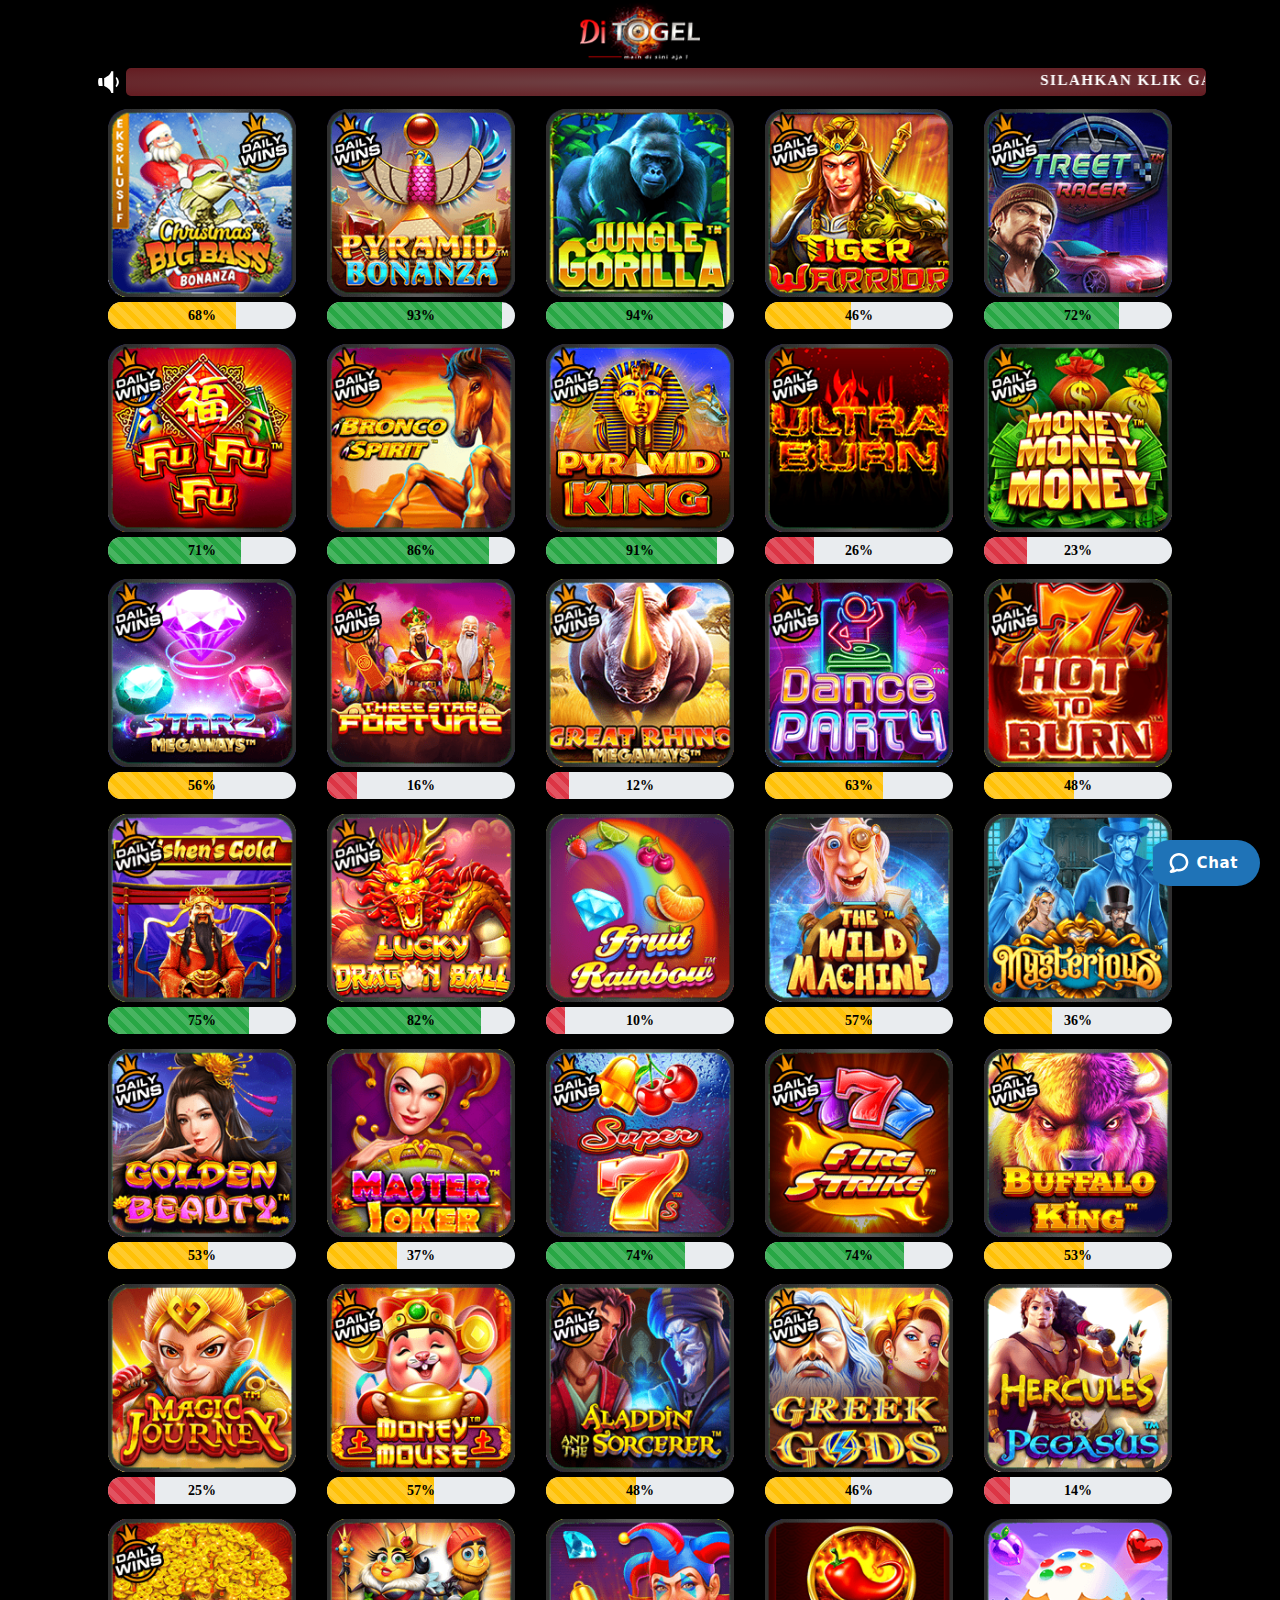
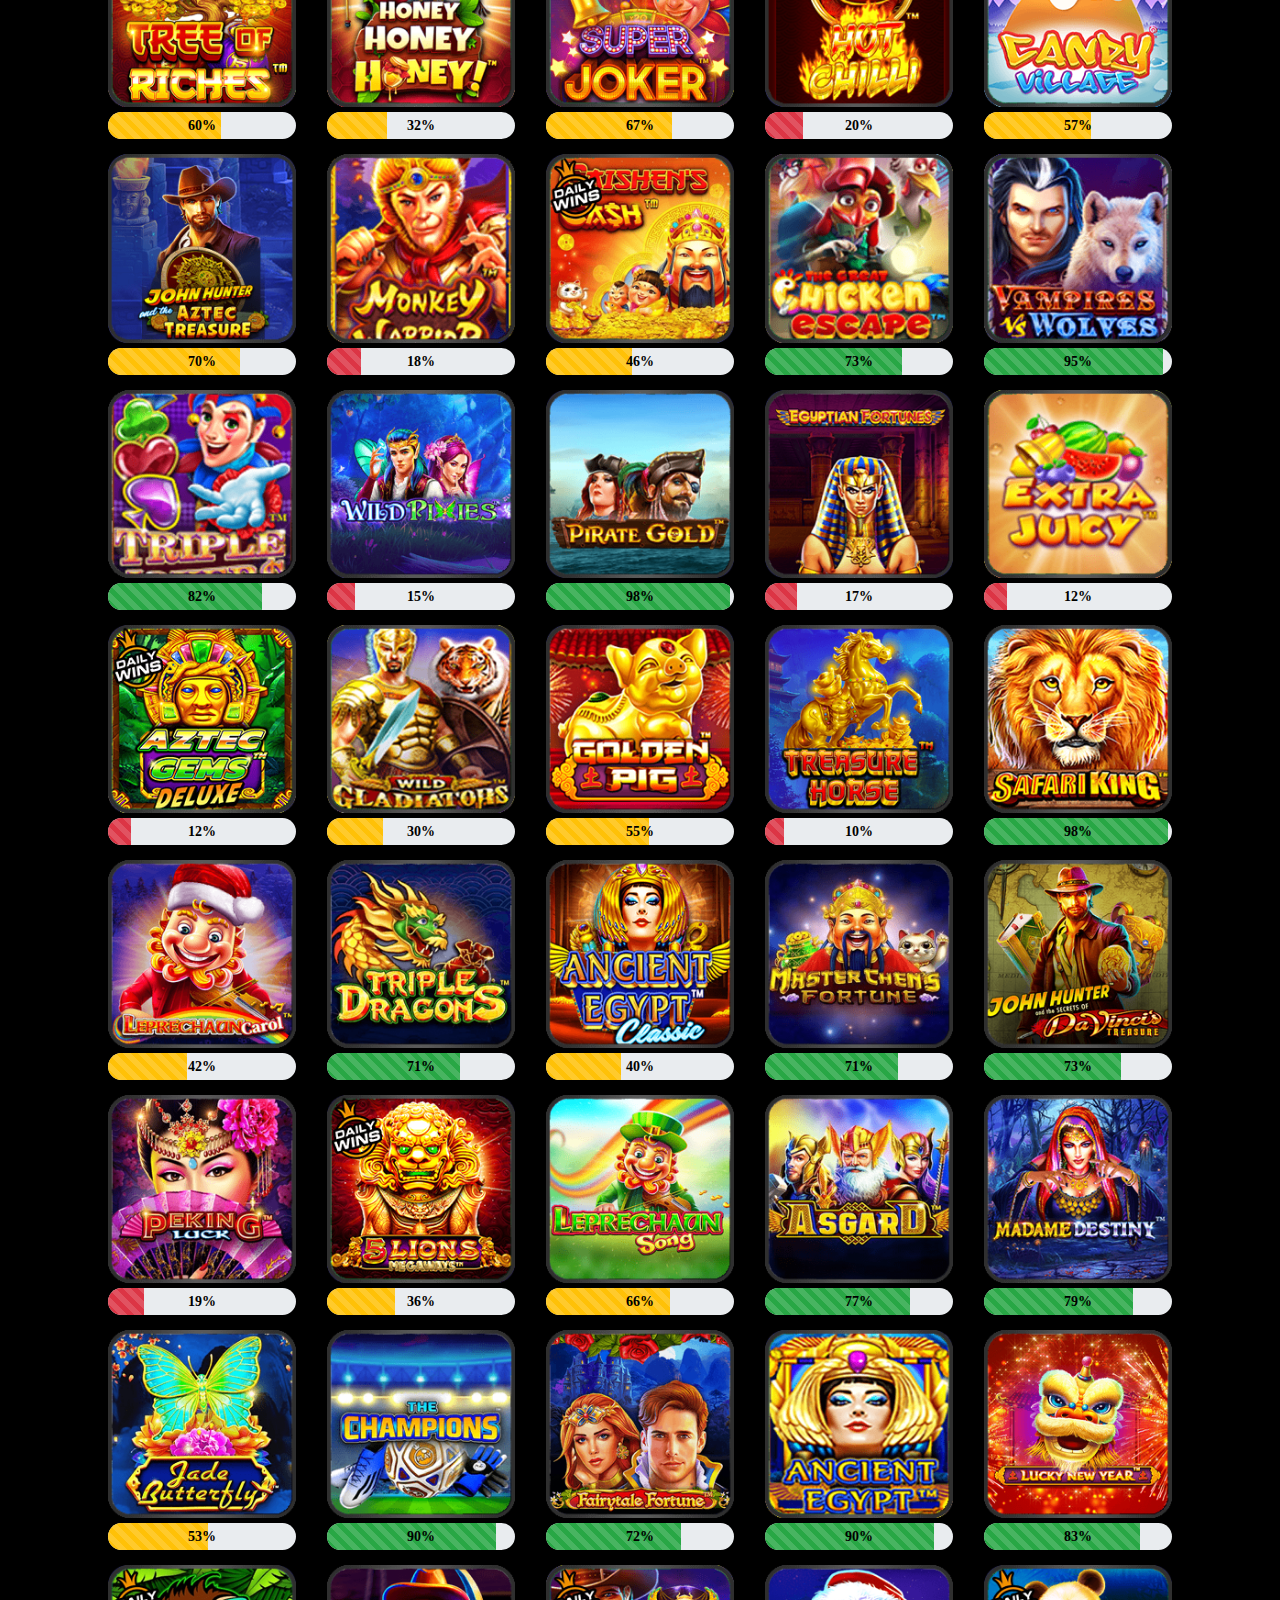
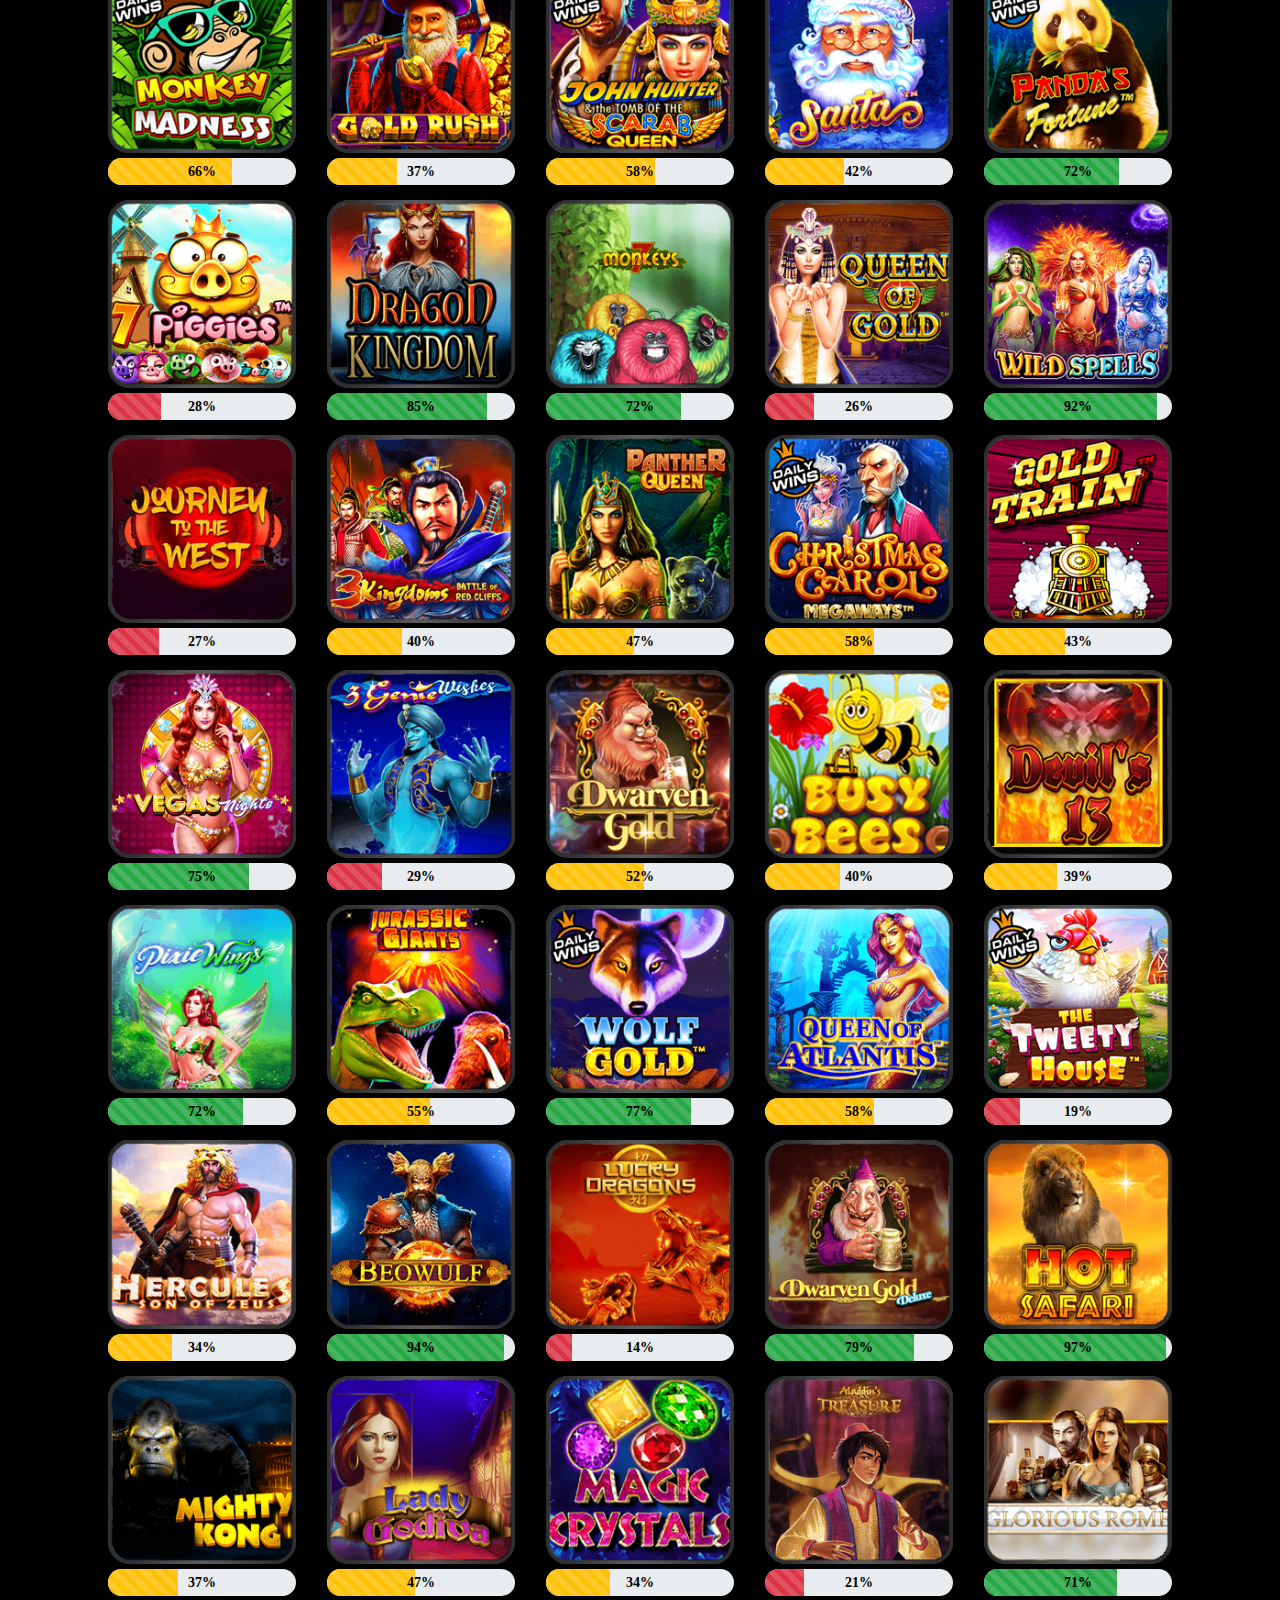
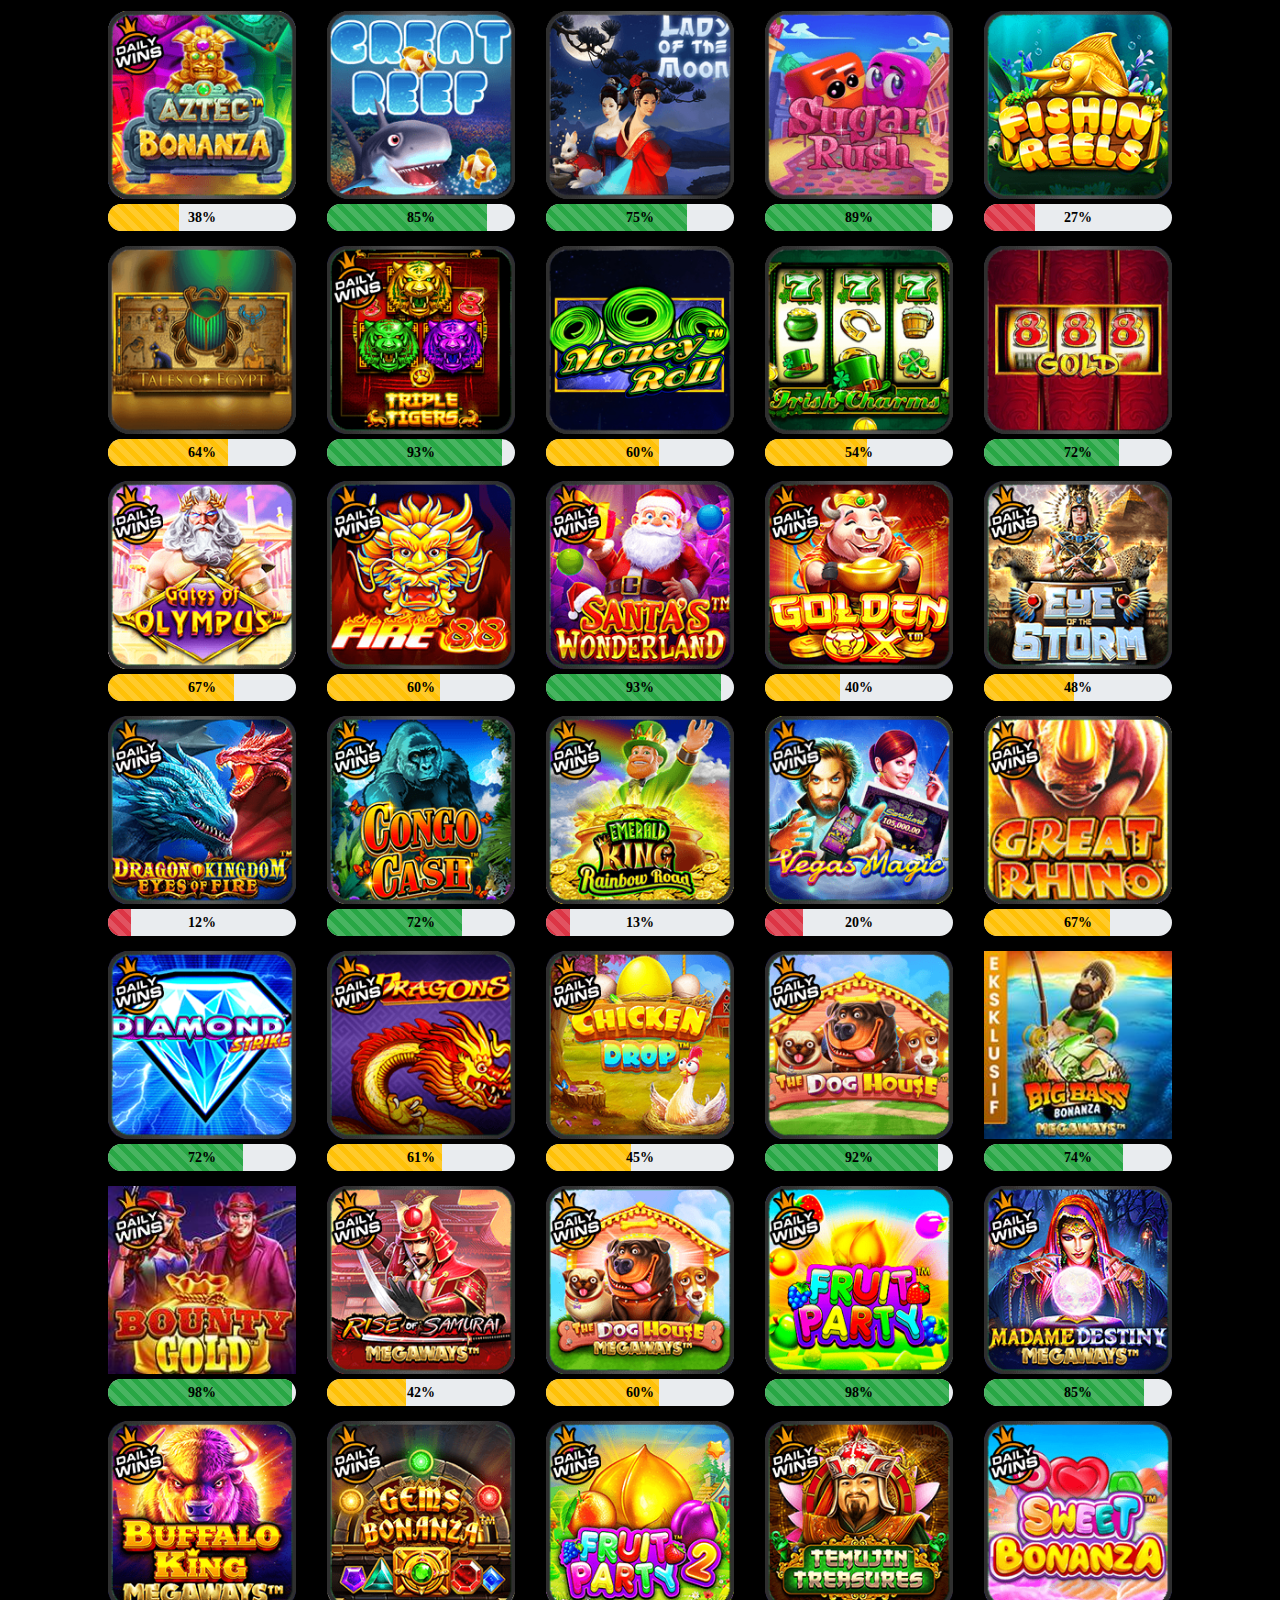
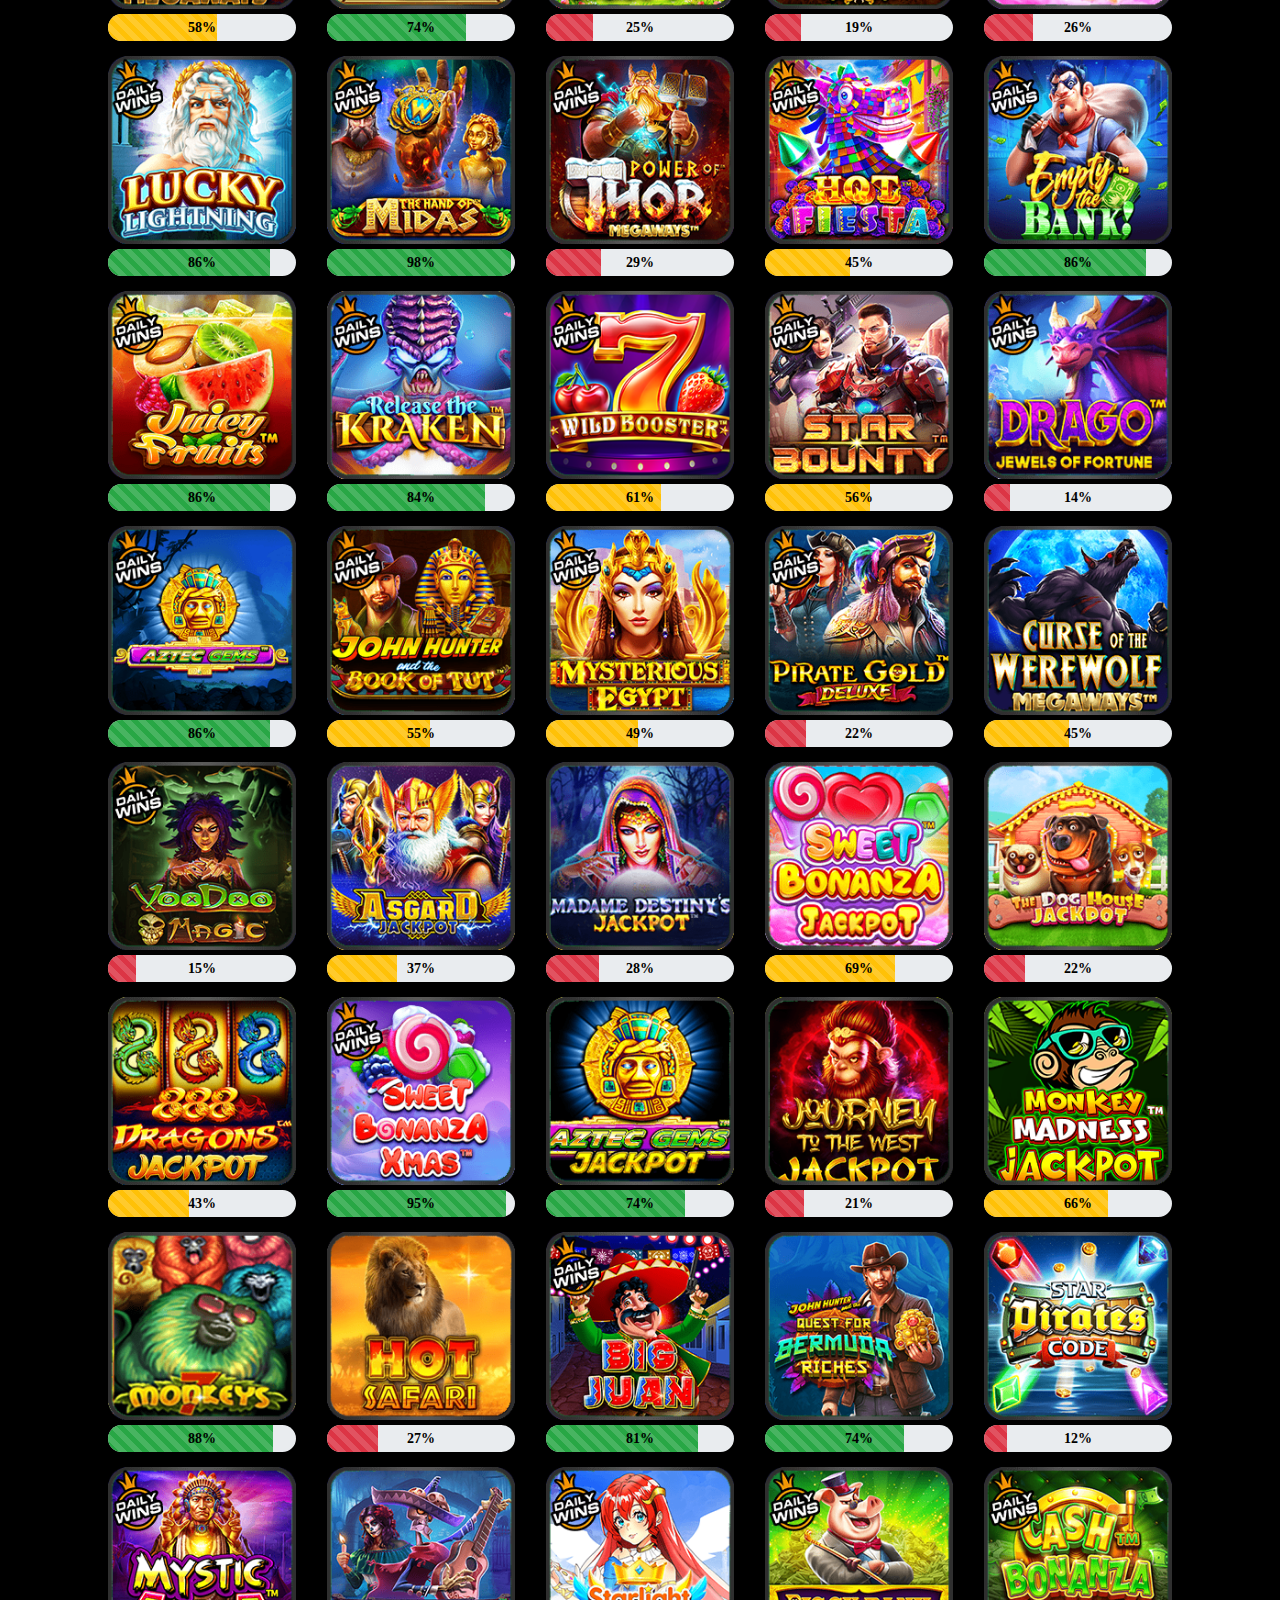
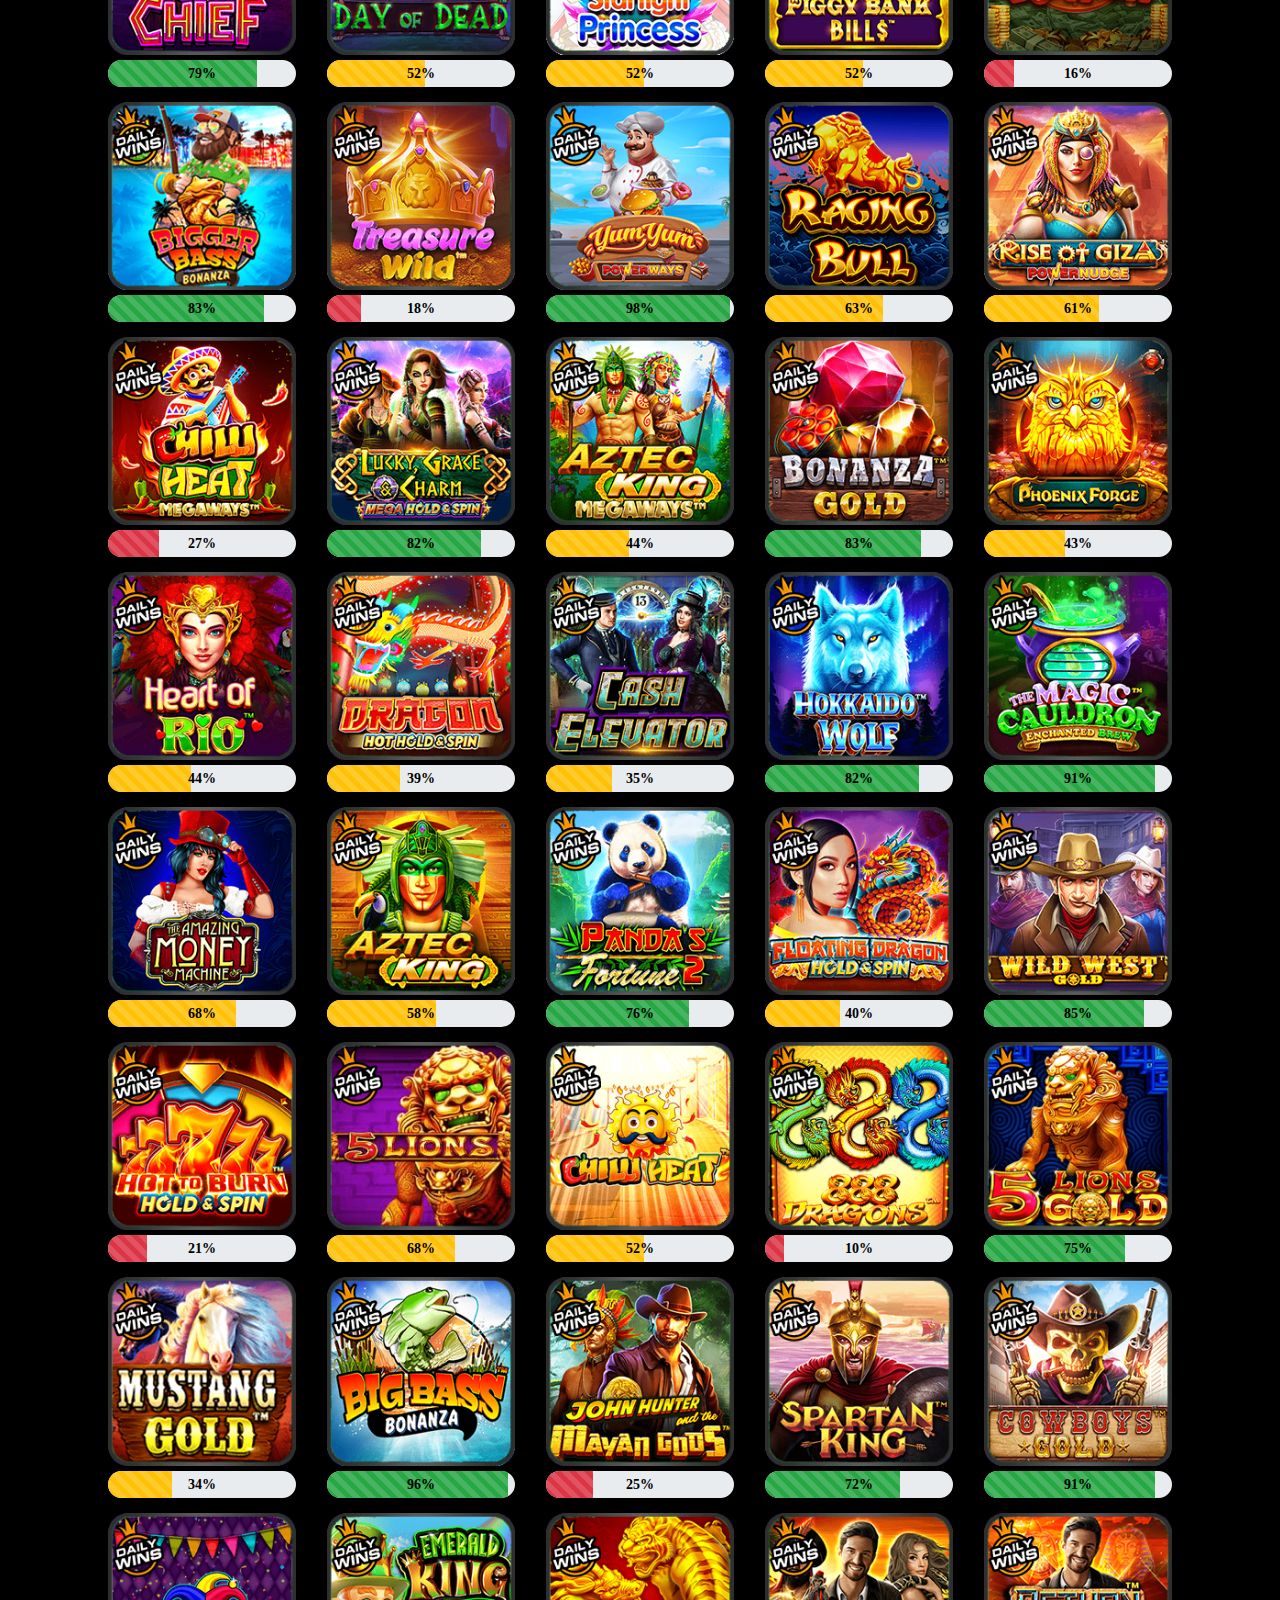
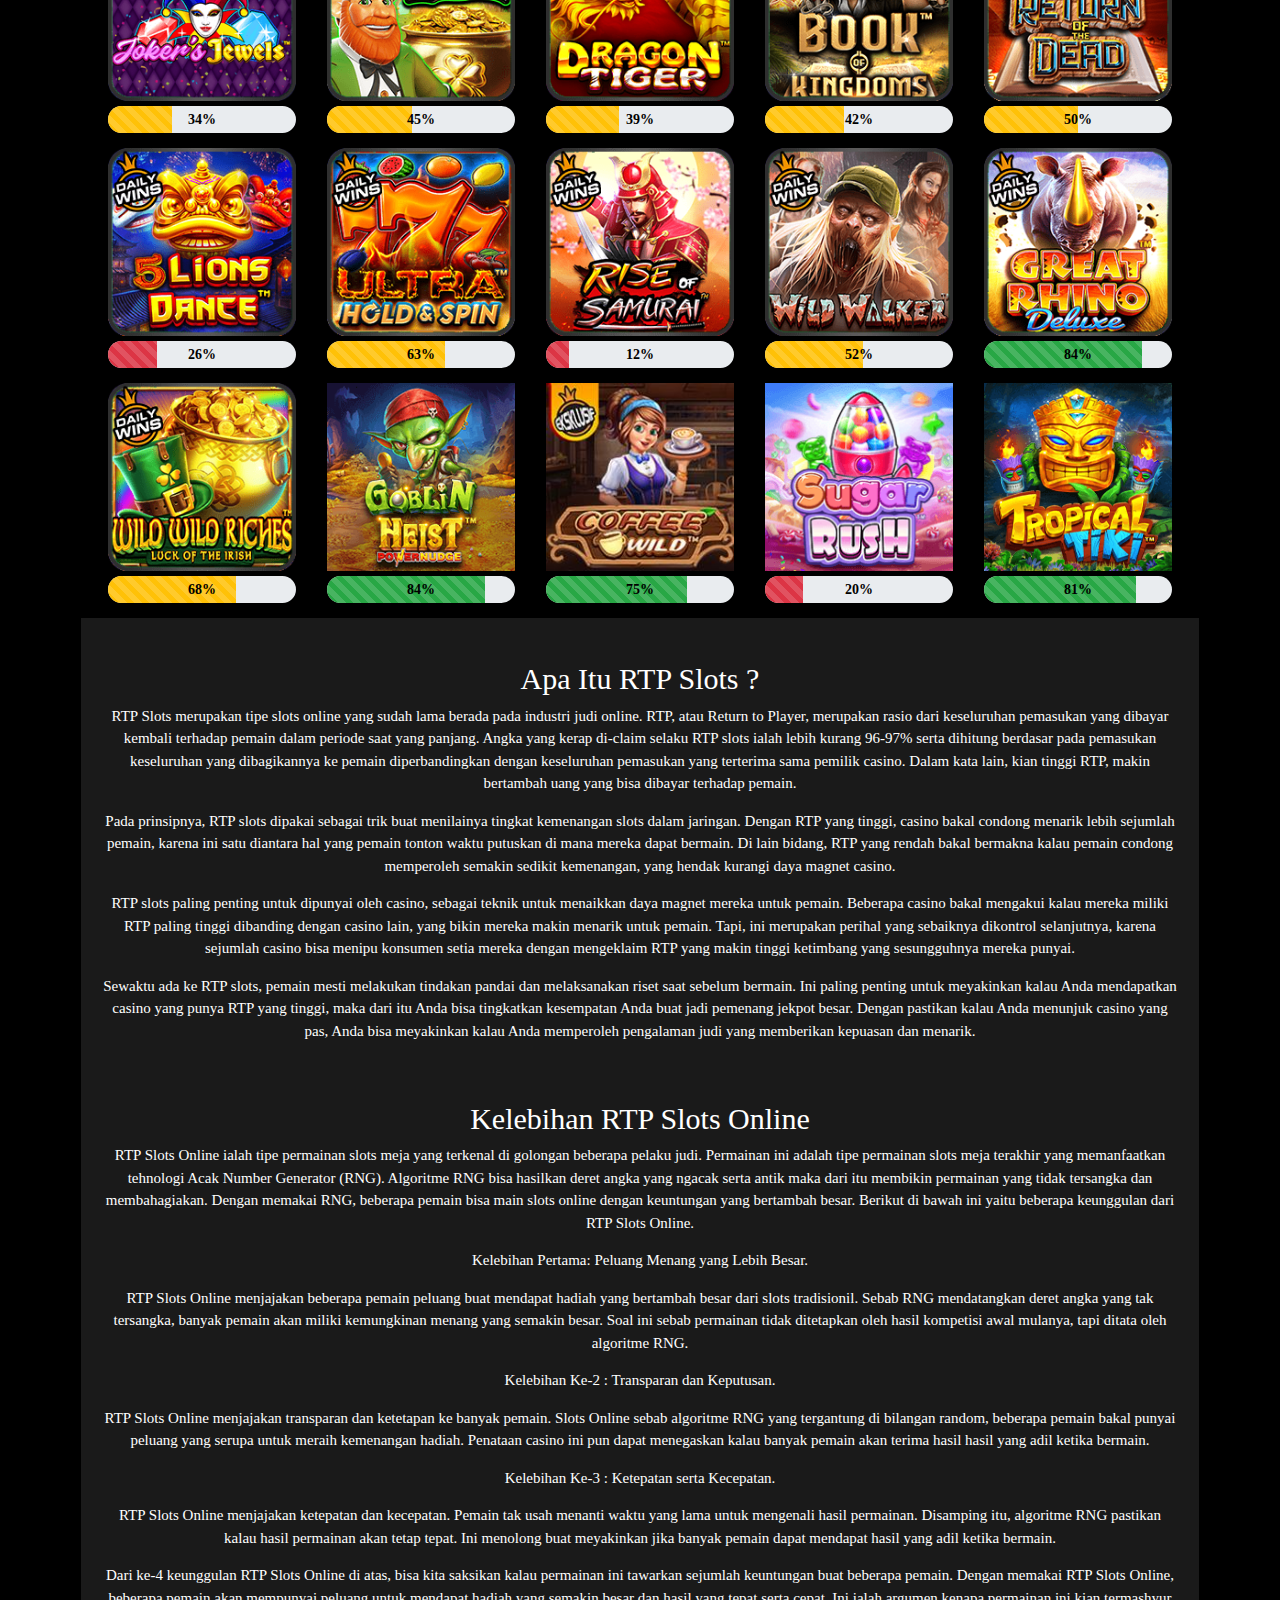
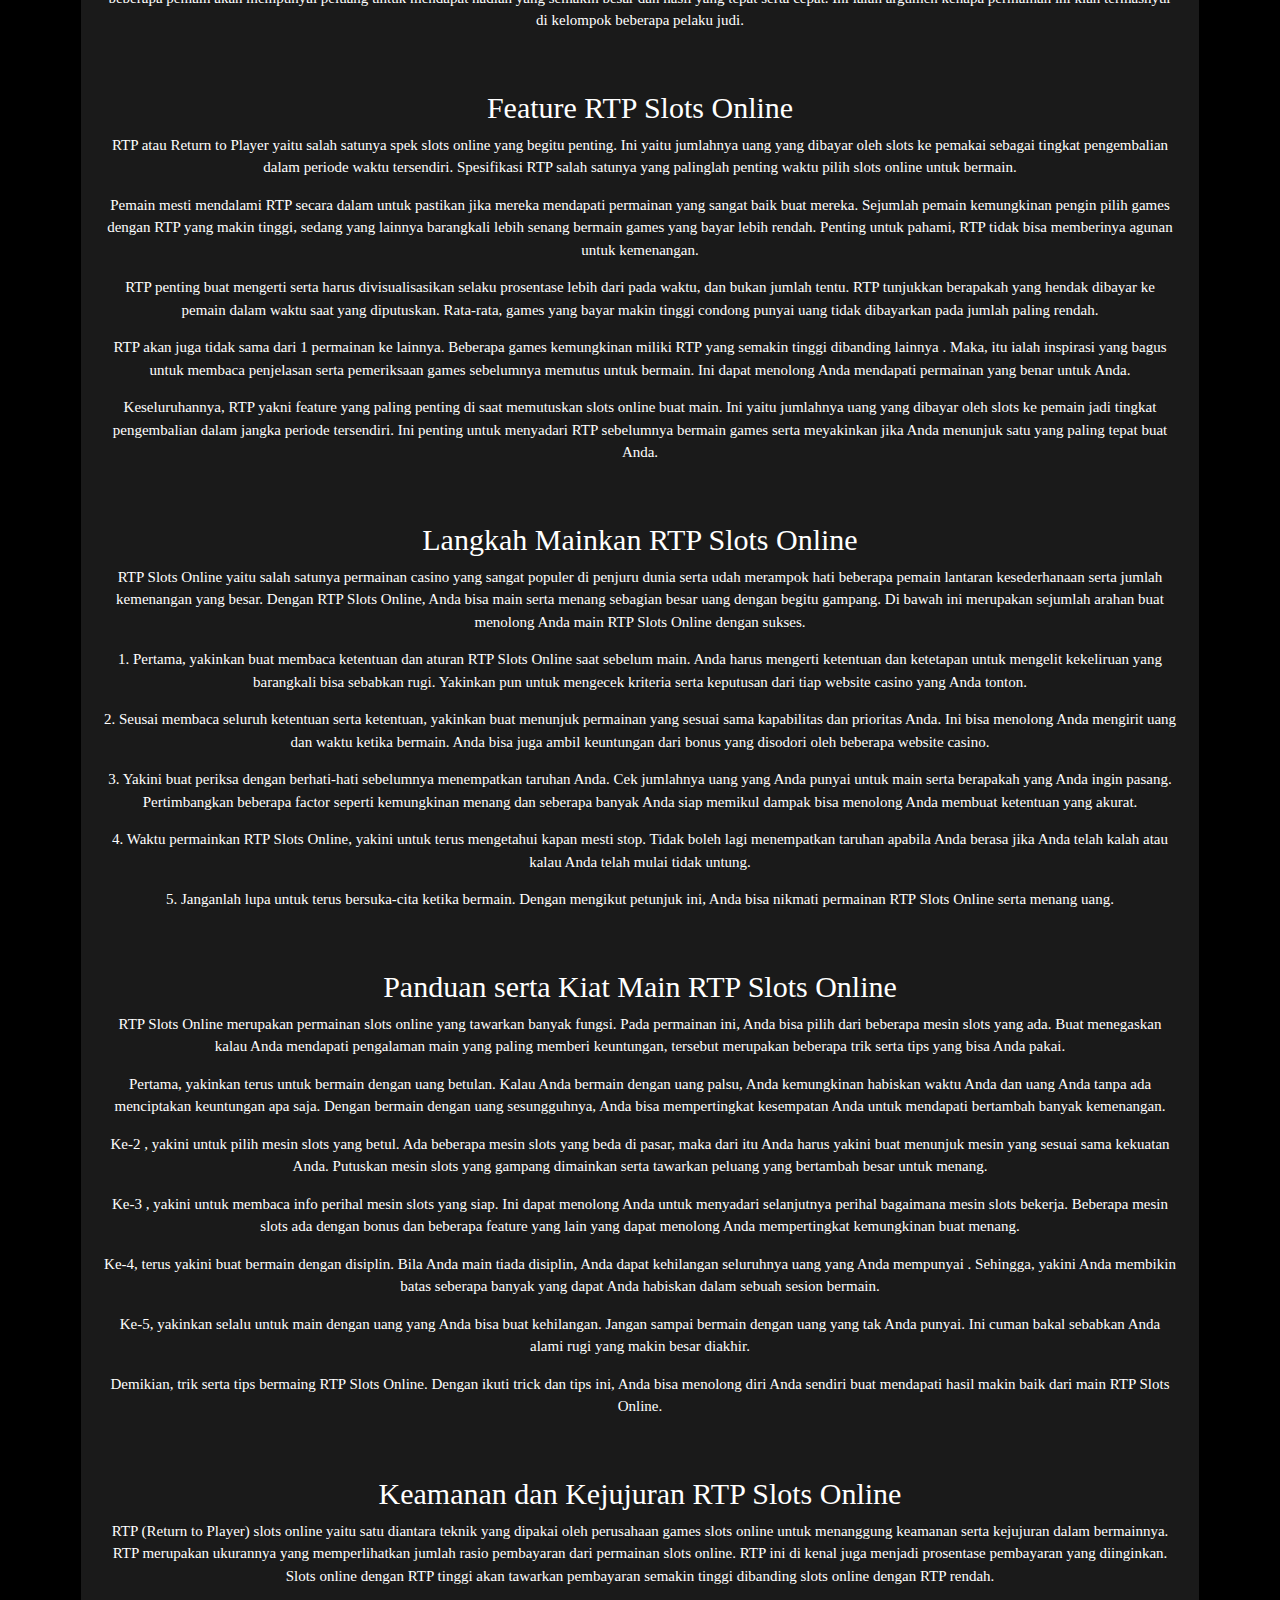
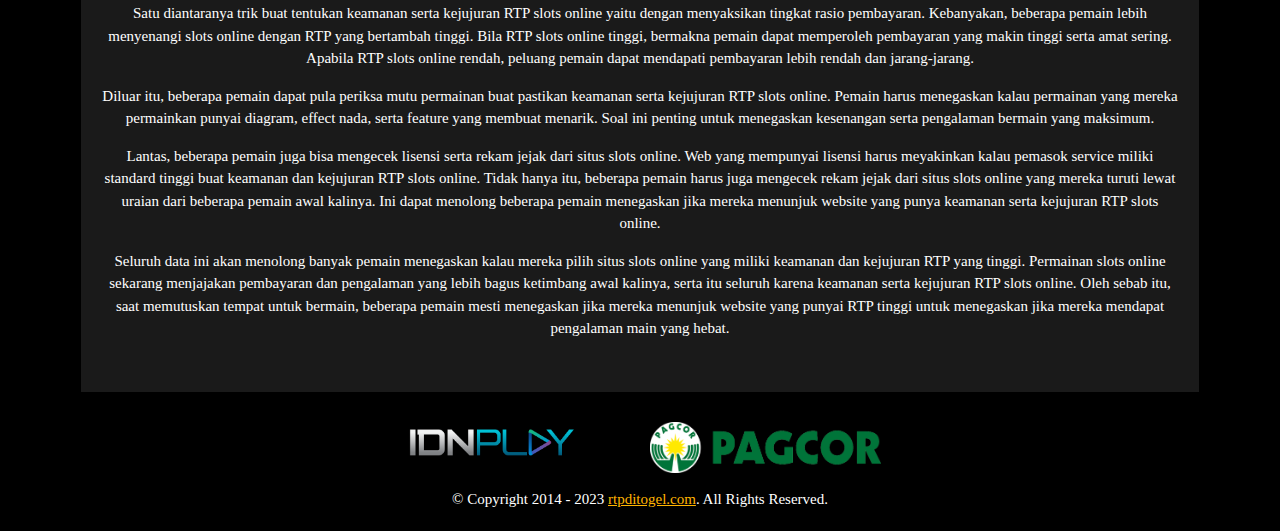
<file: index.html>
<!DOCTYPE html>
<!-- saved from url=(0032)https://rtpditogel.com/pragmatic -->
<html lang="id"><head><meta http-equiv="Content-Type" content="text/html; charset=UTF-8">
  
  <meta name="viewport" content="width=device-width, initial-scale=1">
  <title>RTP SLOT HARI INI</title>
	<link rel="icon" href="https://rtpditogel.com/assets/img/favicon.png" sizes="32x32">
	<link rel="icon" href="https://rtpditogel.com/assets/img/favicon.png" sizes="192x192">
	<link rel="apple-touch-icon" href="https://rtpditogel.com/assets/img/favicon.png">

  <link href="./asset/bootstrap.min.css" rel="stylesheet" integrity="sha384-gH2yIJqKdNHPEq0n4Mqa/HGKIhSkIHeL5AyhkYV8i59U5AR6csBvApHHNl/vI1Bx" crossorigin="anonymous">
  <!-- Option 1: Bootstrap Bundle with Popper -->
  <script src="./asset/popper.min.js.download" integrity="sha384-Xe+8cL9oJa6tN/veChSP7q+mnSPaj5Bcu9mPX5F5xIGE0DVittaqT5lorf0EI7Vk" crossorigin="anonymous"></script>
  <script src="./asset/bootstrap.min.js.download" integrity="sha384-ODmDIVzN+pFdexxHEHFBQH3/9/vQ9uori45z4JjnFsRydbmQbmL5t1tQ0culUzyK" crossorigin="anonymous"></script>
  <!-- <script async="" type="text/javascript" src="https://rtpditogel.com/assets/tracking.js"></script> -->
  <script src="./asset/jquery.min.js.download"></script>
  <link rel="stylesheet" href="./asset/style.css">

  <script type="text/javascript">
    var provider = "PP";
  </script>
</head>

<body>
  <div class="container">
    <div class="adv">
      <div class="header" style="margin-top: auto;">
        <div class=" container">
        <center>
    <a href="https://gatot.io/ditogel88"> <img src="./asset/logo2.png"> </a>
</center>
          <!-- Carousel -->
                   <!--End Carousel -->
            <!-- Marquee -->
            <div class="announcement">
              <style>
                .announcement span {
                  width: 100%;
                  text-align: center;
                  font-size: 1.5em;
                  font-weight: normal;
                  display: block;
                  color: #fff;
                  font-family: arial;
                  padding: 0 0 0;
                  text-shadow: #000
                }
              </style>
              <!--PENGUMUMAN -->
              <table>
                <tbody><tr>
                  <td>
                    <img src="./asset/volume.svg" class="btn btn-announce" style="background: black; width:30px;height:30px;float: left;">
                  </td>
                  <td>
                    <span class="blink-me"><button type="login" class="btn btn-announce">
												                        <marquee direction="LEFT" scrollamount="10"><strong>SILAHKAN KLIK GAMBAR UNTUK DAFTAR DAN MAIN</strong>
                        </marquee>
                      </button>
                    </span>
                  </td>
                </tr>
              </tbody></table>
            </div>

            <!--Slide Provider-->
          
	<div class="wrapper">
													<div class="card" onclick="show_popup(&#39;percent-txt-1&#39;, 78, 43, 61, 78)">
				<div class=" card-content">
					<div class="hover-btn" href="javascript:void(0)">
						<div class="play-btn">TIPS POLA</div>
					</div>
					<img class="img-zoom" src="./asset/pragmatic-1.png" alt="" style="width: 90%; margin: 5px 0 5px 0">
					<div style="z-index: 10" class="percent">
						<p id="percent-txt-1" style="z-index: 15">68%</p>
						<div id="percent-bar-1" class="percent-bar yellow" role="progressbar" aria-valuemin="0" aria-valuemax="100" aria-valuenow="68" style="width: 68%;"></div>
					</div>
				</div>
			</div>
													<div class="card" onclick="show_popup(&#39;percent-txt-2&#39;, 92, 82, 74, 92)">
				<div class=" card-content">
					<div class="hover-btn" href="javascript:void(0)">
						<div class="play-btn">TIPS POLA</div>
					</div>
					<img class="img-zoom" src="./asset/pragmatic-10.png" alt="" style="width: 90%; margin: 5px 0 5px 0">
					<div style="z-index: 10" class="percent">
						<p id="percent-txt-2" style="z-index: 15">93%</p>
						<div id="percent-bar-2" class="percent-bar green" role="progressbar" aria-valuemin="0" aria-valuemax="100" aria-valuenow="93" style="width: 93%;"></div>
					</div>
				</div>
			</div>
													<div class="card" onclick="show_popup(&#39;percent-txt-3&#39;, 53, 87, 31, 53)">
				<div class=" card-content">
					<div class="hover-btn" href="javascript:void(0)">
						<div class="play-btn">TIPS POLA</div>
					</div>
					<img class="img-zoom" src="./asset/pragmatic-100.png" alt="" style="width: 90%; margin: 5px 0 5px 0">
					<div style="z-index: 10" class="percent">
						<p id="percent-txt-3" style="z-index: 15">94%</p>
						<div id="percent-bar-3" class="percent-bar green" role="progressbar" aria-valuemin="0" aria-valuemax="100" aria-valuenow="94" style="width: 94%;"></div>
					</div>
				</div>
			</div>
													<div class="card" onclick="show_popup(&#39;percent-txt-4&#39;, 25, 38, 48, 25)">
				<div class=" card-content">
					<div class="hover-btn" href="javascript:void(0)">
						<div class="play-btn">TIPS POLA</div>
					</div>
					<img class="img-zoom" src="./asset/pragmatic-101.png" alt="" style="width: 90%; margin: 5px 0 5px 0">
					<div style="z-index: 10" class="percent">
						<p id="percent-txt-4" style="z-index: 15">46%</p>
						<div id="percent-bar-4" class="percent-bar yellow" role="progressbar" aria-valuemin="0" aria-valuemax="100" aria-valuenow="46" style="width: 46%;"></div>
					</div>
				</div>
			</div>
													<div class="card" onclick="show_popup(&#39;percent-txt-5&#39;, 67, 64, 54, 67)">
				<div class=" card-content">
					<div class="hover-btn" href="javascript:void(0)">
						<div class="play-btn">TIPS POLA</div>
					</div>
					<img class="img-zoom" src="./asset/pragmatic-102.png" alt="" style="width: 90%; margin: 5px 0 5px 0">
					<div style="z-index: 10" class="percent">
						<p id="percent-txt-5" style="z-index: 15">72%</p>
						<div id="percent-bar-5" class="percent-bar green" role="progressbar" aria-valuemin="0" aria-valuemax="100" aria-valuenow="72" style="width: 72%;"></div>
					</div>
				</div>
			</div>
													<div class="card" onclick="show_popup(&#39;percent-txt-6&#39;, 62, 60, 55, 62)">
				<div class=" card-content">
					<div class="hover-btn" href="javascript:void(0)">
						<div class="play-btn">TIPS POLA</div>
					</div>
					<img class="img-zoom" src="./asset/pragmatic-103.png" alt="" style="width: 90%; margin: 5px 0 5px 0">
					<div style="z-index: 10" class="percent">
						<p id="percent-txt-6" style="z-index: 15">71%</p>
						<div id="percent-bar-6" class="percent-bar green" role="progressbar" aria-valuemin="0" aria-valuemax="100" aria-valuenow="71" style="width: 71%;"></div>
					</div>
				</div>
			</div>
													<div class="card" onclick="show_popup(&#39;percent-txt-7&#39;, 84, 82, 95, 84)">
				<div class=" card-content">
					<div class="hover-btn" href="javascript:void(0)">
						<div class="play-btn">TIPS POLA</div>
					</div>
					<img class="img-zoom" src="./asset/pragmatic-104.png" alt="" style="width: 90%; margin: 5px 0 5px 0">
					<div style="z-index: 10" class="percent">
						<p id="percent-txt-7" style="z-index: 15">86%</p>
						<div id="percent-bar-7" class="percent-bar green" role="progressbar" aria-valuemin="0" aria-valuemax="100" aria-valuenow="86" style="width: 86%;"></div>
					</div>
				</div>
			</div>
													<div class="card" onclick="show_popup(&#39;percent-txt-8&#39;, 79, 55, 85, 79)">
				<div class=" card-content">
					<div class="hover-btn" href="javascript:void(0)">
						<div class="play-btn">TIPS POLA</div>
					</div>
					<img class="img-zoom" src="./asset/pragmatic-105.png" alt="" style="width: 90%; margin: 5px 0 5px 0">
					<div style="z-index: 10" class="percent">
						<p id="percent-txt-8" style="z-index: 15">91%</p>
						<div id="percent-bar-8" class="percent-bar green" role="progressbar" aria-valuemin="0" aria-valuemax="100" aria-valuenow="91" style="width: 91%;"></div>
					</div>
				</div>
			</div>
													<div class="card" onclick="show_popup(&#39;percent-txt-9&#39;, 10, 72, 63, 10)">
				<div class=" card-content">
					<div class="hover-btn" href="javascript:void(0)">
						<div class="play-btn">TIPS POLA</div>
					</div>
					<img class="img-zoom" src="./asset/pragmatic-106.png" alt="" style="width: 90%; margin: 5px 0 5px 0">
					<div style="z-index: 10" class="percent">
						<p id="percent-txt-9" style="z-index: 15">26%</p>
						<div id="percent-bar-9" class="percent-bar red" role="progressbar" aria-valuemin="0" aria-valuemax="100" aria-valuenow="26" style="width: 26%;"></div>
					</div>
				</div>
			</div>
													<div class="card" onclick="show_popup(&#39;percent-txt-10&#39;, 19, 95, 36, 19)">
				<div class=" card-content">
					<div class="hover-btn" href="javascript:void(0)">
						<div class="play-btn">TIPS POLA</div>
					</div>
					<img class="img-zoom" src="./asset/pragmatic-107.png" alt="" style="width: 90%; margin: 5px 0 5px 0">
					<div style="z-index: 10" class="percent">
						<p id="percent-txt-10" style="z-index: 15">23%</p>
						<div id="percent-bar-10" class="percent-bar red" role="progressbar" aria-valuemin="0" aria-valuemax="100" aria-valuenow="23" style="width: 23%;"></div>
					</div>
				</div>
			</div>
													<div class="card" onclick="show_popup(&#39;percent-txt-11&#39;, 18, 74, 86, 18)">
				<div class=" card-content">
					<div class="hover-btn" href="javascript:void(0)">
						<div class="play-btn">TIPS POLA</div>
					</div>
					<img class="img-zoom" src="./asset/pragmatic-108.png" alt="" style="width: 90%; margin: 5px 0 5px 0">
					<div style="z-index: 10" class="percent">
						<p id="percent-txt-11" style="z-index: 15">56%</p>
						<div id="percent-bar-11" class="percent-bar yellow" role="progressbar" aria-valuemin="0" aria-valuemax="100" aria-valuenow="56" style="width: 56%;"></div>
					</div>
				</div>
			</div>
													<div class="card" onclick="show_popup(&#39;percent-txt-12&#39;, 80, 72, 76, 80)">
				<div class=" card-content">
					<div class="hover-btn" href="javascript:void(0)">
						<div class="play-btn">TIPS POLA</div>
					</div>
					<img class="img-zoom" src="./asset/pragmatic-109.png" alt="" style="width: 90%; margin: 5px 0 5px 0">
					<div style="z-index: 10" class="percent">
						<p id="percent-txt-12" style="z-index: 15">16%</p>
						<div id="percent-bar-12" class="percent-bar red" role="progressbar" aria-valuemin="0" aria-valuemax="100" aria-valuenow="16" style="width: 16%;"></div>
					</div>
				</div>
			</div>
													<div class="card" onclick="show_popup(&#39;percent-txt-13&#39;, 60, 75, 49, 60)">
				<div class=" card-content">
					<div class="hover-btn" href="javascript:void(0)">
						<div class="play-btn">TIPS POLA</div>
					</div>
					<img class="img-zoom" src="./asset/pragmatic-11.png" alt="" style="width: 90%; margin: 5px 0 5px 0">
					<div style="z-index: 10" class="percent">
						<p id="percent-txt-13" style="z-index: 15">12%</p>
						<div id="percent-bar-13" class="percent-bar red" role="progressbar" aria-valuemin="0" aria-valuemax="100" aria-valuenow="12" style="width: 12%;"></div>
					</div>
				</div>
			</div>
													<div class="card" onclick="show_popup(&#39;percent-txt-14&#39;, 76, 48, 92, 76)">
				<div class=" card-content">
					<div class="hover-btn" href="javascript:void(0)">
						<div class="play-btn">TIPS POLA</div>
					</div>
					<img class="img-zoom" src="./asset/pragmatic-110.png" alt="" style="width: 90%; margin: 5px 0 5px 0">
					<div style="z-index: 10" class="percent">
						<p id="percent-txt-14" style="z-index: 15">63%</p>
						<div id="percent-bar-14" class="percent-bar yellow" role="progressbar" aria-valuemin="0" aria-valuemax="100" aria-valuenow="63" style="width: 63%;"></div>
					</div>
				</div>
			</div>
													<div class="card" onclick="show_popup(&#39;percent-txt-15&#39;, 28, 73, 23, 28)">
				<div class=" card-content">
					<div class="hover-btn" href="javascript:void(0)">
						<div class="play-btn">TIPS POLA</div>
					</div>
					<img class="img-zoom" src="./asset/pragmatic-111.png" alt="" style="width: 90%; margin: 5px 0 5px 0">
					<div style="z-index: 10" class="percent">
						<p id="percent-txt-15" style="z-index: 15">48%</p>
						<div id="percent-bar-15" class="percent-bar yellow" role="progressbar" aria-valuemin="0" aria-valuemax="100" aria-valuenow="48" style="width: 48%;"></div>
					</div>
				</div>
			</div>
													<div class="card" onclick="show_popup(&#39;percent-txt-16&#39;, 61, 85, 42, 61)">
				<div class=" card-content">
					<div class="hover-btn" href="javascript:void(0)">
						<div class="play-btn">TIPS POLA</div>
					</div>
					<img class="img-zoom" src="./asset/pragmatic-112.png" alt="" style="width: 90%; margin: 5px 0 5px 0">
					<div style="z-index: 10" class="percent">
						<p id="percent-txt-16" style="z-index: 15">75%</p>
						<div id="percent-bar-16" class="percent-bar green" role="progressbar" aria-valuemin="0" aria-valuemax="100" aria-valuenow="75" style="width: 75%;"></div>
					</div>
				</div>
			</div>
													<div class="card" onclick="show_popup(&#39;percent-txt-17&#39;, 80, 66, 89, 80)">
				<div class=" card-content">
					<div class="hover-btn" href="javascript:void(0)">
						<div class="play-btn">TIPS POLA</div>
					</div>
					<img class="img-zoom" src="./asset/pragmatic-113.png" alt="" style="width: 90%; margin: 5px 0 5px 0">
					<div style="z-index: 10" class="percent">
						<p id="percent-txt-17" style="z-index: 15">82%</p>
						<div id="percent-bar-17" class="percent-bar green" role="progressbar" aria-valuemin="0" aria-valuemax="100" aria-valuenow="82" style="width: 82%;"></div>
					</div>
				</div>
			</div>
													<div class="card" onclick="show_popup(&#39;percent-txt-18&#39;, 50, 45, 84, 50)">
				<div class=" card-content">
					<div class="hover-btn" href="javascript:void(0)">
						<div class="play-btn">TIPS POLA</div>
					</div>
					<img class="img-zoom" src="./asset/pragmatic-114.png" alt="" style="width: 90%; margin: 5px 0 5px 0">
					<div style="z-index: 10" class="percent">
						<p id="percent-txt-18" style="z-index: 15">10%</p>
						<div id="percent-bar-18" class="percent-bar red" role="progressbar" aria-valuemin="0" aria-valuemax="100" aria-valuenow="10" style="width: 10%;"></div>
					</div>
				</div>
			</div>
													<div class="card" onclick="show_popup(&#39;percent-txt-19&#39;, 82, 72, 31, 82)">
				<div class=" card-content">
					<div class="hover-btn" href="javascript:void(0)">
						<div class="play-btn">TIPS POLA</div>
					</div>
					<img class="img-zoom" src="./asset/pragmatic-115.png" alt="" style="width: 90%; margin: 5px 0 5px 0">
					<div style="z-index: 10" class="percent">
						<p id="percent-txt-19" style="z-index: 15">57%</p>
						<div id="percent-bar-19" class="percent-bar yellow" role="progressbar" aria-valuemin="0" aria-valuemax="100" aria-valuenow="57" style="width: 57%;"></div>
					</div>
				</div>
			</div>
													<div class="card" onclick="show_popup(&#39;percent-txt-20&#39;, 96, 83, 54, 96)">
				<div class=" card-content">
					<div class="hover-btn" href="javascript:void(0)">
						<div class="play-btn">TIPS POLA</div>
					</div>
					<img class="img-zoom" src="./asset/pragmatic-116.png" alt="" style="width: 90%; margin: 5px 0 5px 0">
					<div style="z-index: 10" class="percent">
						<p id="percent-txt-20" style="z-index: 15">36%</p>
						<div id="percent-bar-20" class="percent-bar yellow" role="progressbar" aria-valuemin="0" aria-valuemax="100" aria-valuenow="36" style="width: 36%;"></div>
					</div>
				</div>
			</div>
													<div class="card" onclick="show_popup(&#39;percent-txt-21&#39;, 91, 29, 60, 91)">
				<div class=" card-content">
					<div class="hover-btn" href="javascript:void(0)">
						<div class="play-btn">TIPS POLA</div>
					</div>
					<img class="img-zoom" src="./asset/pragmatic-117.png" alt="" style="width: 90%; margin: 5px 0 5px 0">
					<div style="z-index: 10" class="percent">
						<p id="percent-txt-21" style="z-index: 15">53%</p>
						<div id="percent-bar-21" class="percent-bar yellow" role="progressbar" aria-valuemin="0" aria-valuemax="100" aria-valuenow="53" style="width: 53%;"></div>
					</div>
				</div>
			</div>
													<div class="card" onclick="show_popup(&#39;percent-txt-22&#39;, 10, 89, 58, 10)">
				<div class=" card-content">
					<div class="hover-btn" href="javascript:void(0)">
						<div class="play-btn">TIPS POLA</div>
					</div>
					<img class="img-zoom" src="./asset/pragmatic-118.png" alt="" style="width: 90%; margin: 5px 0 5px 0">
					<div style="z-index: 10" class="percent">
						<p id="percent-txt-22" style="z-index: 15">37%</p>
						<div id="percent-bar-22" class="percent-bar yellow" role="progressbar" aria-valuemin="0" aria-valuemax="100" aria-valuenow="37" style="width: 37%;"></div>
					</div>
				</div>
			</div>
													<div class="card" onclick="show_popup(&#39;percent-txt-23&#39;, 33, 14, 39, 33)">
				<div class=" card-content">
					<div class="hover-btn" href="javascript:void(0)">
						<div class="play-btn">TIPS POLA</div>
					</div>
					<img class="img-zoom" src="./asset/pragmatic-119.png" alt="" style="width: 90%; margin: 5px 0 5px 0">
					<div style="z-index: 10" class="percent">
						<p id="percent-txt-23" style="z-index: 15">74%</p>
						<div id="percent-bar-23" class="percent-bar green" role="progressbar" aria-valuemin="0" aria-valuemax="100" aria-valuenow="74" style="width: 74%;"></div>
					</div>
				</div>
			</div>
													<div class="card" onclick="show_popup(&#39;percent-txt-24&#39;, 34, 75, 83, 34)">
				<div class=" card-content">
					<div class="hover-btn" href="javascript:void(0)">
						<div class="play-btn">TIPS POLA</div>
					</div>
					<img class="img-zoom" src="./asset/pragmatic-12.png" alt="" style="width: 90%; margin: 5px 0 5px 0">
					<div style="z-index: 10" class="percent">
						<p id="percent-txt-24" style="z-index: 15">74%</p>
						<div id="percent-bar-24" class="percent-bar green" role="progressbar" aria-valuemin="0" aria-valuemax="100" aria-valuenow="74" style="width: 74%;"></div>
					</div>
				</div>
			</div>
													<div class="card" onclick="show_popup(&#39;percent-txt-25&#39;, 77, 95, 75, 77)">
				<div class=" card-content">
					<div class="hover-btn" href="javascript:void(0)">
						<div class="play-btn">TIPS POLA</div>
					</div>
					<img class="img-zoom" src="./asset/pragmatic-120.png" alt="" style="width: 90%; margin: 5px 0 5px 0">
					<div style="z-index: 10" class="percent">
						<p id="percent-txt-25" style="z-index: 15">53%</p>
						<div id="percent-bar-25" class="percent-bar yellow" role="progressbar" aria-valuemin="0" aria-valuemax="100" aria-valuenow="53" style="width: 53%;"></div>
					</div>
				</div>
			</div>
													<div class="card" onclick="show_popup(&#39;percent-txt-26&#39;, 16, 22, 13, 16)">
				<div class=" card-content">
					<div class="hover-btn" href="javascript:void(0)">
						<div class="play-btn">TIPS POLA</div>
					</div>
					<img class="img-zoom" src="./asset/pragmatic-121.png" alt="" style="width: 90%; margin: 5px 0 5px 0">
					<div style="z-index: 10" class="percent">
						<p id="percent-txt-26" style="z-index: 15">25%</p>
						<div id="percent-bar-26" class="percent-bar red" role="progressbar" aria-valuemin="0" aria-valuemax="100" aria-valuenow="25" style="width: 25%;"></div>
					</div>
				</div>
			</div>
													<div class="card" onclick="show_popup(&#39;percent-txt-27&#39;, 14, 89, 49, 14)">
				<div class=" card-content">
					<div class="hover-btn" href="javascript:void(0)">
						<div class="play-btn">TIPS POLA</div>
					</div>
					<img class="img-zoom" src="./asset/pragmatic-122.png" alt="" style="width: 90%; margin: 5px 0 5px 0">
					<div style="z-index: 10" class="percent">
						<p id="percent-txt-27" style="z-index: 15">57%</p>
						<div id="percent-bar-27" class="percent-bar yellow" role="progressbar" aria-valuemin="0" aria-valuemax="100" aria-valuenow="57" style="width: 57%;"></div>
					</div>
				</div>
			</div>
													<div class="card" onclick="show_popup(&#39;percent-txt-28&#39;, 53, 70, 57, 53)">
				<div class=" card-content">
					<div class="hover-btn" href="javascript:void(0)">
						<div class="play-btn">TIPS POLA</div>
					</div>
					<img class="img-zoom" src="./asset/pragmatic-123.png" alt="" style="width: 90%; margin: 5px 0 5px 0">
					<div style="z-index: 10" class="percent">
						<p id="percent-txt-28" style="z-index: 15">48%</p>
						<div id="percent-bar-28" class="percent-bar yellow" role="progressbar" aria-valuemin="0" aria-valuemax="100" aria-valuenow="48" style="width: 48%;"></div>
					</div>
				</div>
			</div>
													<div class="card" onclick="show_popup(&#39;percent-txt-29&#39;, 70, 78, 82, 70)">
				<div class=" card-content">
					<div class="hover-btn" href="javascript:void(0)">
						<div class="play-btn">TIPS POLA</div>
					</div>
					<img class="img-zoom" src="./asset/pragmatic-124.png" alt="" style="width: 90%; margin: 5px 0 5px 0">
					<div style="z-index: 10" class="percent">
						<p id="percent-txt-29" style="z-index: 15">46%</p>
						<div id="percent-bar-29" class="percent-bar yellow" role="progressbar" aria-valuemin="0" aria-valuemax="100" aria-valuenow="46" style="width: 46%;"></div>
					</div>
				</div>
			</div>
													<div class="card" onclick="show_popup(&#39;percent-txt-30&#39;, 79, 61, 31, 79)">
				<div class=" card-content">
					<div class="hover-btn" href="javascript:void(0)">
						<div class="play-btn">TIPS POLA</div>
					</div>
					<img class="img-zoom" src="./asset/pragmatic-125.png" alt="" style="width: 90%; margin: 5px 0 5px 0">
					<div style="z-index: 10" class="percent">
						<p id="percent-txt-30" style="z-index: 15">14%</p>
						<div id="percent-bar-30" class="percent-bar red" role="progressbar" aria-valuemin="0" aria-valuemax="100" aria-valuenow="14" style="width: 14%;"></div>
					</div>
				</div>
			</div>
													<div class="card" onclick="show_popup(&#39;percent-txt-31&#39;, 35, 63, 11, 35)">
				<div class=" card-content">
					<div class="hover-btn" href="javascript:void(0)">
						<div class="play-btn">TIPS POLA</div>
					</div>
					<img class="img-zoom" src="./asset/pragmatic-126.png" alt="" style="width: 90%; margin: 5px 0 5px 0">
					<div style="z-index: 10" class="percent">
						<p id="percent-txt-31" style="z-index: 15">60%</p>
						<div id="percent-bar-31" class="percent-bar yellow" role="progressbar" aria-valuemin="0" aria-valuemax="100" aria-valuenow="60" style="width: 60%;"></div>
					</div>
				</div>
			</div>
													<div class="card" onclick="show_popup(&#39;percent-txt-32&#39;, 100, 60, 66, 100)">
				<div class=" card-content">
					<div class="hover-btn" href="javascript:void(0)">
						<div class="play-btn">TIPS POLA</div>
					</div>
					<img class="img-zoom" src="./asset/pragmatic-127.png" alt="" style="width: 90%; margin: 5px 0 5px 0">
					<div style="z-index: 10" class="percent">
						<p id="percent-txt-32" style="z-index: 15">32%</p>
						<div id="percent-bar-32" class="percent-bar yellow" role="progressbar" aria-valuemin="0" aria-valuemax="100" aria-valuenow="32" style="width: 32%;"></div>
					</div>
				</div>
			</div>
													<div class="card" onclick="show_popup(&#39;percent-txt-33&#39;, 58, 52, 26, 58)">
				<div class=" card-content">
					<div class="hover-btn" href="javascript:void(0)">
						<div class="play-btn">TIPS POLA</div>
					</div>
					<img class="img-zoom" src="./asset/pragmatic-128.png" alt="" style="width: 90%; margin: 5px 0 5px 0">
					<div style="z-index: 10" class="percent">
						<p id="percent-txt-33" style="z-index: 15">67%</p>
						<div id="percent-bar-33" class="percent-bar yellow" role="progressbar" aria-valuemin="0" aria-valuemax="100" aria-valuenow="67" style="width: 67%;"></div>
					</div>
				</div>
			</div>
													<div class="card" onclick="show_popup(&#39;percent-txt-34&#39;, 20, 50, 82, 20)">
				<div class=" card-content">
					<div class="hover-btn" href="javascript:void(0)">
						<div class="play-btn">TIPS POLA</div>
					</div>
					<img class="img-zoom" src="./asset/pragmatic-129.png" alt="" style="width: 90%; margin: 5px 0 5px 0">
					<div style="z-index: 10" class="percent">
						<p id="percent-txt-34" style="z-index: 15">20%</p>
						<div id="percent-bar-34" class="percent-bar red" role="progressbar" aria-valuemin="0" aria-valuemax="100" aria-valuenow="20" style="width: 20%;"></div>
					</div>
				</div>
			</div>
													<div class="card" onclick="show_popup(&#39;percent-txt-35&#39;, 56, 95, 63, 56)">
				<div class=" card-content">
					<div class="hover-btn" href="javascript:void(0)">
						<div class="play-btn">TIPS POLA</div>
					</div>
					<img class="img-zoom" src="./asset/pragmatic-13.png" alt="" style="width: 90%; margin: 5px 0 5px 0">
					<div style="z-index: 10" class="percent">
						<p id="percent-txt-35" style="z-index: 15">57%</p>
						<div id="percent-bar-35" class="percent-bar yellow" role="progressbar" aria-valuemin="0" aria-valuemax="100" aria-valuenow="57" style="width: 57%;"></div>
					</div>
				</div>
			</div>
													<div class="card" onclick="show_popup(&#39;percent-txt-36&#39;, 48, 55, 15, 48)">
				<div class=" card-content">
					<div class="hover-btn" href="javascript:void(0)">
						<div class="play-btn">TIPS POLA</div>
					</div>
					<img class="img-zoom" src="./asset/pragmatic-130.png" alt="" style="width: 90%; margin: 5px 0 5px 0">
					<div style="z-index: 10" class="percent">
						<p id="percent-txt-36" style="z-index: 15">70%</p>
						<div id="percent-bar-36" class="percent-bar yellow" role="progressbar" aria-valuemin="0" aria-valuemax="100" aria-valuenow="70" style="width: 70%;"></div>
					</div>
				</div>
			</div>
													<div class="card" onclick="show_popup(&#39;percent-txt-37&#39;, 28, 69, 12, 28)">
				<div class=" card-content">
					<div class="hover-btn" href="javascript:void(0)">
						<div class="play-btn">TIPS POLA</div>
					</div>
					<img class="img-zoom" src="./asset/pragmatic-131.png" alt="" style="width: 90%; margin: 5px 0 5px 0">
					<div style="z-index: 10" class="percent">
						<p id="percent-txt-37" style="z-index: 15">18%</p>
						<div id="percent-bar-37" class="percent-bar red" role="progressbar" aria-valuemin="0" aria-valuemax="100" aria-valuenow="18" style="width: 18%;"></div>
					</div>
				</div>
			</div>
													<div class="card" onclick="show_popup(&#39;percent-txt-38&#39;, 71, 47, 19, 71)">
				<div class=" card-content">
					<div class="hover-btn" href="javascript:void(0)">
						<div class="play-btn">TIPS POLA</div>
					</div>
					<img class="img-zoom" src="./asset/pragmatic-132.png" alt="" style="width: 90%; margin: 5px 0 5px 0">
					<div style="z-index: 10" class="percent">
						<p id="percent-txt-38" style="z-index: 15">46%</p>
						<div id="percent-bar-38" class="percent-bar yellow" role="progressbar" aria-valuemin="0" aria-valuemax="100" aria-valuenow="46" style="width: 46%;"></div>
					</div>
				</div>
			</div>
													<div class="card" onclick="show_popup(&#39;percent-txt-39&#39;, 42, 50, 90, 42)">
				<div class=" card-content">
					<div class="hover-btn" href="javascript:void(0)">
						<div class="play-btn">TIPS POLA</div>
					</div>
					<img class="img-zoom" src="./asset/pragmatic-133.png" alt="" style="width: 90%; margin: 5px 0 5px 0">
					<div style="z-index: 10" class="percent">
						<p id="percent-txt-39" style="z-index: 15">73%</p>
						<div id="percent-bar-39" class="percent-bar green" role="progressbar" aria-valuemin="0" aria-valuemax="100" aria-valuenow="73" style="width: 73%;"></div>
					</div>
				</div>
			</div>
													<div class="card" onclick="show_popup(&#39;percent-txt-40&#39;, 13, 96, 41, 13)">
				<div class=" card-content">
					<div class="hover-btn" href="javascript:void(0)">
						<div class="play-btn">TIPS POLA</div>
					</div>
					<img class="img-zoom" src="./asset/pragmatic-134.png" alt="" style="width: 90%; margin: 5px 0 5px 0">
					<div style="z-index: 10" class="percent">
						<p id="percent-txt-40" style="z-index: 15">95%</p>
						<div id="percent-bar-40" class="percent-bar green" role="progressbar" aria-valuemin="0" aria-valuemax="100" aria-valuenow="95" style="width: 95%;"></div>
					</div>
				</div>
			</div>
													<div class="card" onclick="show_popup(&#39;percent-txt-41&#39;, 92, 30, 62, 92)">
				<div class=" card-content">
					<div class="hover-btn" href="javascript:void(0)">
						<div class="play-btn">TIPS POLA</div>
					</div>
					<img class="img-zoom" src="./asset/pragmatic-135.png" alt="" style="width: 90%; margin: 5px 0 5px 0">
					<div style="z-index: 10" class="percent">
						<p id="percent-txt-41" style="z-index: 15">82%</p>
						<div id="percent-bar-41" class="percent-bar green" role="progressbar" aria-valuemin="0" aria-valuemax="100" aria-valuenow="82" style="width: 82%;"></div>
					</div>
				</div>
			</div>
													<div class="card" onclick="show_popup(&#39;percent-txt-42&#39;, 45, 29, 19, 45)">
				<div class=" card-content">
					<div class="hover-btn" href="javascript:void(0)">
						<div class="play-btn">TIPS POLA</div>
					</div>
					<img class="img-zoom" src="./asset/pragmatic-136.png" alt="" style="width: 90%; margin: 5px 0 5px 0">
					<div style="z-index: 10" class="percent">
						<p id="percent-txt-42" style="z-index: 15">15%</p>
						<div id="percent-bar-42" class="percent-bar red" role="progressbar" aria-valuemin="0" aria-valuemax="100" aria-valuenow="15" style="width: 15%;"></div>
					</div>
				</div>
			</div>
													<div class="card" onclick="show_popup(&#39;percent-txt-43&#39;, 43, 12, 51, 43)">
				<div class=" card-content">
					<div class="hover-btn" href="javascript:void(0)">
						<div class="play-btn">TIPS POLA</div>
					</div>
					<img class="img-zoom" src="./asset/pragmatic-137.png" alt="" style="width: 90%; margin: 5px 0 5px 0">
					<div style="z-index: 10" class="percent">
						<p id="percent-txt-43" style="z-index: 15">98%</p>
						<div id="percent-bar-43" class="percent-bar green" role="progressbar" aria-valuemin="0" aria-valuemax="100" aria-valuenow="98" style="width: 98%;"></div>
					</div>
				</div>
			</div>
													<div class="card" onclick="show_popup(&#39;percent-txt-44&#39;, 65, 12, 10, 65)">
				<div class=" card-content">
					<div class="hover-btn" href="javascript:void(0)">
						<div class="play-btn">TIPS POLA</div>
					</div>
					<img class="img-zoom" src="./asset/pragmatic-138.png" alt="" style="width: 90%; margin: 5px 0 5px 0">
					<div style="z-index: 10" class="percent">
						<p id="percent-txt-44" style="z-index: 15">17%</p>
						<div id="percent-bar-44" class="percent-bar red" role="progressbar" aria-valuemin="0" aria-valuemax="100" aria-valuenow="17" style="width: 17%;"></div>
					</div>
				</div>
			</div>
													<div class="card" onclick="show_popup(&#39;percent-txt-45&#39;, 82, 100, 99, 82)">
				<div class=" card-content">
					<div class="hover-btn" href="javascript:void(0)">
						<div class="play-btn">TIPS POLA</div>
					</div>
					<img class="img-zoom" src="./asset/pragmatic-139.png" alt="" style="width: 90%; margin: 5px 0 5px 0">
					<div style="z-index: 10" class="percent">
						<p id="percent-txt-45" style="z-index: 15">12%</p>
						<div id="percent-bar-45" class="percent-bar red" role="progressbar" aria-valuemin="0" aria-valuemax="100" aria-valuenow="12" style="width: 12%;"></div>
					</div>
				</div>
			</div>
													<div class="card" onclick="show_popup(&#39;percent-txt-46&#39;, 51, 10, 25, 51)">
				<div class=" card-content">
					<div class="hover-btn" href="javascript:void(0)">
						<div class="play-btn">TIPS POLA</div>
					</div>
					<img class="img-zoom" src="./asset/pragmatic-14.png" alt="" style="width: 90%; margin: 5px 0 5px 0">
					<div style="z-index: 10" class="percent">
						<p id="percent-txt-46" style="z-index: 15">12%</p>
						<div id="percent-bar-46" class="percent-bar red" role="progressbar" aria-valuemin="0" aria-valuemax="100" aria-valuenow="12" style="width: 12%;"></div>
					</div>
				</div>
			</div>
													<div class="card" onclick="show_popup(&#39;percent-txt-47&#39;, 81, 37, 80, 81)">
				<div class=" card-content">
					<div class="hover-btn" href="javascript:void(0)">
						<div class="play-btn">TIPS POLA</div>
					</div>
					<img class="img-zoom" src="./asset/pragmatic-140.png" alt="" style="width: 90%; margin: 5px 0 5px 0">
					<div style="z-index: 10" class="percent">
						<p id="percent-txt-47" style="z-index: 15">30%</p>
						<div id="percent-bar-47" class="percent-bar yellow" role="progressbar" aria-valuemin="0" aria-valuemax="100" aria-valuenow="30" style="width: 30%;"></div>
					</div>
				</div>
			</div>
													<div class="card" onclick="show_popup(&#39;percent-txt-48&#39;, 46, 11, 78, 46)">
				<div class=" card-content">
					<div class="hover-btn" href="javascript:void(0)">
						<div class="play-btn">TIPS POLA</div>
					</div>
					<img class="img-zoom" src="./asset/pragmatic-141.png" alt="" style="width: 90%; margin: 5px 0 5px 0">
					<div style="z-index: 10" class="percent">
						<p id="percent-txt-48" style="z-index: 15">55%</p>
						<div id="percent-bar-48" class="percent-bar yellow" role="progressbar" aria-valuemin="0" aria-valuemax="100" aria-valuenow="55" style="width: 55%;"></div>
					</div>
				</div>
			</div>
													<div class="card" onclick="show_popup(&#39;percent-txt-49&#39;, 19, 30, 36, 19)">
				<div class=" card-content">
					<div class="hover-btn" href="javascript:void(0)">
						<div class="play-btn">TIPS POLA</div>
					</div>
					<img class="img-zoom" src="./asset/pragmatic-142.png" alt="" style="width: 90%; margin: 5px 0 5px 0">
					<div style="z-index: 10" class="percent">
						<p id="percent-txt-49" style="z-index: 15">10%</p>
						<div id="percent-bar-49" class="percent-bar red" role="progressbar" aria-valuemin="0" aria-valuemax="100" aria-valuenow="10" style="width: 10%;"></div>
					</div>
				</div>
			</div>
													<div class="card" onclick="show_popup(&#39;percent-txt-50&#39;, 86, 11, 16, 86)">
				<div class=" card-content">
					<div class="hover-btn" href="javascript:void(0)">
						<div class="play-btn">TIPS POLA</div>
					</div>
					<img class="img-zoom" src="./asset/pragmatic-143.png" alt="" style="width: 90%; margin: 5px 0 5px 0">
					<div style="z-index: 10" class="percent">
						<p id="percent-txt-50" style="z-index: 15">98%</p>
						<div id="percent-bar-50" class="percent-bar green" role="progressbar" aria-valuemin="0" aria-valuemax="100" aria-valuenow="98" style="width: 98%;"></div>
					</div>
				</div>
			</div>
													<div class="card" onclick="show_popup(&#39;percent-txt-51&#39;, 59, 98, 60, 59)">
				<div class=" card-content">
					<div class="hover-btn" href="javascript:void(0)">
						<div class="play-btn">TIPS POLA</div>
					</div>
					<img class="img-zoom" src="./asset/pragmatic-144.png" alt="" style="width: 90%; margin: 5px 0 5px 0">
					<div style="z-index: 10" class="percent">
						<p id="percent-txt-51" style="z-index: 15">42%</p>
						<div id="percent-bar-51" class="percent-bar yellow" role="progressbar" aria-valuemin="0" aria-valuemax="100" aria-valuenow="42" style="width: 42%;"></div>
					</div>
				</div>
			</div>
													<div class="card" onclick="show_popup(&#39;percent-txt-52&#39;, 54, 63, 72, 54)">
				<div class=" card-content">
					<div class="hover-btn" href="javascript:void(0)">
						<div class="play-btn">TIPS POLA</div>
					</div>
					<img class="img-zoom" src="./asset/pragmatic-145.png" alt="" style="width: 90%; margin: 5px 0 5px 0">
					<div style="z-index: 10" class="percent">
						<p id="percent-txt-52" style="z-index: 15">71%</p>
						<div id="percent-bar-52" class="percent-bar green" role="progressbar" aria-valuemin="0" aria-valuemax="100" aria-valuenow="71" style="width: 71%;"></div>
					</div>
				</div>
			</div>
													<div class="card" onclick="show_popup(&#39;percent-txt-53&#39;, 37, 58, 64, 37)">
				<div class=" card-content">
					<div class="hover-btn" href="javascript:void(0)">
						<div class="play-btn">TIPS POLA</div>
					</div>
					<img class="img-zoom" src="./asset/pragmatic-146.png" alt="" style="width: 90%; margin: 5px 0 5px 0">
					<div style="z-index: 10" class="percent">
						<p id="percent-txt-53" style="z-index: 15">40%</p>
						<div id="percent-bar-53" class="percent-bar yellow" role="progressbar" aria-valuemin="0" aria-valuemax="100" aria-valuenow="40" style="width: 40%;"></div>
					</div>
				</div>
			</div>
													<div class="card" onclick="show_popup(&#39;percent-txt-54&#39;, 23, 35, 60, 23)">
				<div class=" card-content">
					<div class="hover-btn" href="javascript:void(0)">
						<div class="play-btn">TIPS POLA</div>
					</div>
					<img class="img-zoom" src="./asset/pragmatic-147.png" alt="" style="width: 90%; margin: 5px 0 5px 0">
					<div style="z-index: 10" class="percent">
						<p id="percent-txt-54" style="z-index: 15">71%</p>
						<div id="percent-bar-54" class="percent-bar green" role="progressbar" aria-valuemin="0" aria-valuemax="100" aria-valuenow="71" style="width: 71%;"></div>
					</div>
				</div>
			</div>
													<div class="card" onclick="show_popup(&#39;percent-txt-55&#39;, 86, 16, 71, 86)">
				<div class=" card-content">
					<div class="hover-btn" href="javascript:void(0)">
						<div class="play-btn">TIPS POLA</div>
					</div>
					<img class="img-zoom" src="./asset/pragmatic-148.png" alt="" style="width: 90%; margin: 5px 0 5px 0">
					<div style="z-index: 10" class="percent">
						<p id="percent-txt-55" style="z-index: 15">73%</p>
						<div id="percent-bar-55" class="percent-bar green" role="progressbar" aria-valuemin="0" aria-valuemax="100" aria-valuenow="73" style="width: 73%;"></div>
					</div>
				</div>
			</div>
													<div class="card" onclick="show_popup(&#39;percent-txt-56&#39;, 89, 32, 35, 89)">
				<div class=" card-content">
					<div class="hover-btn" href="javascript:void(0)">
						<div class="play-btn">TIPS POLA</div>
					</div>
					<img class="img-zoom" src="./asset/pragmatic-149.png" alt="" style="width: 90%; margin: 5px 0 5px 0">
					<div style="z-index: 10" class="percent">
						<p id="percent-txt-56" style="z-index: 15">19%</p>
						<div id="percent-bar-56" class="percent-bar red" role="progressbar" aria-valuemin="0" aria-valuemax="100" aria-valuenow="19" style="width: 19%;"></div>
					</div>
				</div>
			</div>
													<div class="card" onclick="show_popup(&#39;percent-txt-57&#39;, 88, 87, 49, 88)">
				<div class=" card-content">
					<div class="hover-btn" href="javascript:void(0)">
						<div class="play-btn">TIPS POLA</div>
					</div>
					<img class="img-zoom" src="./asset/pragmatic-15.png" alt="" style="width: 90%; margin: 5px 0 5px 0">
					<div style="z-index: 10" class="percent">
						<p id="percent-txt-57" style="z-index: 15">36%</p>
						<div id="percent-bar-57" class="percent-bar yellow" role="progressbar" aria-valuemin="0" aria-valuemax="100" aria-valuenow="36" style="width: 36%;"></div>
					</div>
				</div>
			</div>
													<div class="card" onclick="show_popup(&#39;percent-txt-58&#39;, 79, 43, 35, 79)">
				<div class=" card-content">
					<div class="hover-btn" href="javascript:void(0)">
						<div class="play-btn">TIPS POLA</div>
					</div>
					<img class="img-zoom" src="./asset/pragmatic-150.png" alt="" style="width: 90%; margin: 5px 0 5px 0">
					<div style="z-index: 10" class="percent">
						<p id="percent-txt-58" style="z-index: 15">66%</p>
						<div id="percent-bar-58" class="percent-bar yellow" role="progressbar" aria-valuemin="0" aria-valuemax="100" aria-valuenow="66" style="width: 66%;"></div>
					</div>
				</div>
			</div>
													<div class="card" onclick="show_popup(&#39;percent-txt-59&#39;, 79, 43, 88, 79)">
				<div class=" card-content">
					<div class="hover-btn" href="javascript:void(0)">
						<div class="play-btn">TIPS POLA</div>
					</div>
					<img class="img-zoom" src="./asset/pragmatic-151.png" alt="" style="width: 90%; margin: 5px 0 5px 0">
					<div style="z-index: 10" class="percent">
						<p id="percent-txt-59" style="z-index: 15">77%</p>
						<div id="percent-bar-59" class="percent-bar green" role="progressbar" aria-valuemin="0" aria-valuemax="100" aria-valuenow="77" style="width: 77%;"></div>
					</div>
				</div>
			</div>
													<div class="card" onclick="show_popup(&#39;percent-txt-60&#39;, 51, 85, 20, 51)">
				<div class=" card-content">
					<div class="hover-btn" href="javascript:void(0)">
						<div class="play-btn">TIPS POLA</div>
					</div>
					<img class="img-zoom" src="./asset/pragmatic-152.png" alt="" style="width: 90%; margin: 5px 0 5px 0">
					<div style="z-index: 10" class="percent">
						<p id="percent-txt-60" style="z-index: 15">79%</p>
						<div id="percent-bar-60" class="percent-bar green" role="progressbar" aria-valuemin="0" aria-valuemax="100" aria-valuenow="79" style="width: 79%;"></div>
					</div>
				</div>
			</div>
													<div class="card" onclick="show_popup(&#39;percent-txt-61&#39;, 80, 71, 59, 80)">
				<div class=" card-content">
					<div class="hover-btn" href="javascript:void(0)">
						<div class="play-btn">TIPS POLA</div>
					</div>
					<img class="img-zoom" src="./asset/pragmatic-153.png" alt="" style="width: 90%; margin: 5px 0 5px 0">
					<div style="z-index: 10" class="percent">
						<p id="percent-txt-61" style="z-index: 15">53%</p>
						<div id="percent-bar-61" class="percent-bar yellow" role="progressbar" aria-valuemin="0" aria-valuemax="100" aria-valuenow="53" style="width: 53%;"></div>
					</div>
				</div>
			</div>
													<div class="card" onclick="show_popup(&#39;percent-txt-62&#39;, 75, 66, 47, 75)">
				<div class=" card-content">
					<div class="hover-btn" href="javascript:void(0)">
						<div class="play-btn">TIPS POLA</div>
					</div>
					<img class="img-zoom" src="./asset/pragmatic-154.png" alt="" style="width: 90%; margin: 5px 0 5px 0">
					<div style="z-index: 10" class="percent">
						<p id="percent-txt-62" style="z-index: 15">90%</p>
						<div id="percent-bar-62" class="percent-bar green" role="progressbar" aria-valuemin="0" aria-valuemax="100" aria-valuenow="90" style="width: 90%;"></div>
					</div>
				</div>
			</div>
													<div class="card" onclick="show_popup(&#39;percent-txt-63&#39;, 49, 69, 24, 49)">
				<div class=" card-content">
					<div class="hover-btn" href="javascript:void(0)">
						<div class="play-btn">TIPS POLA</div>
					</div>
					<img class="img-zoom" src="./asset/pragmatic-155.png" alt="" style="width: 90%; margin: 5px 0 5px 0">
					<div style="z-index: 10" class="percent">
						<p id="percent-txt-63" style="z-index: 15">72%</p>
						<div id="percent-bar-63" class="percent-bar green" role="progressbar" aria-valuemin="0" aria-valuemax="100" aria-valuenow="72" style="width: 72%;"></div>
					</div>
				</div>
			</div>
													<div class="card" onclick="show_popup(&#39;percent-txt-64&#39;, 20, 81, 31, 20)">
				<div class=" card-content">
					<div class="hover-btn" href="javascript:void(0)">
						<div class="play-btn">TIPS POLA</div>
					</div>
					<img class="img-zoom" src="./asset/pragmatic-156.png" alt="" style="width: 90%; margin: 5px 0 5px 0">
					<div style="z-index: 10" class="percent">
						<p id="percent-txt-64" style="z-index: 15">90%</p>
						<div id="percent-bar-64" class="percent-bar green" role="progressbar" aria-valuemin="0" aria-valuemax="100" aria-valuenow="90" style="width: 90%;"></div>
					</div>
				</div>
			</div>
													<div class="card" onclick="show_popup(&#39;percent-txt-65&#39;, 51, 20, 97, 51)">
				<div class=" card-content">
					<div class="hover-btn" href="javascript:void(0)">
						<div class="play-btn">TIPS POLA</div>
					</div>
					<img class="img-zoom" src="./asset/pragmatic-157.png" alt="" style="width: 90%; margin: 5px 0 5px 0">
					<div style="z-index: 10" class="percent">
						<p id="percent-txt-65" style="z-index: 15">83%</p>
						<div id="percent-bar-65" class="percent-bar green" role="progressbar" aria-valuemin="0" aria-valuemax="100" aria-valuenow="83" style="width: 83%;"></div>
					</div>
				</div>
			</div>
													<div class="card" onclick="show_popup(&#39;percent-txt-66&#39;, 62, 17, 66, 62)">
				<div class=" card-content">
					<div class="hover-btn" href="javascript:void(0)">
						<div class="play-btn">TIPS POLA</div>
					</div>
					<img class="img-zoom" src="./asset/pragmatic-158.png" alt="" style="width: 90%; margin: 5px 0 5px 0">
					<div style="z-index: 10" class="percent">
						<p id="percent-txt-66" style="z-index: 15">66%</p>
						<div id="percent-bar-66" class="percent-bar yellow" role="progressbar" aria-valuemin="0" aria-valuemax="100" aria-valuenow="66" style="width: 66%;"></div>
					</div>
				</div>
			</div>
													<div class="card" onclick="show_popup(&#39;percent-txt-67&#39;, 66, 100, 87, 66)">
				<div class=" card-content">
					<div class="hover-btn" href="javascript:void(0)">
						<div class="play-btn">TIPS POLA</div>
					</div>
					<img class="img-zoom" src="./asset/pragmatic-159.png" alt="" style="width: 90%; margin: 5px 0 5px 0">
					<div style="z-index: 10" class="percent">
						<p id="percent-txt-67" style="z-index: 15">37%</p>
						<div id="percent-bar-67" class="percent-bar yellow" role="progressbar" aria-valuemin="0" aria-valuemax="100" aria-valuenow="37" style="width: 37%;"></div>
					</div>
				</div>
			</div>
													<div class="card" onclick="show_popup(&#39;percent-txt-68&#39;, 67, 13, 64, 67)">
				<div class=" card-content">
					<div class="hover-btn" href="javascript:void(0)">
						<div class="play-btn">TIPS POLA</div>
					</div>
					<img class="img-zoom" src="./asset/pragmatic-16.png" alt="" style="width: 90%; margin: 5px 0 5px 0">
					<div style="z-index: 10" class="percent">
						<p id="percent-txt-68" style="z-index: 15">58%</p>
						<div id="percent-bar-68" class="percent-bar yellow" role="progressbar" aria-valuemin="0" aria-valuemax="100" aria-valuenow="58" style="width: 58%;"></div>
					</div>
				</div>
			</div>
													<div class="card" onclick="show_popup(&#39;percent-txt-69&#39;, 53, 49, 13, 53)">
				<div class=" card-content">
					<div class="hover-btn" href="javascript:void(0)">
						<div class="play-btn">TIPS POLA</div>
					</div>
					<img class="img-zoom" src="./asset/pragmatic-160.png" alt="" style="width: 90%; margin: 5px 0 5px 0">
					<div style="z-index: 10" class="percent">
						<p id="percent-txt-69" style="z-index: 15">42%</p>
						<div id="percent-bar-69" class="percent-bar yellow" role="progressbar" aria-valuemin="0" aria-valuemax="100" aria-valuenow="42" style="width: 42%;"></div>
					</div>
				</div>
			</div>
													<div class="card" onclick="show_popup(&#39;percent-txt-70&#39;, 15, 42, 98, 15)">
				<div class=" card-content">
					<div class="hover-btn" href="javascript:void(0)">
						<div class="play-btn">TIPS POLA</div>
					</div>
					<img class="img-zoom" src="./asset/pragmatic-161.png" alt="" style="width: 90%; margin: 5px 0 5px 0">
					<div style="z-index: 10" class="percent">
						<p id="percent-txt-70" style="z-index: 15">72%</p>
						<div id="percent-bar-70" class="percent-bar green" role="progressbar" aria-valuemin="0" aria-valuemax="100" aria-valuenow="72" style="width: 72%;"></div>
					</div>
				</div>
			</div>
													<div class="card" onclick="show_popup(&#39;percent-txt-71&#39;, 29, 10, 45, 29)">
				<div class=" card-content">
					<div class="hover-btn" href="javascript:void(0)">
						<div class="play-btn">TIPS POLA</div>
					</div>
					<img class="img-zoom" src="./asset/pragmatic-162.png" alt="" style="width: 90%; margin: 5px 0 5px 0">
					<div style="z-index: 10" class="percent">
						<p id="percent-txt-71" style="z-index: 15">28%</p>
						<div id="percent-bar-71" class="percent-bar red" role="progressbar" aria-valuemin="0" aria-valuemax="100" aria-valuenow="28" style="width: 28%;"></div>
					</div>
				</div>
			</div>
													<div class="card" onclick="show_popup(&#39;percent-txt-72&#39;, 60, 62, 28, 60)">
				<div class=" card-content">
					<div class="hover-btn" href="javascript:void(0)">
						<div class="play-btn">TIPS POLA</div>
					</div>
					<img class="img-zoom" src="./asset/pragmatic-163.png" alt="" style="width: 90%; margin: 5px 0 5px 0">
					<div style="z-index: 10" class="percent">
						<p id="percent-txt-72" style="z-index: 15">85%</p>
						<div id="percent-bar-72" class="percent-bar green" role="progressbar" aria-valuemin="0" aria-valuemax="100" aria-valuenow="85" style="width: 85%;"></div>
					</div>
				</div>
			</div>
													<div class="card" onclick="show_popup(&#39;percent-txt-73&#39;, 63, 30, 19, 63)">
				<div class=" card-content">
					<div class="hover-btn" href="javascript:void(0)">
						<div class="play-btn">TIPS POLA</div>
					</div>
					<img class="img-zoom" src="./asset/pragmatic-164.png" alt="" style="width: 90%; margin: 5px 0 5px 0">
					<div style="z-index: 10" class="percent">
						<p id="percent-txt-73" style="z-index: 15">72%</p>
						<div id="percent-bar-73" class="percent-bar green" role="progressbar" aria-valuemin="0" aria-valuemax="100" aria-valuenow="72" style="width: 72%;"></div>
					</div>
				</div>
			</div>
													<div class="card" onclick="show_popup(&#39;percent-txt-74&#39;, 65, 66, 13, 65)">
				<div class=" card-content">
					<div class="hover-btn" href="javascript:void(0)">
						<div class="play-btn">TIPS POLA</div>
					</div>
					<img class="img-zoom" src="./asset/pragmatic-165.png" alt="" style="width: 90%; margin: 5px 0 5px 0">
					<div style="z-index: 10" class="percent">
						<p id="percent-txt-74" style="z-index: 15">26%</p>
						<div id="percent-bar-74" class="percent-bar red" role="progressbar" aria-valuemin="0" aria-valuemax="100" aria-valuenow="26" style="width: 26%;"></div>
					</div>
				</div>
			</div>
													<div class="card" onclick="show_popup(&#39;percent-txt-75&#39;, 94, 52, 54, 94)">
				<div class=" card-content">
					<div class="hover-btn" href="javascript:void(0)">
						<div class="play-btn">TIPS POLA</div>
					</div>
					<img class="img-zoom" src="./asset/pragmatic-166.png" alt="" style="width: 90%; margin: 5px 0 5px 0">
					<div style="z-index: 10" class="percent">
						<p id="percent-txt-75" style="z-index: 15">92%</p>
						<div id="percent-bar-75" class="percent-bar green" role="progressbar" aria-valuemin="0" aria-valuemax="100" aria-valuenow="92" style="width: 92%;"></div>
					</div>
				</div>
			</div>
													<div class="card" onclick="show_popup(&#39;percent-txt-76&#39;, 41, 74, 27, 41)">
				<div class=" card-content">
					<div class="hover-btn" href="javascript:void(0)">
						<div class="play-btn">TIPS POLA</div>
					</div>
					<img class="img-zoom" src="./asset/pragmatic-167.png" alt="" style="width: 90%; margin: 5px 0 5px 0">
					<div style="z-index: 10" class="percent">
						<p id="percent-txt-76" style="z-index: 15">27%</p>
						<div id="percent-bar-76" class="percent-bar red" role="progressbar" aria-valuemin="0" aria-valuemax="100" aria-valuenow="27" style="width: 27%;"></div>
					</div>
				</div>
			</div>
													<div class="card" onclick="show_popup(&#39;percent-txt-77&#39;, 72, 45, 23, 72)">
				<div class=" card-content">
					<div class="hover-btn" href="javascript:void(0)">
						<div class="play-btn">TIPS POLA</div>
					</div>
					<img class="img-zoom" src="./asset/pragmatic-168.png" alt="" style="width: 90%; margin: 5px 0 5px 0">
					<div style="z-index: 10" class="percent">
						<p id="percent-txt-77" style="z-index: 15">40%</p>
						<div id="percent-bar-77" class="percent-bar yellow" role="progressbar" aria-valuemin="0" aria-valuemax="100" aria-valuenow="40" style="width: 40%;"></div>
					</div>
				</div>
			</div>
													<div class="card" onclick="show_popup(&#39;percent-txt-78&#39;, 18, 24, 68, 18)">
				<div class=" card-content">
					<div class="hover-btn" href="javascript:void(0)">
						<div class="play-btn">TIPS POLA</div>
					</div>
					<img class="img-zoom" src="./asset/pragmatic-169.png" alt="" style="width: 90%; margin: 5px 0 5px 0">
					<div style="z-index: 10" class="percent">
						<p id="percent-txt-78" style="z-index: 15">47%</p>
						<div id="percent-bar-78" class="percent-bar yellow" role="progressbar" aria-valuemin="0" aria-valuemax="100" aria-valuenow="47" style="width: 47%;"></div>
					</div>
				</div>
			</div>
													<div class="card" onclick="show_popup(&#39;percent-txt-79&#39;, 96, 97, 11, 96)">
				<div class=" card-content">
					<div class="hover-btn" href="javascript:void(0)">
						<div class="play-btn">TIPS POLA</div>
					</div>
					<img class="img-zoom" src="./asset/pragmatic-17.png" alt="" style="width: 90%; margin: 5px 0 5px 0">
					<div style="z-index: 10" class="percent">
						<p id="percent-txt-79" style="z-index: 15">58%</p>
						<div id="percent-bar-79" class="percent-bar yellow" role="progressbar" aria-valuemin="0" aria-valuemax="100" aria-valuenow="58" style="width: 58%;"></div>
					</div>
				</div>
			</div>
													<div class="card" onclick="show_popup(&#39;percent-txt-80&#39;, 54, 90, 62, 54)">
				<div class=" card-content">
					<div class="hover-btn" href="javascript:void(0)">
						<div class="play-btn">TIPS POLA</div>
					</div>
					<img class="img-zoom" src="./asset/pragmatic-170.png" alt="" style="width: 90%; margin: 5px 0 5px 0">
					<div style="z-index: 10" class="percent">
						<p id="percent-txt-80" style="z-index: 15">43%</p>
						<div id="percent-bar-80" class="percent-bar yellow" role="progressbar" aria-valuemin="0" aria-valuemax="100" aria-valuenow="43" style="width: 43%;"></div>
					</div>
				</div>
			</div>
													<div class="card" onclick="show_popup(&#39;percent-txt-81&#39;, 47, 88, 55, 47)">
				<div class=" card-content">
					<div class="hover-btn" href="javascript:void(0)">
						<div class="play-btn">TIPS POLA</div>
					</div>
					<img class="img-zoom" src="./asset/pragmatic-171.png" alt="" style="width: 90%; margin: 5px 0 5px 0">
					<div style="z-index: 10" class="percent">
						<p id="percent-txt-81" style="z-index: 15">75%</p>
						<div id="percent-bar-81" class="percent-bar green" role="progressbar" aria-valuemin="0" aria-valuemax="100" aria-valuenow="75" style="width: 75%;"></div>
					</div>
				</div>
			</div>
													<div class="card" onclick="show_popup(&#39;percent-txt-82&#39;, 72, 39, 46, 72)">
				<div class=" card-content">
					<div class="hover-btn" href="javascript:void(0)">
						<div class="play-btn">TIPS POLA</div>
					</div>
					<img class="img-zoom" src="./asset/pragmatic-172.png" alt="" style="width: 90%; margin: 5px 0 5px 0">
					<div style="z-index: 10" class="percent">
						<p id="percent-txt-82" style="z-index: 15">29%</p>
						<div id="percent-bar-82" class="percent-bar red" role="progressbar" aria-valuemin="0" aria-valuemax="100" aria-valuenow="29" style="width: 29%;"></div>
					</div>
				</div>
			</div>
													<div class="card" onclick="show_popup(&#39;percent-txt-83&#39;, 46, 55, 87, 46)">
				<div class=" card-content">
					<div class="hover-btn" href="javascript:void(0)">
						<div class="play-btn">TIPS POLA</div>
					</div>
					<img class="img-zoom" src="./asset/pragmatic-173.png" alt="" style="width: 90%; margin: 5px 0 5px 0">
					<div style="z-index: 10" class="percent">
						<p id="percent-txt-83" style="z-index: 15">52%</p>
						<div id="percent-bar-83" class="percent-bar yellow" role="progressbar" aria-valuemin="0" aria-valuemax="100" aria-valuenow="52" style="width: 52%;"></div>
					</div>
				</div>
			</div>
													<div class="card" onclick="show_popup(&#39;percent-txt-84&#39;, 84, 81, 30, 84)">
				<div class=" card-content">
					<div class="hover-btn" href="javascript:void(0)">
						<div class="play-btn">TIPS POLA</div>
					</div>
					<img class="img-zoom" src="./asset/pragmatic-174.png" alt="" style="width: 90%; margin: 5px 0 5px 0">
					<div style="z-index: 10" class="percent">
						<p id="percent-txt-84" style="z-index: 15">40%</p>
						<div id="percent-bar-84" class="percent-bar yellow" role="progressbar" aria-valuemin="0" aria-valuemax="100" aria-valuenow="40" style="width: 40%;"></div>
					</div>
				</div>
			</div>
													<div class="card" onclick="show_popup(&#39;percent-txt-85&#39;, 36, 16, 54, 36)">
				<div class=" card-content">
					<div class="hover-btn" href="javascript:void(0)">
						<div class="play-btn">TIPS POLA</div>
					</div>
					<img class="img-zoom" src="./asset/pragmatic-175.png" alt="" style="width: 90%; margin: 5px 0 5px 0">
					<div style="z-index: 10" class="percent">
						<p id="percent-txt-85" style="z-index: 15">39%</p>
						<div id="percent-bar-85" class="percent-bar yellow" role="progressbar" aria-valuemin="0" aria-valuemax="100" aria-valuenow="39" style="width: 39%;"></div>
					</div>
				</div>
			</div>
													<div class="card" onclick="show_popup(&#39;percent-txt-86&#39;, 90, 30, 83, 90)">
				<div class=" card-content">
					<div class="hover-btn" href="javascript:void(0)">
						<div class="play-btn">TIPS POLA</div>
					</div>
					<img class="img-zoom" src="./asset/pragmatic-176.png" alt="" style="width: 90%; margin: 5px 0 5px 0">
					<div style="z-index: 10" class="percent">
						<p id="percent-txt-86" style="z-index: 15">72%</p>
						<div id="percent-bar-86" class="percent-bar green" role="progressbar" aria-valuemin="0" aria-valuemax="100" aria-valuenow="72" style="width: 72%;"></div>
					</div>
				</div>
			</div>
													<div class="card" onclick="show_popup(&#39;percent-txt-87&#39;, 58, 52, 55, 58)">
				<div class=" card-content">
					<div class="hover-btn" href="javascript:void(0)">
						<div class="play-btn">TIPS POLA</div>
					</div>
					<img class="img-zoom" src="./asset/pragmatic-177.png" alt="" style="width: 90%; margin: 5px 0 5px 0">
					<div style="z-index: 10" class="percent">
						<p id="percent-txt-87" style="z-index: 15">55%</p>
						<div id="percent-bar-87" class="percent-bar yellow" role="progressbar" aria-valuemin="0" aria-valuemax="100" aria-valuenow="55" style="width: 55%;"></div>
					</div>
				</div>
			</div>
													<div class="card" onclick="show_popup(&#39;percent-txt-88&#39;, 82, 55, 27, 82)">
				<div class=" card-content">
					<div class="hover-btn" href="javascript:void(0)">
						<div class="play-btn">TIPS POLA</div>
					</div>
					<img class="img-zoom" src="./asset/pragmatic-178.png" alt="" style="width: 90%; margin: 5px 0 5px 0">
					<div style="z-index: 10" class="percent">
						<p id="percent-txt-88" style="z-index: 15">77%</p>
						<div id="percent-bar-88" class="percent-bar green" role="progressbar" aria-valuemin="0" aria-valuemax="100" aria-valuenow="77" style="width: 77%;"></div>
					</div>
				</div>
			</div>
													<div class="card" onclick="show_popup(&#39;percent-txt-89&#39;, 46, 52, 51, 46)">
				<div class=" card-content">
					<div class="hover-btn" href="javascript:void(0)">
						<div class="play-btn">TIPS POLA</div>
					</div>
					<img class="img-zoom" src="./asset/pragmatic-179.png" alt="" style="width: 90%; margin: 5px 0 5px 0">
					<div style="z-index: 10" class="percent">
						<p id="percent-txt-89" style="z-index: 15">58%</p>
						<div id="percent-bar-89" class="percent-bar yellow" role="progressbar" aria-valuemin="0" aria-valuemax="100" aria-valuenow="58" style="width: 58%;"></div>
					</div>
				</div>
			</div>
													<div class="card" onclick="show_popup(&#39;percent-txt-90&#39;, 67, 51, 36, 67)">
				<div class=" card-content">
					<div class="hover-btn" href="javascript:void(0)">
						<div class="play-btn">TIPS POLA</div>
					</div>
					<img class="img-zoom" src="./asset/pragmatic-18.png" alt="" style="width: 90%; margin: 5px 0 5px 0">
					<div style="z-index: 10" class="percent">
						<p id="percent-txt-90" style="z-index: 15">19%</p>
						<div id="percent-bar-90" class="percent-bar red" role="progressbar" aria-valuemin="0" aria-valuemax="100" aria-valuenow="19" style="width: 19%;"></div>
					</div>
				</div>
			</div>
													<div class="card" onclick="show_popup(&#39;percent-txt-91&#39;, 90, 33, 64, 90)">
				<div class=" card-content">
					<div class="hover-btn" href="javascript:void(0)">
						<div class="play-btn">TIPS POLA</div>
					</div>
					<img class="img-zoom" src="./asset/pragmatic-180.png" alt="" style="width: 90%; margin: 5px 0 5px 0">
					<div style="z-index: 10" class="percent">
						<p id="percent-txt-91" style="z-index: 15">34%</p>
						<div id="percent-bar-91" class="percent-bar yellow" role="progressbar" aria-valuemin="0" aria-valuemax="100" aria-valuenow="34" style="width: 34%;"></div>
					</div>
				</div>
			</div>
													<div class="card" onclick="show_popup(&#39;percent-txt-92&#39;, 23, 76, 84, 23)">
				<div class=" card-content">
					<div class="hover-btn" href="javascript:void(0)">
						<div class="play-btn">TIPS POLA</div>
					</div>
					<img class="img-zoom" src="./asset/pragmatic-181.png" alt="" style="width: 90%; margin: 5px 0 5px 0">
					<div style="z-index: 10" class="percent">
						<p id="percent-txt-92" style="z-index: 15">94%</p>
						<div id="percent-bar-92" class="percent-bar green" role="progressbar" aria-valuemin="0" aria-valuemax="100" aria-valuenow="94" style="width: 94%;"></div>
					</div>
				</div>
			</div>
													<div class="card" onclick="show_popup(&#39;percent-txt-93&#39;, 44, 85, 41, 44)">
				<div class=" card-content">
					<div class="hover-btn" href="javascript:void(0)">
						<div class="play-btn">TIPS POLA</div>
					</div>
					<img class="img-zoom" src="./asset/pragmatic-182.png" alt="" style="width: 90%; margin: 5px 0 5px 0">
					<div style="z-index: 10" class="percent">
						<p id="percent-txt-93" style="z-index: 15">14%</p>
						<div id="percent-bar-93" class="percent-bar red" role="progressbar" aria-valuemin="0" aria-valuemax="100" aria-valuenow="14" style="width: 14%;"></div>
					</div>
				</div>
			</div>
													<div class="card" onclick="show_popup(&#39;percent-txt-94&#39;, 60, 49, 43, 60)">
				<div class=" card-content">
					<div class="hover-btn" href="javascript:void(0)">
						<div class="play-btn">TIPS POLA</div>
					</div>
					<img class="img-zoom" src="./asset/pragmatic-183.png" alt="" style="width: 90%; margin: 5px 0 5px 0">
					<div style="z-index: 10" class="percent">
						<p id="percent-txt-94" style="z-index: 15">79%</p>
						<div id="percent-bar-94" class="percent-bar green" role="progressbar" aria-valuemin="0" aria-valuemax="100" aria-valuenow="79" style="width: 79%;"></div>
					</div>
				</div>
			</div>
													<div class="card" onclick="show_popup(&#39;percent-txt-95&#39;, 54, 92, 77, 54)">
				<div class=" card-content">
					<div class="hover-btn" href="javascript:void(0)">
						<div class="play-btn">TIPS POLA</div>
					</div>
					<img class="img-zoom" src="./asset/pragmatic-184.png" alt="" style="width: 90%; margin: 5px 0 5px 0">
					<div style="z-index: 10" class="percent">
						<p id="percent-txt-95" style="z-index: 15">97%</p>
						<div id="percent-bar-95" class="percent-bar green" role="progressbar" aria-valuemin="0" aria-valuemax="100" aria-valuenow="97" style="width: 97%;"></div>
					</div>
				</div>
			</div>
													<div class="card" onclick="show_popup(&#39;percent-txt-96&#39;, 41, 69, 30, 41)">
				<div class=" card-content">
					<div class="hover-btn" href="javascript:void(0)">
						<div class="play-btn">TIPS POLA</div>
					</div>
					<img class="img-zoom" src="./asset/pragmatic-185.png" alt="" style="width: 90%; margin: 5px 0 5px 0">
					<div style="z-index: 10" class="percent">
						<p id="percent-txt-96" style="z-index: 15">37%</p>
						<div id="percent-bar-96" class="percent-bar yellow" role="progressbar" aria-valuemin="0" aria-valuemax="100" aria-valuenow="37" style="width: 37%;"></div>
					</div>
				</div>
			</div>
													<div class="card" onclick="show_popup(&#39;percent-txt-97&#39;, 58, 43, 20, 58)">
				<div class=" card-content">
					<div class="hover-btn" href="javascript:void(0)">
						<div class="play-btn">TIPS POLA</div>
					</div>
					<img class="img-zoom" src="./asset/pragmatic-186.png" alt="" style="width: 90%; margin: 5px 0 5px 0">
					<div style="z-index: 10" class="percent">
						<p id="percent-txt-97" style="z-index: 15">47%</p>
						<div id="percent-bar-97" class="percent-bar yellow" role="progressbar" aria-valuemin="0" aria-valuemax="100" aria-valuenow="47" style="width: 47%;"></div>
					</div>
				</div>
			</div>
													<div class="card" onclick="show_popup(&#39;percent-txt-98&#39;, 10, 99, 64, 10)">
				<div class=" card-content">
					<div class="hover-btn" href="javascript:void(0)">
						<div class="play-btn">TIPS POLA</div>
					</div>
					<img class="img-zoom" src="./asset/pragmatic-187.png" alt="" style="width: 90%; margin: 5px 0 5px 0">
					<div style="z-index: 10" class="percent">
						<p id="percent-txt-98" style="z-index: 15">34%</p>
						<div id="percent-bar-98" class="percent-bar yellow" role="progressbar" aria-valuemin="0" aria-valuemax="100" aria-valuenow="34" style="width: 34%;"></div>
					</div>
				</div>
			</div>
													<div class="card" onclick="show_popup(&#39;percent-txt-99&#39;, 45, 53, 33, 45)">
				<div class=" card-content">
					<div class="hover-btn" href="javascript:void(0)">
						<div class="play-btn">TIPS POLA</div>
					</div>
					<img class="img-zoom" src="./asset/pragmatic-188.png" alt="" style="width: 90%; margin: 5px 0 5px 0">
					<div style="z-index: 10" class="percent">
						<p id="percent-txt-99" style="z-index: 15">21%</p>
						<div id="percent-bar-99" class="percent-bar red" role="progressbar" aria-valuemin="0" aria-valuemax="100" aria-valuenow="21" style="width: 21%;"></div>
					</div>
				</div>
			</div>
													<div class="card" onclick="show_popup(&#39;percent-txt-100&#39;, 18, 77, 40, 18)">
				<div class=" card-content">
					<div class="hover-btn" href="javascript:void(0)">
						<div class="play-btn">TIPS POLA</div>
					</div>
					<img class="img-zoom" src="./asset/pragmatic-189.png" alt="" style="width: 90%; margin: 5px 0 5px 0">
					<div style="z-index: 10" class="percent">
						<p id="percent-txt-100" style="z-index: 15">71%</p>
						<div id="percent-bar-100" class="percent-bar green" role="progressbar" aria-valuemin="0" aria-valuemax="100" aria-valuenow="71" style="width: 71%;"></div>
					</div>
				</div>
			</div>
													<div class="card" onclick="show_popup(&#39;percent-txt-101&#39;, 25, 52, 99, 25)">
				<div class=" card-content">
					<div class="hover-btn" href="javascript:void(0)">
						<div class="play-btn">TIPS POLA</div>
					</div>
					<img class="img-zoom" src="./asset/pragmatic-19.png" alt="" style="width: 90%; margin: 5px 0 5px 0">
					<div style="z-index: 10" class="percent">
						<p id="percent-txt-101" style="z-index: 15">38%</p>
						<div id="percent-bar-101" class="percent-bar yellow" role="progressbar" aria-valuemin="0" aria-valuemax="100" aria-valuenow="38" style="width: 38%;"></div>
					</div>
				</div>
			</div>
													<div class="card" onclick="show_popup(&#39;percent-txt-102&#39;, 85, 22, 65, 85)">
				<div class=" card-content">
					<div class="hover-btn" href="javascript:void(0)">
						<div class="play-btn">TIPS POLA</div>
					</div>
					<img class="img-zoom" src="./asset/pragmatic-190.png" alt="" style="width: 90%; margin: 5px 0 5px 0">
					<div style="z-index: 10" class="percent">
						<p id="percent-txt-102" style="z-index: 15">85%</p>
						<div id="percent-bar-102" class="percent-bar green" role="progressbar" aria-valuemin="0" aria-valuemax="100" aria-valuenow="85" style="width: 85%;"></div>
					</div>
				</div>
			</div>
													<div class="card" onclick="show_popup(&#39;percent-txt-103&#39;, 61, 53, 96, 61)">
				<div class=" card-content">
					<div class="hover-btn" href="javascript:void(0)">
						<div class="play-btn">TIPS POLA</div>
					</div>
					<img class="img-zoom" src="./asset/pragmatic-191.png" alt="" style="width: 90%; margin: 5px 0 5px 0">
					<div style="z-index: 10" class="percent">
						<p id="percent-txt-103" style="z-index: 15">75%</p>
						<div id="percent-bar-103" class="percent-bar green" role="progressbar" aria-valuemin="0" aria-valuemax="100" aria-valuenow="75" style="width: 75%;"></div>
					</div>
				</div>
			</div>
													<div class="card" onclick="show_popup(&#39;percent-txt-104&#39;, 42, 80, 87, 42)">
				<div class=" card-content">
					<div class="hover-btn" href="javascript:void(0)">
						<div class="play-btn">TIPS POLA</div>
					</div>
					<img class="img-zoom" src="./asset/pragmatic-192.png" alt="" style="width: 90%; margin: 5px 0 5px 0">
					<div style="z-index: 10" class="percent">
						<p id="percent-txt-104" style="z-index: 15">89%</p>
						<div id="percent-bar-104" class="percent-bar green" role="progressbar" aria-valuemin="0" aria-valuemax="100" aria-valuenow="89" style="width: 89%;"></div>
					</div>
				</div>
			</div>
													<div class="card" onclick="show_popup(&#39;percent-txt-105&#39;, 15, 69, 61, 15)">
				<div class=" card-content">
					<div class="hover-btn" href="javascript:void(0)">
						<div class="play-btn">TIPS POLA</div>
					</div>
					<img class="img-zoom" src="./asset/pragmatic-193.png" alt="" style="width: 90%; margin: 5px 0 5px 0">
					<div style="z-index: 10" class="percent">
						<p id="percent-txt-105" style="z-index: 15">27%</p>
						<div id="percent-bar-105" class="percent-bar red" role="progressbar" aria-valuemin="0" aria-valuemax="100" aria-valuenow="27" style="width: 27%;"></div>
					</div>
				</div>
			</div>
													<div class="card" onclick="show_popup(&#39;percent-txt-106&#39;, 90, 27, 70, 90)">
				<div class=" card-content">
					<div class="hover-btn" href="javascript:void(0)">
						<div class="play-btn">TIPS POLA</div>
					</div>
					<img class="img-zoom" src="./asset/pragmatic-194.png" alt="" style="width: 90%; margin: 5px 0 5px 0">
					<div style="z-index: 10" class="percent">
						<p id="percent-txt-106" style="z-index: 15">64%</p>
						<div id="percent-bar-106" class="percent-bar yellow" role="progressbar" aria-valuemin="0" aria-valuemax="100" aria-valuenow="64" style="width: 64%;"></div>
					</div>
				</div>
			</div>
													<div class="card" onclick="show_popup(&#39;percent-txt-107&#39;, 50, 48, 92, 50)">
				<div class=" card-content">
					<div class="hover-btn" href="javascript:void(0)">
						<div class="play-btn">TIPS POLA</div>
					</div>
					<img class="img-zoom" src="./asset/pragmatic-195.png" alt="" style="width: 90%; margin: 5px 0 5px 0">
					<div style="z-index: 10" class="percent">
						<p id="percent-txt-107" style="z-index: 15">93%</p>
						<div id="percent-bar-107" class="percent-bar green" role="progressbar" aria-valuemin="0" aria-valuemax="100" aria-valuenow="93" style="width: 93%;"></div>
					</div>
				</div>
			</div>
													<div class="card" onclick="show_popup(&#39;percent-txt-108&#39;, 56, 53, 67, 56)">
				<div class=" card-content">
					<div class="hover-btn" href="javascript:void(0)">
						<div class="play-btn">TIPS POLA</div>
					</div>
					<img class="img-zoom" src="./asset/pragmatic-196.png" alt="" style="width: 90%; margin: 5px 0 5px 0">
					<div style="z-index: 10" class="percent">
						<p id="percent-txt-108" style="z-index: 15">60%</p>
						<div id="percent-bar-108" class="percent-bar yellow" role="progressbar" aria-valuemin="0" aria-valuemax="100" aria-valuenow="60" style="width: 60%;"></div>
					</div>
				</div>
			</div>
													<div class="card" onclick="show_popup(&#39;percent-txt-109&#39;, 15, 41, 55, 15)">
				<div class=" card-content">
					<div class="hover-btn" href="javascript:void(0)">
						<div class="play-btn">TIPS POLA</div>
					</div>
					<img class="img-zoom" src="./asset/pragmatic-197.png" alt="" style="width: 90%; margin: 5px 0 5px 0">
					<div style="z-index: 10" class="percent">
						<p id="percent-txt-109" style="z-index: 15">54%</p>
						<div id="percent-bar-109" class="percent-bar yellow" role="progressbar" aria-valuemin="0" aria-valuemax="100" aria-valuenow="54" style="width: 54%;"></div>
					</div>
				</div>
			</div>
													<div class="card" onclick="show_popup(&#39;percent-txt-110&#39;, 59, 94, 32, 59)">
				<div class=" card-content">
					<div class="hover-btn" href="javascript:void(0)">
						<div class="play-btn">TIPS POLA</div>
					</div>
					<img class="img-zoom" src="./asset/pragmatic-198.png" alt="" style="width: 90%; margin: 5px 0 5px 0">
					<div style="z-index: 10" class="percent">
						<p id="percent-txt-110" style="z-index: 15">72%</p>
						<div id="percent-bar-110" class="percent-bar green" role="progressbar" aria-valuemin="0" aria-valuemax="100" aria-valuenow="72" style="width: 72%;"></div>
					</div>
				</div>
			</div>
													<div class="card" onclick="show_popup(&#39;percent-txt-111&#39;, 46, 22, 84, 46)">
				<div class=" card-content">
					<div class="hover-btn" href="javascript:void(0)">
						<div class="play-btn">TIPS POLA</div>
					</div>
					<img class="img-zoom" src="./asset/pragmatic-2.png" alt="" style="width: 90%; margin: 5px 0 5px 0">
					<div style="z-index: 10" class="percent">
						<p id="percent-txt-111" style="z-index: 15">67%</p>
						<div id="percent-bar-111" class="percent-bar yellow" role="progressbar" aria-valuemin="0" aria-valuemax="100" aria-valuenow="67" style="width: 67%;"></div>
					</div>
				</div>
			</div>
													<div class="card" onclick="show_popup(&#39;percent-txt-112&#39;, 72, 43, 99, 72)">
				<div class=" card-content">
					<div class="hover-btn" href="javascript:void(0)">
						<div class="play-btn">TIPS POLA</div>
					</div>
					<img class="img-zoom" src="./asset/pragmatic-20.png" alt="" style="width: 90%; margin: 5px 0 5px 0">
					<div style="z-index: 10" class="percent">
						<p id="percent-txt-112" style="z-index: 15">60%</p>
						<div id="percent-bar-112" class="percent-bar yellow" role="progressbar" aria-valuemin="0" aria-valuemax="100" aria-valuenow="60" style="width: 60%;"></div>
					</div>
				</div>
			</div>
													<div class="card" onclick="show_popup(&#39;percent-txt-113&#39;, 81, 53, 19, 81)">
				<div class=" card-content">
					<div class="hover-btn" href="javascript:void(0)">
						<div class="play-btn">TIPS POLA</div>
					</div>
					<img class="img-zoom" src="./asset/pragmatic-200.png" alt="" style="width: 90%; margin: 5px 0 5px 0">
					<div style="z-index: 10" class="percent">
						<p id="percent-txt-113" style="z-index: 15">93%</p>
						<div id="percent-bar-113" class="percent-bar green" role="progressbar" aria-valuemin="0" aria-valuemax="100" aria-valuenow="93" style="width: 93%;"></div>
					</div>
				</div>
			</div>
													<div class="card" onclick="show_popup(&#39;percent-txt-114&#39;, 10, 44, 61, 10)">
				<div class=" card-content">
					<div class="hover-btn" href="javascript:void(0)">
						<div class="play-btn">TIPS POLA</div>
					</div>
					<img class="img-zoom" src="./asset/pragmatic-201.png" alt="" style="width: 90%; margin: 5px 0 5px 0">
					<div style="z-index: 10" class="percent">
						<p id="percent-txt-114" style="z-index: 15">40%</p>
						<div id="percent-bar-114" class="percent-bar yellow" role="progressbar" aria-valuemin="0" aria-valuemax="100" aria-valuenow="40" style="width: 40%;"></div>
					</div>
				</div>
			</div>
													<div class="card" onclick="show_popup(&#39;percent-txt-115&#39;, 82, 85, 41, 82)">
				<div class=" card-content">
					<div class="hover-btn" href="javascript:void(0)">
						<div class="play-btn">TIPS POLA</div>
					</div>
					<img class="img-zoom" src="./asset/pragmatic-202.png" alt="" style="width: 90%; margin: 5px 0 5px 0">
					<div style="z-index: 10" class="percent">
						<p id="percent-txt-115" style="z-index: 15">48%</p>
						<div id="percent-bar-115" class="percent-bar yellow" role="progressbar" aria-valuemin="0" aria-valuemax="100" aria-valuenow="48" style="width: 48%;"></div>
					</div>
				</div>
			</div>
													<div class="card" onclick="show_popup(&#39;percent-txt-116&#39;, 100, 39, 11, 100)">
				<div class=" card-content">
					<div class="hover-btn" href="javascript:void(0)">
						<div class="play-btn">TIPS POLA</div>
					</div>
					<img class="img-zoom" src="./asset/pragmatic-203.png" alt="" style="width: 90%; margin: 5px 0 5px 0">
					<div style="z-index: 10" class="percent">
						<p id="percent-txt-116" style="z-index: 15">12%</p>
						<div id="percent-bar-116" class="percent-bar red" role="progressbar" aria-valuemin="0" aria-valuemax="100" aria-valuenow="12" style="width: 12%;"></div>
					</div>
				</div>
			</div>
													<div class="card" onclick="show_popup(&#39;percent-txt-117&#39;, 10, 63, 36, 10)">
				<div class=" card-content">
					<div class="hover-btn" href="javascript:void(0)">
						<div class="play-btn">TIPS POLA</div>
					</div>
					<img class="img-zoom" src="./asset/pragmatic-204.png" alt="" style="width: 90%; margin: 5px 0 5px 0">
					<div style="z-index: 10" class="percent">
						<p id="percent-txt-117" style="z-index: 15">72%</p>
						<div id="percent-bar-117" class="percent-bar green" role="progressbar" aria-valuemin="0" aria-valuemax="100" aria-valuenow="72" style="width: 72%;"></div>
					</div>
				</div>
			</div>
													<div class="card" onclick="show_popup(&#39;percent-txt-118&#39;, 54, 88, 83, 54)">
				<div class=" card-content">
					<div class="hover-btn" href="javascript:void(0)">
						<div class="play-btn">TIPS POLA</div>
					</div>
					<img class="img-zoom" src="./asset/pragmatic-205.png" alt="" style="width: 90%; margin: 5px 0 5px 0">
					<div style="z-index: 10" class="percent">
						<p id="percent-txt-118" style="z-index: 15">13%</p>
						<div id="percent-bar-118" class="percent-bar red" role="progressbar" aria-valuemin="0" aria-valuemax="100" aria-valuenow="13" style="width: 13%;"></div>
					</div>
				</div>
			</div>
													<div class="card" onclick="show_popup(&#39;percent-txt-119&#39;, 64, 31, 54, 64)">
				<div class=" card-content">
					<div class="hover-btn" href="javascript:void(0)">
						<div class="play-btn">TIPS POLA</div>
					</div>
					<img class="img-zoom" src="./asset/pragmatic-206.png" alt="" style="width: 90%; margin: 5px 0 5px 0">
					<div style="z-index: 10" class="percent">
						<p id="percent-txt-119" style="z-index: 15">20%</p>
						<div id="percent-bar-119" class="percent-bar red" role="progressbar" aria-valuemin="0" aria-valuemax="100" aria-valuenow="20" style="width: 20%;"></div>
					</div>
				</div>
			</div>
													<div class="card" onclick="show_popup(&#39;percent-txt-120&#39;, 96, 77, 17, 96)">
				<div class=" card-content">
					<div class="hover-btn" href="javascript:void(0)">
						<div class="play-btn">TIPS POLA</div>
					</div>
					<img class="img-zoom" src="./asset/pragmatic-207.png" alt="" style="width: 90%; margin: 5px 0 5px 0">
					<div style="z-index: 10" class="percent">
						<p id="percent-txt-120" style="z-index: 15">67%</p>
						<div id="percent-bar-120" class="percent-bar yellow" role="progressbar" aria-valuemin="0" aria-valuemax="100" aria-valuenow="67" style="width: 67%;"></div>
					</div>
				</div>
			</div>
													<div class="card" onclick="show_popup(&#39;percent-txt-121&#39;, 98, 50, 94, 98)">
				<div class=" card-content">
					<div class="hover-btn" href="javascript:void(0)">
						<div class="play-btn">TIPS POLA</div>
					</div>
					<img class="img-zoom" src="./asset/pragmatic-208.png" alt="" style="width: 90%; margin: 5px 0 5px 0">
					<div style="z-index: 10" class="percent">
						<p id="percent-txt-121" style="z-index: 15">72%</p>
						<div id="percent-bar-121" class="percent-bar green" role="progressbar" aria-valuemin="0" aria-valuemax="100" aria-valuenow="72" style="width: 72%;"></div>
					</div>
				</div>
			</div>
													<div class="card" onclick="show_popup(&#39;percent-txt-122&#39;, 91, 24, 57, 91)">
				<div class=" card-content">
					<div class="hover-btn" href="javascript:void(0)">
						<div class="play-btn">TIPS POLA</div>
					</div>
					<img class="img-zoom" src="./asset/pragmatic-209.png" alt="" style="width: 90%; margin: 5px 0 5px 0">
					<div style="z-index: 10" class="percent">
						<p id="percent-txt-122" style="z-index: 15">61%</p>
						<div id="percent-bar-122" class="percent-bar yellow" role="progressbar" aria-valuemin="0" aria-valuemax="100" aria-valuenow="61" style="width: 61%;"></div>
					</div>
				</div>
			</div>
													<div class="card" onclick="show_popup(&#39;percent-txt-123&#39;, 63, 75, 80, 63)">
				<div class=" card-content">
					<div class="hover-btn" href="javascript:void(0)">
						<div class="play-btn">TIPS POLA</div>
					</div>
					<img class="img-zoom" src="./asset/pragmatic-21.png" alt="" style="width: 90%; margin: 5px 0 5px 0">
					<div style="z-index: 10" class="percent">
						<p id="percent-txt-123" style="z-index: 15">45%</p>
						<div id="percent-bar-123" class="percent-bar yellow" role="progressbar" aria-valuemin="0" aria-valuemax="100" aria-valuenow="45" style="width: 45%;"></div>
					</div>
				</div>
			</div>
													<div class="card" onclick="show_popup(&#39;percent-txt-124&#39;, 73, 42, 39, 73)">
				<div class=" card-content">
					<div class="hover-btn" href="javascript:void(0)">
						<div class="play-btn">TIPS POLA</div>
					</div>
					<img class="img-zoom" src="./asset/pragmatic-210.png" alt="" style="width: 90%; margin: 5px 0 5px 0">
					<div style="z-index: 10" class="percent">
						<p id="percent-txt-124" style="z-index: 15">92%</p>
						<div id="percent-bar-124" class="percent-bar green" role="progressbar" aria-valuemin="0" aria-valuemax="100" aria-valuenow="92" style="width: 92%;"></div>
					</div>
				</div>
			</div>
													<div class="card" onclick="show_popup(&#39;percent-txt-125&#39;, 98, 71, 56, 98)">
				<div class=" card-content">
					<div class="hover-btn" href="javascript:void(0)">
						<div class="play-btn">TIPS POLA</div>
					</div>
					<img class="img-zoom" src="./asset/pragmatic-212.jpg" alt="" style="width: 90%; margin: 5px 0 5px 0">
					<div style="z-index: 10" class="percent">
						<p id="percent-txt-125" style="z-index: 15">74%</p>
						<div id="percent-bar-125" class="percent-bar green" role="progressbar" aria-valuemin="0" aria-valuemax="100" aria-valuenow="74" style="width: 74%;"></div>
					</div>
				</div>
			</div>
													<div class="card" onclick="show_popup(&#39;percent-txt-126&#39;, 15, 84, 57, 15)">
				<div class=" card-content">
					<div class="hover-btn" href="javascript:void(0)">
						<div class="play-btn">TIPS POLA</div>
					</div>
					<img class="img-zoom" src="./asset/pragmatic-213.jpg" alt="" style="width: 90%; margin: 5px 0 5px 0">
					<div style="z-index: 10" class="percent">
						<p id="percent-txt-126" style="z-index: 15">98%</p>
						<div id="percent-bar-126" class="percent-bar green" role="progressbar" aria-valuemin="0" aria-valuemax="100" aria-valuenow="98" style="width: 98%;"></div>
					</div>
				</div>
			</div>
													<div class="card" onclick="show_popup(&#39;percent-txt-127&#39;, 21, 46, 29, 21)">
				<div class=" card-content">
					<div class="hover-btn" href="javascript:void(0)">
						<div class="play-btn">TIPS POLA</div>
					</div>
					<img class="img-zoom" src="./asset/pragmatic-22.png" alt="" style="width: 90%; margin: 5px 0 5px 0">
					<div style="z-index: 10" class="percent">
						<p id="percent-txt-127" style="z-index: 15">42%</p>
						<div id="percent-bar-127" class="percent-bar yellow" role="progressbar" aria-valuemin="0" aria-valuemax="100" aria-valuenow="42" style="width: 42%;"></div>
					</div>
				</div>
			</div>
													<div class="card" onclick="show_popup(&#39;percent-txt-128&#39;, 27, 25, 31, 27)">
				<div class=" card-content">
					<div class="hover-btn" href="javascript:void(0)">
						<div class="play-btn">TIPS POLA</div>
					</div>
					<img class="img-zoom" src="./asset/pragmatic-23.png" alt="" style="width: 90%; margin: 5px 0 5px 0">
					<div style="z-index: 10" class="percent">
						<p id="percent-txt-128" style="z-index: 15">60%</p>
						<div id="percent-bar-128" class="percent-bar yellow" role="progressbar" aria-valuemin="0" aria-valuemax="100" aria-valuenow="60" style="width: 60%;"></div>
					</div>
				</div>
			</div>
													<div class="card" onclick="show_popup(&#39;percent-txt-129&#39;, 98, 57, 30, 98)">
				<div class=" card-content">
					<div class="hover-btn" href="javascript:void(0)">
						<div class="play-btn">TIPS POLA</div>
					</div>
					<img class="img-zoom" src="./asset/pragmatic-24.png" alt="" style="width: 90%; margin: 5px 0 5px 0">
					<div style="z-index: 10" class="percent">
						<p id="percent-txt-129" style="z-index: 15">98%</p>
						<div id="percent-bar-129" class="percent-bar green" role="progressbar" aria-valuemin="0" aria-valuemax="100" aria-valuenow="98" style="width: 98%;"></div>
					</div>
				</div>
			</div>
													<div class="card" onclick="show_popup(&#39;percent-txt-130&#39;, 26, 82, 57, 26)">
				<div class=" card-content">
					<div class="hover-btn" href="javascript:void(0)">
						<div class="play-btn">TIPS POLA</div>
					</div>
					<img class="img-zoom" src="./asset/pragmatic-25.png" alt="" style="width: 90%; margin: 5px 0 5px 0">
					<div style="z-index: 10" class="percent">
						<p id="percent-txt-130" style="z-index: 15">85%</p>
						<div id="percent-bar-130" class="percent-bar green" role="progressbar" aria-valuemin="0" aria-valuemax="100" aria-valuenow="85" style="width: 85%;"></div>
					</div>
				</div>
			</div>
													<div class="card" onclick="show_popup(&#39;percent-txt-131&#39;, 10, 28, 42, 10)">
				<div class=" card-content">
					<div class="hover-btn" href="javascript:void(0)">
						<div class="play-btn">TIPS POLA</div>
					</div>
					<img class="img-zoom" src="./asset/pragmatic-26.png" alt="" style="width: 90%; margin: 5px 0 5px 0">
					<div style="z-index: 10" class="percent">
						<p id="percent-txt-131" style="z-index: 15">58%</p>
						<div id="percent-bar-131" class="percent-bar yellow" role="progressbar" aria-valuemin="0" aria-valuemax="100" aria-valuenow="58" style="width: 58%;"></div>
					</div>
				</div>
			</div>
													<div class="card" onclick="show_popup(&#39;percent-txt-132&#39;, 46, 87, 13, 46)">
				<div class=" card-content">
					<div class="hover-btn" href="javascript:void(0)">
						<div class="play-btn">TIPS POLA</div>
					</div>
					<img class="img-zoom" src="./asset/pragmatic-27.png" alt="" style="width: 90%; margin: 5px 0 5px 0">
					<div style="z-index: 10" class="percent">
						<p id="percent-txt-132" style="z-index: 15">74%</p>
						<div id="percent-bar-132" class="percent-bar green" role="progressbar" aria-valuemin="0" aria-valuemax="100" aria-valuenow="74" style="width: 74%;"></div>
					</div>
				</div>
			</div>
													<div class="card" onclick="show_popup(&#39;percent-txt-133&#39;, 69, 62, 31, 69)">
				<div class=" card-content">
					<div class="hover-btn" href="javascript:void(0)">
						<div class="play-btn">TIPS POLA</div>
					</div>
					<img class="img-zoom" src="./asset/pragmatic-28.png" alt="" style="width: 90%; margin: 5px 0 5px 0">
					<div style="z-index: 10" class="percent">
						<p id="percent-txt-133" style="z-index: 15">25%</p>
						<div id="percent-bar-133" class="percent-bar red" role="progressbar" aria-valuemin="0" aria-valuemax="100" aria-valuenow="25" style="width: 25%;"></div>
					</div>
				</div>
			</div>
													<div class="card" onclick="show_popup(&#39;percent-txt-134&#39;, 51, 84, 83, 51)">
				<div class=" card-content">
					<div class="hover-btn" href="javascript:void(0)">
						<div class="play-btn">TIPS POLA</div>
					</div>
					<img class="img-zoom" src="./asset/pragmatic-29.png" alt="" style="width: 90%; margin: 5px 0 5px 0">
					<div style="z-index: 10" class="percent">
						<p id="percent-txt-134" style="z-index: 15">19%</p>
						<div id="percent-bar-134" class="percent-bar red" role="progressbar" aria-valuemin="0" aria-valuemax="100" aria-valuenow="19" style="width: 19%;"></div>
					</div>
				</div>
			</div>
													<div class="card" onclick="show_popup(&#39;percent-txt-135&#39;, 61, 18, 15, 61)">
				<div class=" card-content">
					<div class="hover-btn" href="javascript:void(0)">
						<div class="play-btn">TIPS POLA</div>
					</div>
					<img class="img-zoom" src="./asset/pragmatic-3.png" alt="" style="width: 90%; margin: 5px 0 5px 0">
					<div style="z-index: 10" class="percent">
						<p id="percent-txt-135" style="z-index: 15">26%</p>
						<div id="percent-bar-135" class="percent-bar red" role="progressbar" aria-valuemin="0" aria-valuemax="100" aria-valuenow="26" style="width: 26%;"></div>
					</div>
				</div>
			</div>
													<div class="card" onclick="show_popup(&#39;percent-txt-136&#39;, 56, 95, 10, 56)">
				<div class=" card-content">
					<div class="hover-btn" href="javascript:void(0)">
						<div class="play-btn">TIPS POLA</div>
					</div>
					<img class="img-zoom" src="./asset/pragmatic-30.png" alt="" style="width: 90%; margin: 5px 0 5px 0">
					<div style="z-index: 10" class="percent">
						<p id="percent-txt-136" style="z-index: 15">86%</p>
						<div id="percent-bar-136" class="percent-bar green" role="progressbar" aria-valuemin="0" aria-valuemax="100" aria-valuenow="86" style="width: 86%;"></div>
					</div>
				</div>
			</div>
													<div class="card" onclick="show_popup(&#39;percent-txt-137&#39;, 34, 19, 40, 34)">
				<div class=" card-content">
					<div class="hover-btn" href="javascript:void(0)">
						<div class="play-btn">TIPS POLA</div>
					</div>
					<img class="img-zoom" src="./asset/pragmatic-31.png" alt="" style="width: 90%; margin: 5px 0 5px 0">
					<div style="z-index: 10" class="percent">
						<p id="percent-txt-137" style="z-index: 15">98%</p>
						<div id="percent-bar-137" class="percent-bar green" role="progressbar" aria-valuemin="0" aria-valuemax="100" aria-valuenow="98" style="width: 98%;"></div>
					</div>
				</div>
			</div>
													<div class="card" onclick="show_popup(&#39;percent-txt-138&#39;, 10, 62, 54, 10)">
				<div class=" card-content">
					<div class="hover-btn" href="javascript:void(0)">
						<div class="play-btn">TIPS POLA</div>
					</div>
					<img class="img-zoom" src="./asset/pragmatic-32.png" alt="" style="width: 90%; margin: 5px 0 5px 0">
					<div style="z-index: 10" class="percent">
						<p id="percent-txt-138" style="z-index: 15">29%</p>
						<div id="percent-bar-138" class="percent-bar red" role="progressbar" aria-valuemin="0" aria-valuemax="100" aria-valuenow="29" style="width: 29%;"></div>
					</div>
				</div>
			</div>
													<div class="card" onclick="show_popup(&#39;percent-txt-139&#39;, 32, 95, 66, 32)">
				<div class=" card-content">
					<div class="hover-btn" href="javascript:void(0)">
						<div class="play-btn">TIPS POLA</div>
					</div>
					<img class="img-zoom" src="./asset/pragmatic-33.png" alt="" style="width: 90%; margin: 5px 0 5px 0">
					<div style="z-index: 10" class="percent">
						<p id="percent-txt-139" style="z-index: 15">45%</p>
						<div id="percent-bar-139" class="percent-bar yellow" role="progressbar" aria-valuemin="0" aria-valuemax="100" aria-valuenow="45" style="width: 45%;"></div>
					</div>
				</div>
			</div>
													<div class="card" onclick="show_popup(&#39;percent-txt-140&#39;, 61, 78, 44, 61)">
				<div class=" card-content">
					<div class="hover-btn" href="javascript:void(0)">
						<div class="play-btn">TIPS POLA</div>
					</div>
					<img class="img-zoom" src="./asset/pragmatic-34.png" alt="" style="width: 90%; margin: 5px 0 5px 0">
					<div style="z-index: 10" class="percent">
						<p id="percent-txt-140" style="z-index: 15">86%</p>
						<div id="percent-bar-140" class="percent-bar green" role="progressbar" aria-valuemin="0" aria-valuemax="100" aria-valuenow="86" style="width: 86%;"></div>
					</div>
				</div>
			</div>
													<div class="card" onclick="show_popup(&#39;percent-txt-141&#39;, 71, 40, 14, 71)">
				<div class=" card-content">
					<div class="hover-btn" href="javascript:void(0)">
						<div class="play-btn">TIPS POLA</div>
					</div>
					<img class="img-zoom" src="./asset/pragmatic-35.png" alt="" style="width: 90%; margin: 5px 0 5px 0">
					<div style="z-index: 10" class="percent">
						<p id="percent-txt-141" style="z-index: 15">86%</p>
						<div id="percent-bar-141" class="percent-bar green" role="progressbar" aria-valuemin="0" aria-valuemax="100" aria-valuenow="86" style="width: 86%;"></div>
					</div>
				</div>
			</div>
													<div class="card" onclick="show_popup(&#39;percent-txt-142&#39;, 59, 21, 68, 59)">
				<div class=" card-content">
					<div class="hover-btn" href="javascript:void(0)">
						<div class="play-btn">TIPS POLA</div>
					</div>
					<img class="img-zoom" src="./asset/pragmatic-36.png" alt="" style="width: 90%; margin: 5px 0 5px 0">
					<div style="z-index: 10" class="percent">
						<p id="percent-txt-142" style="z-index: 15">84%</p>
						<div id="percent-bar-142" class="percent-bar green" role="progressbar" aria-valuemin="0" aria-valuemax="100" aria-valuenow="84" style="width: 84%;"></div>
					</div>
				</div>
			</div>
													<div class="card" onclick="show_popup(&#39;percent-txt-143&#39;, 11, 55, 86, 11)">
				<div class=" card-content">
					<div class="hover-btn" href="javascript:void(0)">
						<div class="play-btn">TIPS POLA</div>
					</div>
					<img class="img-zoom" src="./asset/pragmatic-37.png" alt="" style="width: 90%; margin: 5px 0 5px 0">
					<div style="z-index: 10" class="percent">
						<p id="percent-txt-143" style="z-index: 15">61%</p>
						<div id="percent-bar-143" class="percent-bar yellow" role="progressbar" aria-valuemin="0" aria-valuemax="100" aria-valuenow="61" style="width: 61%;"></div>
					</div>
				</div>
			</div>
													<div class="card" onclick="show_popup(&#39;percent-txt-144&#39;, 54, 86, 41, 54)">
				<div class=" card-content">
					<div class="hover-btn" href="javascript:void(0)">
						<div class="play-btn">TIPS POLA</div>
					</div>
					<img class="img-zoom" src="./asset/pragmatic-38.png" alt="" style="width: 90%; margin: 5px 0 5px 0">
					<div style="z-index: 10" class="percent">
						<p id="percent-txt-144" style="z-index: 15">56%</p>
						<div id="percent-bar-144" class="percent-bar yellow" role="progressbar" aria-valuemin="0" aria-valuemax="100" aria-valuenow="56" style="width: 56%;"></div>
					</div>
				</div>
			</div>
													<div class="card" onclick="show_popup(&#39;percent-txt-145&#39;, 64, 27, 84, 64)">
				<div class=" card-content">
					<div class="hover-btn" href="javascript:void(0)">
						<div class="play-btn">TIPS POLA</div>
					</div>
					<img class="img-zoom" src="./asset/pragmatic-39.png" alt="" style="width: 90%; margin: 5px 0 5px 0">
					<div style="z-index: 10" class="percent">
						<p id="percent-txt-145" style="z-index: 15">14%</p>
						<div id="percent-bar-145" class="percent-bar red" role="progressbar" aria-valuemin="0" aria-valuemax="100" aria-valuenow="14" style="width: 14%;"></div>
					</div>
				</div>
			</div>
													<div class="card" onclick="show_popup(&#39;percent-txt-146&#39;, 97, 85, 78, 97)">
				<div class=" card-content">
					<div class="hover-btn" href="javascript:void(0)">
						<div class="play-btn">TIPS POLA</div>
					</div>
					<img class="img-zoom" src="./asset/pragmatic-4.png" alt="" style="width: 90%; margin: 5px 0 5px 0">
					<div style="z-index: 10" class="percent">
						<p id="percent-txt-146" style="z-index: 15">86%</p>
						<div id="percent-bar-146" class="percent-bar green" role="progressbar" aria-valuemin="0" aria-valuemax="100" aria-valuenow="86" style="width: 86%;"></div>
					</div>
				</div>
			</div>
													<div class="card" onclick="show_popup(&#39;percent-txt-147&#39;, 64, 22, 77, 64)">
				<div class=" card-content">
					<div class="hover-btn" href="javascript:void(0)">
						<div class="play-btn">TIPS POLA</div>
					</div>
					<img class="img-zoom" src="./asset/pragmatic-40.png" alt="" style="width: 90%; margin: 5px 0 5px 0">
					<div style="z-index: 10" class="percent">
						<p id="percent-txt-147" style="z-index: 15">55%</p>
						<div id="percent-bar-147" class="percent-bar yellow" role="progressbar" aria-valuemin="0" aria-valuemax="100" aria-valuenow="55" style="width: 55%;"></div>
					</div>
				</div>
			</div>
													<div class="card" onclick="show_popup(&#39;percent-txt-148&#39;, 36, 50, 37, 36)">
				<div class=" card-content">
					<div class="hover-btn" href="javascript:void(0)">
						<div class="play-btn">TIPS POLA</div>
					</div>
					<img class="img-zoom" src="./asset/pragmatic-41.png" alt="" style="width: 90%; margin: 5px 0 5px 0">
					<div style="z-index: 10" class="percent">
						<p id="percent-txt-148" style="z-index: 15">49%</p>
						<div id="percent-bar-148" class="percent-bar yellow" role="progressbar" aria-valuemin="0" aria-valuemax="100" aria-valuenow="49" style="width: 49%;"></div>
					</div>
				</div>
			</div>
													<div class="card" onclick="show_popup(&#39;percent-txt-149&#39;, 19, 80, 96, 19)">
				<div class=" card-content">
					<div class="hover-btn" href="javascript:void(0)">
						<div class="play-btn">TIPS POLA</div>
					</div>
					<img class="img-zoom" src="./asset/pragmatic-42.png" alt="" style="width: 90%; margin: 5px 0 5px 0">
					<div style="z-index: 10" class="percent">
						<p id="percent-txt-149" style="z-index: 15">22%</p>
						<div id="percent-bar-149" class="percent-bar red" role="progressbar" aria-valuemin="0" aria-valuemax="100" aria-valuenow="22" style="width: 22%;"></div>
					</div>
				</div>
			</div>
													<div class="card" onclick="show_popup(&#39;percent-txt-150&#39;, 40, 59, 20, 40)">
				<div class=" card-content">
					<div class="hover-btn" href="javascript:void(0)">
						<div class="play-btn">TIPS POLA</div>
					</div>
					<img class="img-zoom" src="./asset/pragmatic-43.png" alt="" style="width: 90%; margin: 5px 0 5px 0">
					<div style="z-index: 10" class="percent">
						<p id="percent-txt-150" style="z-index: 15">45%</p>
						<div id="percent-bar-150" class="percent-bar yellow" role="progressbar" aria-valuemin="0" aria-valuemax="100" aria-valuenow="45" style="width: 45%;"></div>
					</div>
				</div>
			</div>
													<div class="card" onclick="show_popup(&#39;percent-txt-151&#39;, 69, 85, 66, 69)">
				<div class=" card-content">
					<div class="hover-btn" href="javascript:void(0)">
						<div class="play-btn">TIPS POLA</div>
					</div>
					<img class="img-zoom" src="./asset/pragmatic-44.png" alt="" style="width: 90%; margin: 5px 0 5px 0">
					<div style="z-index: 10" class="percent">
						<p id="percent-txt-151" style="z-index: 15">15%</p>
						<div id="percent-bar-151" class="percent-bar red" role="progressbar" aria-valuemin="0" aria-valuemax="100" aria-valuenow="15" style="width: 15%;"></div>
					</div>
				</div>
			</div>
													<div class="card" onclick="show_popup(&#39;percent-txt-152&#39;, 84, 13, 81, 84)">
				<div class=" card-content">
					<div class="hover-btn" href="javascript:void(0)">
						<div class="play-btn">TIPS POLA</div>
					</div>
					<img class="img-zoom" src="./asset/pragmatic-45.png" alt="" style="width: 90%; margin: 5px 0 5px 0">
					<div style="z-index: 10" class="percent">
						<p id="percent-txt-152" style="z-index: 15">37%</p>
						<div id="percent-bar-152" class="percent-bar yellow" role="progressbar" aria-valuemin="0" aria-valuemax="100" aria-valuenow="37" style="width: 37%;"></div>
					</div>
				</div>
			</div>
													<div class="card" onclick="show_popup(&#39;percent-txt-153&#39;, 10, 15, 93, 10)">
				<div class=" card-content">
					<div class="hover-btn" href="javascript:void(0)">
						<div class="play-btn">TIPS POLA</div>
					</div>
					<img class="img-zoom" src="./asset/pragmatic-46.png" alt="" style="width: 90%; margin: 5px 0 5px 0">
					<div style="z-index: 10" class="percent">
						<p id="percent-txt-153" style="z-index: 15">28%</p>
						<div id="percent-bar-153" class="percent-bar red" role="progressbar" aria-valuemin="0" aria-valuemax="100" aria-valuenow="28" style="width: 28%;"></div>
					</div>
				</div>
			</div>
													<div class="card" onclick="show_popup(&#39;percent-txt-154&#39;, 51, 30, 34, 51)">
				<div class=" card-content">
					<div class="hover-btn" href="javascript:void(0)">
						<div class="play-btn">TIPS POLA</div>
					</div>
					<img class="img-zoom" src="./asset/pragmatic-47.png" alt="" style="width: 90%; margin: 5px 0 5px 0">
					<div style="z-index: 10" class="percent">
						<p id="percent-txt-154" style="z-index: 15">69%</p>
						<div id="percent-bar-154" class="percent-bar yellow" role="progressbar" aria-valuemin="0" aria-valuemax="100" aria-valuenow="69" style="width: 69%;"></div>
					</div>
				</div>
			</div>
													<div class="card" onclick="show_popup(&#39;percent-txt-155&#39;, 51, 37, 11, 51)">
				<div class=" card-content">
					<div class="hover-btn" href="javascript:void(0)">
						<div class="play-btn">TIPS POLA</div>
					</div>
					<img class="img-zoom" src="./asset/pragmatic-48.png" alt="" style="width: 90%; margin: 5px 0 5px 0">
					<div style="z-index: 10" class="percent">
						<p id="percent-txt-155" style="z-index: 15">22%</p>
						<div id="percent-bar-155" class="percent-bar red" role="progressbar" aria-valuemin="0" aria-valuemax="100" aria-valuenow="22" style="width: 22%;"></div>
					</div>
				</div>
			</div>
													<div class="card" onclick="show_popup(&#39;percent-txt-156&#39;, 58, 75, 91, 58)">
				<div class=" card-content">
					<div class="hover-btn" href="javascript:void(0)">
						<div class="play-btn">TIPS POLA</div>
					</div>
					<img class="img-zoom" src="./asset/pragmatic-49.png" alt="" style="width: 90%; margin: 5px 0 5px 0">
					<div style="z-index: 10" class="percent">
						<p id="percent-txt-156" style="z-index: 15">43%</p>
						<div id="percent-bar-156" class="percent-bar yellow" role="progressbar" aria-valuemin="0" aria-valuemax="100" aria-valuenow="43" style="width: 43%;"></div>
					</div>
				</div>
			</div>
													<div class="card" onclick="show_popup(&#39;percent-txt-157&#39;, 87, 89, 83, 87)">
				<div class=" card-content">
					<div class="hover-btn" href="javascript:void(0)">
						<div class="play-btn">TIPS POLA</div>
					</div>
					<img class="img-zoom" src="./asset/pragmatic-5.png" alt="" style="width: 90%; margin: 5px 0 5px 0">
					<div style="z-index: 10" class="percent">
						<p id="percent-txt-157" style="z-index: 15">95%</p>
						<div id="percent-bar-157" class="percent-bar green" role="progressbar" aria-valuemin="0" aria-valuemax="100" aria-valuenow="95" style="width: 95%;"></div>
					</div>
				</div>
			</div>
													<div class="card" onclick="show_popup(&#39;percent-txt-158&#39;, 17, 84, 45, 17)">
				<div class=" card-content">
					<div class="hover-btn" href="javascript:void(0)">
						<div class="play-btn">TIPS POLA</div>
					</div>
					<img class="img-zoom" src="./asset/pragmatic-50.png" alt="" style="width: 90%; margin: 5px 0 5px 0">
					<div style="z-index: 10" class="percent">
						<p id="percent-txt-158" style="z-index: 15">74%</p>
						<div id="percent-bar-158" class="percent-bar green" role="progressbar" aria-valuemin="0" aria-valuemax="100" aria-valuenow="74" style="width: 74%;"></div>
					</div>
				</div>
			</div>
													<div class="card" onclick="show_popup(&#39;percent-txt-159&#39;, 91, 77, 39, 91)">
				<div class=" card-content">
					<div class="hover-btn" href="javascript:void(0)">
						<div class="play-btn">TIPS POLA</div>
					</div>
					<img class="img-zoom" src="./asset/pragmatic-51.png" alt="" style="width: 90%; margin: 5px 0 5px 0">
					<div style="z-index: 10" class="percent">
						<p id="percent-txt-159" style="z-index: 15">21%</p>
						<div id="percent-bar-159" class="percent-bar red" role="progressbar" aria-valuemin="0" aria-valuemax="100" aria-valuenow="21" style="width: 21%;"></div>
					</div>
				</div>
			</div>
													<div class="card" onclick="show_popup(&#39;percent-txt-160&#39;, 93, 62, 20, 93)">
				<div class=" card-content">
					<div class="hover-btn" href="javascript:void(0)">
						<div class="play-btn">TIPS POLA</div>
					</div>
					<img class="img-zoom" src="./asset/pragmatic-52.png" alt="" style="width: 90%; margin: 5px 0 5px 0">
					<div style="z-index: 10" class="percent">
						<p id="percent-txt-160" style="z-index: 15">66%</p>
						<div id="percent-bar-160" class="percent-bar yellow" role="progressbar" aria-valuemin="0" aria-valuemax="100" aria-valuenow="66" style="width: 66%;"></div>
					</div>
				</div>
			</div>
													<div class="card" onclick="show_popup(&#39;percent-txt-161&#39;, 64, 23, 94, 64)">
				<div class=" card-content">
					<div class="hover-btn" href="javascript:void(0)">
						<div class="play-btn">TIPS POLA</div>
					</div>
					<img class="img-zoom" src="./asset/pragmatic-53.png" alt="" style="width: 90%; margin: 5px 0 5px 0">
					<div style="z-index: 10" class="percent">
						<p id="percent-txt-161" style="z-index: 15">88%</p>
						<div id="percent-bar-161" class="percent-bar green" role="progressbar" aria-valuemin="0" aria-valuemax="100" aria-valuenow="88" style="width: 88%;"></div>
					</div>
				</div>
			</div>
													<div class="card" onclick="show_popup(&#39;percent-txt-162&#39;, 57, 66, 15, 57)">
				<div class=" card-content">
					<div class="hover-btn" href="javascript:void(0)">
						<div class="play-btn">TIPS POLA</div>
					</div>
					<img class="img-zoom" src="./asset/pragmatic-54.png" alt="" style="width: 90%; margin: 5px 0 5px 0">
					<div style="z-index: 10" class="percent">
						<p id="percent-txt-162" style="z-index: 15">27%</p>
						<div id="percent-bar-162" class="percent-bar red" role="progressbar" aria-valuemin="0" aria-valuemax="100" aria-valuenow="27" style="width: 27%;"></div>
					</div>
				</div>
			</div>
													<div class="card" onclick="show_popup(&#39;percent-txt-163&#39;, 40, 79, 42, 40)">
				<div class=" card-content">
					<div class="hover-btn" href="javascript:void(0)">
						<div class="play-btn">TIPS POLA</div>
					</div>
					<img class="img-zoom" src="./asset/pragmatic-55.png" alt="" style="width: 90%; margin: 5px 0 5px 0">
					<div style="z-index: 10" class="percent">
						<p id="percent-txt-163" style="z-index: 15">81%</p>
						<div id="percent-bar-163" class="percent-bar green" role="progressbar" aria-valuemin="0" aria-valuemax="100" aria-valuenow="81" style="width: 81%;"></div>
					</div>
				</div>
			</div>
													<div class="card" onclick="show_popup(&#39;percent-txt-164&#39;, 79, 87, 18, 79)">
				<div class=" card-content">
					<div class="hover-btn" href="javascript:void(0)">
						<div class="play-btn">TIPS POLA</div>
					</div>
					<img class="img-zoom" src="./asset/pragmatic-56.png" alt="" style="width: 90%; margin: 5px 0 5px 0">
					<div style="z-index: 10" class="percent">
						<p id="percent-txt-164" style="z-index: 15">74%</p>
						<div id="percent-bar-164" class="percent-bar green" role="progressbar" aria-valuemin="0" aria-valuemax="100" aria-valuenow="74" style="width: 74%;"></div>
					</div>
				</div>
			</div>
													<div class="card" onclick="show_popup(&#39;percent-txt-165&#39;, 49, 37, 68, 49)">
				<div class=" card-content">
					<div class="hover-btn" href="javascript:void(0)">
						<div class="play-btn">TIPS POLA</div>
					</div>
					<img class="img-zoom" src="./asset/pragmatic-57.png" alt="" style="width: 90%; margin: 5px 0 5px 0">
					<div style="z-index: 10" class="percent">
						<p id="percent-txt-165" style="z-index: 15">12%</p>
						<div id="percent-bar-165" class="percent-bar red" role="progressbar" aria-valuemin="0" aria-valuemax="100" aria-valuenow="12" style="width: 12%;"></div>
					</div>
				</div>
			</div>
													<div class="card" onclick="show_popup(&#39;percent-txt-166&#39;, 35, 50, 83, 35)">
				<div class=" card-content">
					<div class="hover-btn" href="javascript:void(0)">
						<div class="play-btn">TIPS POLA</div>
					</div>
					<img class="img-zoom" src="./asset/pragmatic-58.png" alt="" style="width: 90%; margin: 5px 0 5px 0">
					<div style="z-index: 10" class="percent">
						<p id="percent-txt-166" style="z-index: 15">79%</p>
						<div id="percent-bar-166" class="percent-bar green" role="progressbar" aria-valuemin="0" aria-valuemax="100" aria-valuenow="79" style="width: 79%;"></div>
					</div>
				</div>
			</div>
													<div class="card" onclick="show_popup(&#39;percent-txt-167&#39;, 32, 64, 63, 32)">
				<div class=" card-content">
					<div class="hover-btn" href="javascript:void(0)">
						<div class="play-btn">TIPS POLA</div>
					</div>
					<img class="img-zoom" src="./asset/pragmatic-59.png" alt="" style="width: 90%; margin: 5px 0 5px 0">
					<div style="z-index: 10" class="percent">
						<p id="percent-txt-167" style="z-index: 15">52%</p>
						<div id="percent-bar-167" class="percent-bar yellow" role="progressbar" aria-valuemin="0" aria-valuemax="100" aria-valuenow="52" style="width: 52%;"></div>
					</div>
				</div>
			</div>
													<div class="card" onclick="show_popup(&#39;percent-txt-168&#39;, 83, 81, 29, 83)">
				<div class=" card-content">
					<div class="hover-btn" href="javascript:void(0)">
						<div class="play-btn">TIPS POLA</div>
					</div>
					<img class="img-zoom" src="./asset/pragmatic-6.png" alt="" style="width: 90%; margin: 5px 0 5px 0">
					<div style="z-index: 10" class="percent">
						<p id="percent-txt-168" style="z-index: 15">52%</p>
						<div id="percent-bar-168" class="percent-bar yellow" role="progressbar" aria-valuemin="0" aria-valuemax="100" aria-valuenow="52" style="width: 52%;"></div>
					</div>
				</div>
			</div>
													<div class="card" onclick="show_popup(&#39;percent-txt-169&#39;, 45, 52, 78, 45)">
				<div class=" card-content">
					<div class="hover-btn" href="javascript:void(0)">
						<div class="play-btn">TIPS POLA</div>
					</div>
					<img class="img-zoom" src="./asset/pragmatic-60.png" alt="" style="width: 90%; margin: 5px 0 5px 0">
					<div style="z-index: 10" class="percent">
						<p id="percent-txt-169" style="z-index: 15">52%</p>
						<div id="percent-bar-169" class="percent-bar yellow" role="progressbar" aria-valuemin="0" aria-valuemax="100" aria-valuenow="52" style="width: 52%;"></div>
					</div>
				</div>
			</div>
													<div class="card" onclick="show_popup(&#39;percent-txt-170&#39;, 73, 93, 37, 73)">
				<div class=" card-content">
					<div class="hover-btn" href="javascript:void(0)">
						<div class="play-btn">TIPS POLA</div>
					</div>
					<img class="img-zoom" src="./asset/pragmatic-61.png" alt="" style="width: 90%; margin: 5px 0 5px 0">
					<div style="z-index: 10" class="percent">
						<p id="percent-txt-170" style="z-index: 15">16%</p>
						<div id="percent-bar-170" class="percent-bar red" role="progressbar" aria-valuemin="0" aria-valuemax="100" aria-valuenow="16" style="width: 16%;"></div>
					</div>
				</div>
			</div>
													<div class="card" onclick="show_popup(&#39;percent-txt-171&#39;, 74, 75, 70, 74)">
				<div class=" card-content">
					<div class="hover-btn" href="javascript:void(0)">
						<div class="play-btn">TIPS POLA</div>
					</div>
					<img class="img-zoom" src="./asset/pragmatic-62.png" alt="" style="width: 90%; margin: 5px 0 5px 0">
					<div style="z-index: 10" class="percent">
						<p id="percent-txt-171" style="z-index: 15">83%</p>
						<div id="percent-bar-171" class="percent-bar green" role="progressbar" aria-valuemin="0" aria-valuemax="100" aria-valuenow="83" style="width: 83%;"></div>
					</div>
				</div>
			</div>
													<div class="card" onclick="show_popup(&#39;percent-txt-172&#39;, 72, 52, 43, 72)">
				<div class=" card-content">
					<div class="hover-btn" href="javascript:void(0)">
						<div class="play-btn">TIPS POLA</div>
					</div>
					<img class="img-zoom" src="./asset/pragmatic-63.png" alt="" style="width: 90%; margin: 5px 0 5px 0">
					<div style="z-index: 10" class="percent">
						<p id="percent-txt-172" style="z-index: 15">18%</p>
						<div id="percent-bar-172" class="percent-bar red" role="progressbar" aria-valuemin="0" aria-valuemax="100" aria-valuenow="18" style="width: 18%;"></div>
					</div>
				</div>
			</div>
													<div class="card" onclick="show_popup(&#39;percent-txt-173&#39;, 61, 35, 10, 61)">
				<div class=" card-content">
					<div class="hover-btn" href="javascript:void(0)">
						<div class="play-btn">TIPS POLA</div>
					</div>
					<img class="img-zoom" src="./asset/pragmatic-64.png" alt="" style="width: 90%; margin: 5px 0 5px 0">
					<div style="z-index: 10" class="percent">
						<p id="percent-txt-173" style="z-index: 15">98%</p>
						<div id="percent-bar-173" class="percent-bar green" role="progressbar" aria-valuemin="0" aria-valuemax="100" aria-valuenow="98" style="width: 98%;"></div>
					</div>
				</div>
			</div>
													<div class="card" onclick="show_popup(&#39;percent-txt-174&#39;, 86, 71, 63, 86)">
				<div class=" card-content">
					<div class="hover-btn" href="javascript:void(0)">
						<div class="play-btn">TIPS POLA</div>
					</div>
					<img class="img-zoom" src="./asset/pragmatic-65.png" alt="" style="width: 90%; margin: 5px 0 5px 0">
					<div style="z-index: 10" class="percent">
						<p id="percent-txt-174" style="z-index: 15">63%</p>
						<div id="percent-bar-174" class="percent-bar yellow" role="progressbar" aria-valuemin="0" aria-valuemax="100" aria-valuenow="63" style="width: 63%;"></div>
					</div>
				</div>
			</div>
													<div class="card" onclick="show_popup(&#39;percent-txt-175&#39;, 33, 66, 74, 33)">
				<div class=" card-content">
					<div class="hover-btn" href="javascript:void(0)">
						<div class="play-btn">TIPS POLA</div>
					</div>
					<img class="img-zoom" src="./asset/pragmatic-66.png" alt="" style="width: 90%; margin: 5px 0 5px 0">
					<div style="z-index: 10" class="percent">
						<p id="percent-txt-175" style="z-index: 15">61%</p>
						<div id="percent-bar-175" class="percent-bar yellow" role="progressbar" aria-valuemin="0" aria-valuemax="100" aria-valuenow="61" style="width: 61%;"></div>
					</div>
				</div>
			</div>
													<div class="card" onclick="show_popup(&#39;percent-txt-176&#39;, 95, 75, 25, 95)">
				<div class=" card-content">
					<div class="hover-btn" href="javascript:void(0)">
						<div class="play-btn">TIPS POLA</div>
					</div>
					<img class="img-zoom" src="./asset/pragmatic-67.png" alt="" style="width: 90%; margin: 5px 0 5px 0">
					<div style="z-index: 10" class="percent">
						<p id="percent-txt-176" style="z-index: 15">27%</p>
						<div id="percent-bar-176" class="percent-bar red" role="progressbar" aria-valuemin="0" aria-valuemax="100" aria-valuenow="27" style="width: 27%;"></div>
					</div>
				</div>
			</div>
													<div class="card" onclick="show_popup(&#39;percent-txt-177&#39;, 22, 98, 81, 22)">
				<div class=" card-content">
					<div class="hover-btn" href="javascript:void(0)">
						<div class="play-btn">TIPS POLA</div>
					</div>
					<img class="img-zoom" src="./asset/pragmatic-68.png" alt="" style="width: 90%; margin: 5px 0 5px 0">
					<div style="z-index: 10" class="percent">
						<p id="percent-txt-177" style="z-index: 15">82%</p>
						<div id="percent-bar-177" class="percent-bar green" role="progressbar" aria-valuemin="0" aria-valuemax="100" aria-valuenow="82" style="width: 82%;"></div>
					</div>
				</div>
			</div>
													<div class="card" onclick="show_popup(&#39;percent-txt-178&#39;, 76, 28, 14, 76)">
				<div class=" card-content">
					<div class="hover-btn" href="javascript:void(0)">
						<div class="play-btn">TIPS POLA</div>
					</div>
					<img class="img-zoom" src="./asset/pragmatic-69.png" alt="" style="width: 90%; margin: 5px 0 5px 0">
					<div style="z-index: 10" class="percent">
						<p id="percent-txt-178" style="z-index: 15">44%</p>
						<div id="percent-bar-178" class="percent-bar yellow" role="progressbar" aria-valuemin="0" aria-valuemax="100" aria-valuenow="44" style="width: 44%;"></div>
					</div>
				</div>
			</div>
													<div class="card" onclick="show_popup(&#39;percent-txt-179&#39;, 64, 13, 45, 64)">
				<div class=" card-content">
					<div class="hover-btn" href="javascript:void(0)">
						<div class="play-btn">TIPS POLA</div>
					</div>
					<img class="img-zoom" src="./asset/pragmatic-7.png" alt="" style="width: 90%; margin: 5px 0 5px 0">
					<div style="z-index: 10" class="percent">
						<p id="percent-txt-179" style="z-index: 15">83%</p>
						<div id="percent-bar-179" class="percent-bar green" role="progressbar" aria-valuemin="0" aria-valuemax="100" aria-valuenow="83" style="width: 83%;"></div>
					</div>
				</div>
			</div>
													<div class="card" onclick="show_popup(&#39;percent-txt-180&#39;, 16, 19, 26, 16)">
				<div class=" card-content">
					<div class="hover-btn" href="javascript:void(0)">
						<div class="play-btn">TIPS POLA</div>
					</div>
					<img class="img-zoom" src="./asset/pragmatic-70.png" alt="" style="width: 90%; margin: 5px 0 5px 0">
					<div style="z-index: 10" class="percent">
						<p id="percent-txt-180" style="z-index: 15">43%</p>
						<div id="percent-bar-180" class="percent-bar yellow" role="progressbar" aria-valuemin="0" aria-valuemax="100" aria-valuenow="43" style="width: 43%;"></div>
					</div>
				</div>
			</div>
													<div class="card" onclick="show_popup(&#39;percent-txt-181&#39;, 25, 45, 48, 25)">
				<div class=" card-content">
					<div class="hover-btn" href="javascript:void(0)">
						<div class="play-btn">TIPS POLA</div>
					</div>
					<img class="img-zoom" src="./asset/pragmatic-71.png" alt="" style="width: 90%; margin: 5px 0 5px 0">
					<div style="z-index: 10" class="percent">
						<p id="percent-txt-181" style="z-index: 15">44%</p>
						<div id="percent-bar-181" class="percent-bar yellow" role="progressbar" aria-valuemin="0" aria-valuemax="100" aria-valuenow="44" style="width: 44%;"></div>
					</div>
				</div>
			</div>
													<div class="card" onclick="show_popup(&#39;percent-txt-182&#39;, 15, 51, 35, 15)">
				<div class=" card-content">
					<div class="hover-btn" href="javascript:void(0)">
						<div class="play-btn">TIPS POLA</div>
					</div>
					<img class="img-zoom" src="./asset/pragmatic-72.png" alt="" style="width: 90%; margin: 5px 0 5px 0">
					<div style="z-index: 10" class="percent">
						<p id="percent-txt-182" style="z-index: 15">39%</p>
						<div id="percent-bar-182" class="percent-bar yellow" role="progressbar" aria-valuemin="0" aria-valuemax="100" aria-valuenow="39" style="width: 39%;"></div>
					</div>
				</div>
			</div>
													<div class="card" onclick="show_popup(&#39;percent-txt-183&#39;, 44, 15, 56, 44)">
				<div class=" card-content">
					<div class="hover-btn" href="javascript:void(0)">
						<div class="play-btn">TIPS POLA</div>
					</div>
					<img class="img-zoom" src="./asset/pragmatic-73.png" alt="" style="width: 90%; margin: 5px 0 5px 0">
					<div style="z-index: 10" class="percent">
						<p id="percent-txt-183" style="z-index: 15">35%</p>
						<div id="percent-bar-183" class="percent-bar yellow" role="progressbar" aria-valuemin="0" aria-valuemax="100" aria-valuenow="35" style="width: 35%;"></div>
					</div>
				</div>
			</div>
													<div class="card" onclick="show_popup(&#39;percent-txt-184&#39;, 71, 97, 10, 71)">
				<div class=" card-content">
					<div class="hover-btn" href="javascript:void(0)">
						<div class="play-btn">TIPS POLA</div>
					</div>
					<img class="img-zoom" src="./asset/pragmatic-74.png" alt="" style="width: 90%; margin: 5px 0 5px 0">
					<div style="z-index: 10" class="percent">
						<p id="percent-txt-184" style="z-index: 15">82%</p>
						<div id="percent-bar-184" class="percent-bar green" role="progressbar" aria-valuemin="0" aria-valuemax="100" aria-valuenow="82" style="width: 82%;"></div>
					</div>
				</div>
			</div>
													<div class="card" onclick="show_popup(&#39;percent-txt-185&#39;, 69, 89, 31, 69)">
				<div class=" card-content">
					<div class="hover-btn" href="javascript:void(0)">
						<div class="play-btn">TIPS POLA</div>
					</div>
					<img class="img-zoom" src="./asset/pragmatic-75.png" alt="" style="width: 90%; margin: 5px 0 5px 0">
					<div style="z-index: 10" class="percent">
						<p id="percent-txt-185" style="z-index: 15">91%</p>
						<div id="percent-bar-185" class="percent-bar green" role="progressbar" aria-valuemin="0" aria-valuemax="100" aria-valuenow="91" style="width: 91%;"></div>
					</div>
				</div>
			</div>
													<div class="card" onclick="show_popup(&#39;percent-txt-186&#39;, 26, 34, 46, 26)">
				<div class=" card-content">
					<div class="hover-btn" href="javascript:void(0)">
						<div class="play-btn">TIPS POLA</div>
					</div>
					<img class="img-zoom" src="./asset/pragmatic-76.png" alt="" style="width: 90%; margin: 5px 0 5px 0">
					<div style="z-index: 10" class="percent">
						<p id="percent-txt-186" style="z-index: 15">68%</p>
						<div id="percent-bar-186" class="percent-bar yellow" role="progressbar" aria-valuemin="0" aria-valuemax="100" aria-valuenow="68" style="width: 68%;"></div>
					</div>
				</div>
			</div>
													<div class="card" onclick="show_popup(&#39;percent-txt-187&#39;, 10, 68, 92, 10)">
				<div class=" card-content">
					<div class="hover-btn" href="javascript:void(0)">
						<div class="play-btn">TIPS POLA</div>
					</div>
					<img class="img-zoom" src="./asset/pragmatic-77.png" alt="" style="width: 90%; margin: 5px 0 5px 0">
					<div style="z-index: 10" class="percent">
						<p id="percent-txt-187" style="z-index: 15">58%</p>
						<div id="percent-bar-187" class="percent-bar yellow" role="progressbar" aria-valuemin="0" aria-valuemax="100" aria-valuenow="58" style="width: 58%;"></div>
					</div>
				</div>
			</div>
													<div class="card" onclick="show_popup(&#39;percent-txt-188&#39;, 63, 89, 34, 63)">
				<div class=" card-content">
					<div class="hover-btn" href="javascript:void(0)">
						<div class="play-btn">TIPS POLA</div>
					</div>
					<img class="img-zoom" src="./asset/pragmatic-78.png" alt="" style="width: 90%; margin: 5px 0 5px 0">
					<div style="z-index: 10" class="percent">
						<p id="percent-txt-188" style="z-index: 15">76%</p>
						<div id="percent-bar-188" class="percent-bar green" role="progressbar" aria-valuemin="0" aria-valuemax="100" aria-valuenow="76" style="width: 76%;"></div>
					</div>
				</div>
			</div>
													<div class="card" onclick="show_popup(&#39;percent-txt-189&#39;, 57, 63, 58, 57)">
				<div class=" card-content">
					<div class="hover-btn" href="javascript:void(0)">
						<div class="play-btn">TIPS POLA</div>
					</div>
					<img class="img-zoom" src="./asset/pragmatic-79.png" alt="" style="width: 90%; margin: 5px 0 5px 0">
					<div style="z-index: 10" class="percent">
						<p id="percent-txt-189" style="z-index: 15">40%</p>
						<div id="percent-bar-189" class="percent-bar yellow" role="progressbar" aria-valuemin="0" aria-valuemax="100" aria-valuenow="40" style="width: 40%;"></div>
					</div>
				</div>
			</div>
													<div class="card" onclick="show_popup(&#39;percent-txt-190&#39;, 27, 34, 49, 27)">
				<div class=" card-content">
					<div class="hover-btn" href="javascript:void(0)">
						<div class="play-btn">TIPS POLA</div>
					</div>
					<img class="img-zoom" src="./asset/pragmatic-8.png" alt="" style="width: 90%; margin: 5px 0 5px 0">
					<div style="z-index: 10" class="percent">
						<p id="percent-txt-190" style="z-index: 15">85%</p>
						<div id="percent-bar-190" class="percent-bar green" role="progressbar" aria-valuemin="0" aria-valuemax="100" aria-valuenow="85" style="width: 85%;"></div>
					</div>
				</div>
			</div>
													<div class="card" onclick="show_popup(&#39;percent-txt-191&#39;, 33, 41, 32, 33)">
				<div class=" card-content">
					<div class="hover-btn" href="javascript:void(0)">
						<div class="play-btn">TIPS POLA</div>
					</div>
					<img class="img-zoom" src="./asset/pragmatic-80.png" alt="" style="width: 90%; margin: 5px 0 5px 0">
					<div style="z-index: 10" class="percent">
						<p id="percent-txt-191" style="z-index: 15">21%</p>
						<div id="percent-bar-191" class="percent-bar red" role="progressbar" aria-valuemin="0" aria-valuemax="100" aria-valuenow="21" style="width: 21%;"></div>
					</div>
				</div>
			</div>
													<div class="card" onclick="show_popup(&#39;percent-txt-192&#39;, 89, 62, 50, 89)">
				<div class=" card-content">
					<div class="hover-btn" href="javascript:void(0)">
						<div class="play-btn">TIPS POLA</div>
					</div>
					<img class="img-zoom" src="./asset/pragmatic-81.png" alt="" style="width: 90%; margin: 5px 0 5px 0">
					<div style="z-index: 10" class="percent">
						<p id="percent-txt-192" style="z-index: 15">68%</p>
						<div id="percent-bar-192" class="percent-bar yellow" role="progressbar" aria-valuemin="0" aria-valuemax="100" aria-valuenow="68" style="width: 68%;"></div>
					</div>
				</div>
			</div>
													<div class="card" onclick="show_popup(&#39;percent-txt-193&#39;, 95, 47, 13, 95)">
				<div class=" card-content">
					<div class="hover-btn" href="javascript:void(0)">
						<div class="play-btn">TIPS POLA</div>
					</div>
					<img class="img-zoom" src="./asset/pragmatic-82.png" alt="" style="width: 90%; margin: 5px 0 5px 0">
					<div style="z-index: 10" class="percent">
						<p id="percent-txt-193" style="z-index: 15">52%</p>
						<div id="percent-bar-193" class="percent-bar yellow" role="progressbar" aria-valuemin="0" aria-valuemax="100" aria-valuenow="52" style="width: 52%;"></div>
					</div>
				</div>
			</div>
													<div class="card" onclick="show_popup(&#39;percent-txt-194&#39;, 54, 66, 25, 54)">
				<div class=" card-content">
					<div class="hover-btn" href="javascript:void(0)">
						<div class="play-btn">TIPS POLA</div>
					</div>
					<img class="img-zoom" src="./asset/pragmatic-83.png" alt="" style="width: 90%; margin: 5px 0 5px 0">
					<div style="z-index: 10" class="percent">
						<p id="percent-txt-194" style="z-index: 15">10%</p>
						<div id="percent-bar-194" class="percent-bar red" role="progressbar" aria-valuemin="0" aria-valuemax="100" aria-valuenow="10" style="width: 10%;"></div>
					</div>
				</div>
			</div>
													<div class="card" onclick="show_popup(&#39;percent-txt-195&#39;, 83, 10, 35, 83)">
				<div class=" card-content">
					<div class="hover-btn" href="javascript:void(0)">
						<div class="play-btn">TIPS POLA</div>
					</div>
					<img class="img-zoom" src="./asset/pragmatic-84.png" alt="" style="width: 90%; margin: 5px 0 5px 0">
					<div style="z-index: 10" class="percent">
						<p id="percent-txt-195" style="z-index: 15">75%</p>
						<div id="percent-bar-195" class="percent-bar green" role="progressbar" aria-valuemin="0" aria-valuemax="100" aria-valuenow="75" style="width: 75%;"></div>
					</div>
				</div>
			</div>
													<div class="card" onclick="show_popup(&#39;percent-txt-196&#39;, 11, 86, 20, 11)">
				<div class=" card-content">
					<div class="hover-btn" href="javascript:void(0)">
						<div class="play-btn">TIPS POLA</div>
					</div>
					<img class="img-zoom" src="./asset/pragmatic-85.png" alt="" style="width: 90%; margin: 5px 0 5px 0">
					<div style="z-index: 10" class="percent">
						<p id="percent-txt-196" style="z-index: 15">34%</p>
						<div id="percent-bar-196" class="percent-bar yellow" role="progressbar" aria-valuemin="0" aria-valuemax="100" aria-valuenow="34" style="width: 34%;"></div>
					</div>
				</div>
			</div>
													<div class="card" onclick="show_popup(&#39;percent-txt-197&#39;, 67, 37, 17, 67)">
				<div class=" card-content">
					<div class="hover-btn" href="javascript:void(0)">
						<div class="play-btn">TIPS POLA</div>
					</div>
					<img class="img-zoom" src="./asset/pragmatic-86.png" alt="" style="width: 90%; margin: 5px 0 5px 0">
					<div style="z-index: 10" class="percent">
						<p id="percent-txt-197" style="z-index: 15">96%</p>
						<div id="percent-bar-197" class="percent-bar green" role="progressbar" aria-valuemin="0" aria-valuemax="100" aria-valuenow="96" style="width: 96%;"></div>
					</div>
				</div>
			</div>
													<div class="card" onclick="show_popup(&#39;percent-txt-198&#39;, 25, 45, 17, 25)">
				<div class=" card-content">
					<div class="hover-btn" href="javascript:void(0)">
						<div class="play-btn">TIPS POLA</div>
					</div>
					<img class="img-zoom" src="./asset/pragmatic-87.png" alt="" style="width: 90%; margin: 5px 0 5px 0">
					<div style="z-index: 10" class="percent">
						<p id="percent-txt-198" style="z-index: 15">25%</p>
						<div id="percent-bar-198" class="percent-bar red" role="progressbar" aria-valuemin="0" aria-valuemax="100" aria-valuenow="25" style="width: 25%;"></div>
					</div>
				</div>
			</div>
													<div class="card" onclick="show_popup(&#39;percent-txt-199&#39;, 10, 41, 52, 10)">
				<div class=" card-content">
					<div class="hover-btn" href="javascript:void(0)">
						<div class="play-btn">TIPS POLA</div>
					</div>
					<img class="img-zoom" src="./asset/pragmatic-88.png" alt="" style="width: 90%; margin: 5px 0 5px 0">
					<div style="z-index: 10" class="percent">
						<p id="percent-txt-199" style="z-index: 15">72%</p>
						<div id="percent-bar-199" class="percent-bar green" role="progressbar" aria-valuemin="0" aria-valuemax="100" aria-valuenow="72" style="width: 72%;"></div>
					</div>
				</div>
			</div>
													<div class="card" onclick="show_popup(&#39;percent-txt-200&#39;, 68, 20, 83, 68)">
				<div class=" card-content">
					<div class="hover-btn" href="javascript:void(0)">
						<div class="play-btn">TIPS POLA</div>
					</div>
					<img class="img-zoom" src="./asset/pragmatic-89.png" alt="" style="width: 90%; margin: 5px 0 5px 0">
					<div style="z-index: 10" class="percent">
						<p id="percent-txt-200" style="z-index: 15">91%</p>
						<div id="percent-bar-200" class="percent-bar green" role="progressbar" aria-valuemin="0" aria-valuemax="100" aria-valuenow="91" style="width: 91%;"></div>
					</div>
				</div>
			</div>
													<div class="card" onclick="show_popup(&#39;percent-txt-201&#39;, 89, 68, 26, 89)">
				<div class=" card-content">
					<div class="hover-btn" href="javascript:void(0)">
						<div class="play-btn">TIPS POLA</div>
					</div>
					<img class="img-zoom" src="./asset/pragmatic-9.png" alt="" style="width: 90%; margin: 5px 0 5px 0">
					<div style="z-index: 10" class="percent">
						<p id="percent-txt-201" style="z-index: 15">34%</p>
						<div id="percent-bar-201" class="percent-bar yellow" role="progressbar" aria-valuemin="0" aria-valuemax="100" aria-valuenow="34" style="width: 34%;"></div>
					</div>
				</div>
			</div>
													<div class="card" onclick="show_popup(&#39;percent-txt-202&#39;, 79, 64, 11, 79)">
				<div class=" card-content">
					<div class="hover-btn" href="javascript:void(0)">
						<div class="play-btn">TIPS POLA</div>
					</div>
					<img class="img-zoom" src="./asset/pragmatic-90.png" alt="" style="width: 90%; margin: 5px 0 5px 0">
					<div style="z-index: 10" class="percent">
						<p id="percent-txt-202" style="z-index: 15">45%</p>
						<div id="percent-bar-202" class="percent-bar yellow" role="progressbar" aria-valuemin="0" aria-valuemax="100" aria-valuenow="45" style="width: 45%;"></div>
					</div>
				</div>
			</div>
													<div class="card" onclick="show_popup(&#39;percent-txt-203&#39;, 24, 45, 29, 24)">
				<div class=" card-content">
					<div class="hover-btn" href="javascript:void(0)">
						<div class="play-btn">TIPS POLA</div>
					</div>
					<img class="img-zoom" src="./asset/pragmatic-91.png" alt="" style="width: 90%; margin: 5px 0 5px 0">
					<div style="z-index: 10" class="percent">
						<p id="percent-txt-203" style="z-index: 15">39%</p>
						<div id="percent-bar-203" class="percent-bar yellow" role="progressbar" aria-valuemin="0" aria-valuemax="100" aria-valuenow="39" style="width: 39%;"></div>
					</div>
				</div>
			</div>
													<div class="card" onclick="show_popup(&#39;percent-txt-204&#39;, 54, 56, 83, 54)">
				<div class=" card-content">
					<div class="hover-btn" href="javascript:void(0)">
						<div class="play-btn">TIPS POLA</div>
					</div>
					<img class="img-zoom" src="./asset/pragmatic-92.png" alt="" style="width: 90%; margin: 5px 0 5px 0">
					<div style="z-index: 10" class="percent">
						<p id="percent-txt-204" style="z-index: 15">42%</p>
						<div id="percent-bar-204" class="percent-bar yellow" role="progressbar" aria-valuemin="0" aria-valuemax="100" aria-valuenow="42" style="width: 42%;"></div>
					</div>
				</div>
			</div>
													<div class="card" onclick="show_popup(&#39;percent-txt-205&#39;, 62, 41, 76, 62)">
				<div class=" card-content">
					<div class="hover-btn" href="javascript:void(0)">
						<div class="play-btn">TIPS POLA</div>
					</div>
					<img class="img-zoom" src="./asset/pragmatic-93.png" alt="" style="width: 90%; margin: 5px 0 5px 0">
					<div style="z-index: 10" class="percent">
						<p id="percent-txt-205" style="z-index: 15">50%</p>
						<div id="percent-bar-205" class="percent-bar yellow" role="progressbar" aria-valuemin="0" aria-valuemax="100" aria-valuenow="50" style="width: 50%;"></div>
					</div>
				</div>
			</div>
													<div class="card" onclick="show_popup(&#39;percent-txt-206&#39;, 28, 89, 84, 28)">
				<div class=" card-content">
					<div class="hover-btn" href="javascript:void(0)">
						<div class="play-btn">TIPS POLA</div>
					</div>
					<img class="img-zoom" src="./asset/pragmatic-94.png" alt="" style="width: 90%; margin: 5px 0 5px 0">
					<div style="z-index: 10" class="percent">
						<p id="percent-txt-206" style="z-index: 15">26%</p>
						<div id="percent-bar-206" class="percent-bar red" role="progressbar" aria-valuemin="0" aria-valuemax="100" aria-valuenow="26" style="width: 26%;"></div>
					</div>
				</div>
			</div>
													<div class="card" onclick="show_popup(&#39;percent-txt-207&#39;, 51, 93, 97, 51)">
				<div class=" card-content">
					<div class="hover-btn" href="javascript:void(0)">
						<div class="play-btn">TIPS POLA</div>
					</div>
					<img class="img-zoom" src="./asset/pragmatic-95.png" alt="" style="width: 90%; margin: 5px 0 5px 0">
					<div style="z-index: 10" class="percent">
						<p id="percent-txt-207" style="z-index: 15">63%</p>
						<div id="percent-bar-207" class="percent-bar yellow" role="progressbar" aria-valuemin="0" aria-valuemax="100" aria-valuenow="63" style="width: 63%;"></div>
					</div>
				</div>
			</div>
													<div class="card" onclick="show_popup(&#39;percent-txt-208&#39;, 13, 66, 69, 13)">
				<div class=" card-content">
					<div class="hover-btn" href="javascript:void(0)">
						<div class="play-btn">TIPS POLA</div>
					</div>
					<img class="img-zoom" src="./asset/pragmatic-96.png" alt="" style="width: 90%; margin: 5px 0 5px 0">
					<div style="z-index: 10" class="percent">
						<p id="percent-txt-208" style="z-index: 15">12%</p>
						<div id="percent-bar-208" class="percent-bar red" role="progressbar" aria-valuemin="0" aria-valuemax="100" aria-valuenow="12" style="width: 12%;"></div>
					</div>
				</div>
			</div>
													<div class="card" onclick="show_popup(&#39;percent-txt-209&#39;, 50, 88, 39, 50)">
				<div class=" card-content">
					<div class="hover-btn" href="javascript:void(0)">
						<div class="play-btn">TIPS POLA</div>
					</div>
					<img class="img-zoom" src="./asset/pragmatic-97.png" alt="" style="width: 90%; margin: 5px 0 5px 0">
					<div style="z-index: 10" class="percent">
						<p id="percent-txt-209" style="z-index: 15">52%</p>
						<div id="percent-bar-209" class="percent-bar yellow" role="progressbar" aria-valuemin="0" aria-valuemax="100" aria-valuenow="52" style="width: 52%;"></div>
					</div>
				</div>
			</div>
													<div class="card" onclick="show_popup(&#39;percent-txt-210&#39;, 15, 88, 40, 15)">
				<div class=" card-content">
					<div class="hover-btn" href="javascript:void(0)">
						<div class="play-btn">TIPS POLA</div>
					</div>
					<img class="img-zoom" src="./asset/pragmatic-98.png" alt="" style="width: 90%; margin: 5px 0 5px 0">
					<div style="z-index: 10" class="percent">
						<p id="percent-txt-210" style="z-index: 15">84%</p>
						<div id="percent-bar-210" class="percent-bar green" role="progressbar" aria-valuemin="0" aria-valuemax="100" aria-valuenow="84" style="width: 84%;"></div>
					</div>
				</div>
			</div>
													<div class="card" onclick="show_popup(&#39;percent-txt-211&#39;, 45, 69, 40, 45)">
				<div class=" card-content">
					<div class="hover-btn" href="javascript:void(0)">
						<div class="play-btn">TIPS POLA</div>
					</div>
					<img class="img-zoom" src="./asset/pragmatic-99.png" alt="" style="width: 90%; margin: 5px 0 5px 0">
					<div style="z-index: 10" class="percent">
						<p id="percent-txt-211" style="z-index: 15">68%</p>
						<div id="percent-bar-211" class="percent-bar yellow" role="progressbar" aria-valuemin="0" aria-valuemax="100" aria-valuenow="68" style="width: 68%;"></div>
					</div>
				</div>
			</div>
													<div class="card" onclick="show_popup(&#39;percent-txt-212&#39;, 40, 50, 11, 40)">
				<div class=" card-content">
					<div class="hover-btn" href="javascript:void(0)">
						<div class="play-btn">TIPS POLA</div>
					</div>
					<img class="img-zoom" src="./asset/pragmatic-Cheekyemperor.png" alt="" style="width: 90%; margin: 5px 0 5px 0">
					<div style="z-index: 10" class="percent">
						<p id="percent-txt-212" style="z-index: 15">84%</p>
						<div id="percent-bar-212" class="percent-bar green" role="progressbar" aria-valuemin="0" aria-valuemax="100" aria-valuenow="84" style="width: 84%;"></div>
					</div>
				</div>
			</div>
													<div class="card" onclick="show_popup(&#39;percent-txt-213&#39;, 32, 55, 49, 32)">
				<div class=" card-content">
					<div class="hover-btn" href="javascript:void(0)">
						<div class="play-btn">TIPS POLA</div>
					</div>
					<img class="img-zoom" src="./asset/pragmatic-coffee.png" alt="" style="width: 90%; margin: 5px 0 5px 0">
					<div style="z-index: 10" class="percent">
						<p id="percent-txt-213" style="z-index: 15">75%</p>
						<div id="percent-bar-213" class="percent-bar green" role="progressbar" aria-valuemin="0" aria-valuemax="100" aria-valuenow="75" style="width: 75%;"></div>
					</div>
				</div>
			</div>
													<div class="card" onclick="show_popup(&#39;percent-txt-214&#39;, 25, 26, 12, 25)">
				<div class=" card-content">
					<div class="hover-btn" href="javascript:void(0)">
						<div class="play-btn">TIPS POLA</div>
					</div>
					<img class="img-zoom" src="./asset/pragmatic-Sugarrush.png" alt="" style="width: 90%; margin: 5px 0 5px 0">
					<div style="z-index: 10" class="percent">
						<p id="percent-txt-214" style="z-index: 15">20%</p>
						<div id="percent-bar-214" class="percent-bar red" role="progressbar" aria-valuemin="0" aria-valuemax="100" aria-valuenow="20" style="width: 20%;"></div>
					</div>
				</div>
			</div>
													<div class="card" onclick="show_popup(&#39;percent-txt-215&#39;, 52, 61, 70, 52)">
				<div class=" card-content">
					<div class="hover-btn" href="javascript:void(0)">
						<div class="play-btn">TIPS POLA</div>
					</div>
					<img class="img-zoom" src="./asset/pragmatic-Tropicaltiki.png" alt="" style="width: 90%; margin: 5px 0 5px 0">
					<div style="z-index: 10" class="percent">
						<p id="percent-txt-215" style="z-index: 15">81%</p>
						<div id="percent-bar-215" class="percent-bar green" role="progressbar" aria-valuemin="0" aria-valuemax="100" aria-valuenow="81" style="width: 81%;"></div>
					</div>
				</div>
			</div>
					</div>
</div>
              <!--FOOTER COPYRIGHT-->
              <style>
footer#footer {
    background-color: #1a1a1a;
    border-top: 10px solid #000000;
    color: rgba(255, 255, 255, 1);
    font-weight: 300;
    font-size: 12px;
}


footer#footer .footer-bottom {
    padding: 20px 0;
    background-color: #000;
    font-size: 12px;
    font-weight: 300;
    color: rgba(255, 255, 255, 1);
    vertical-align: middle;
}

footer#footer .footer-bottom .copyright {
    padding-top: 5px;
    text-align: center;
}
footer#footer .footer-bottom .copyright a {
    color: #ffb400;
}
</style>

<footer id="footer">
  <div class="row" style="padding: 0px 20px;">
        <div class="col-md-12">
          <div class="widget widget-about">     
            
            
<h2 style="text-align: center;">&nbsp;</h2>
<h2 style="text-align: center;">Apa Itu RTP Slots ?</h2>
<p style="text-align: center;">RTP Slots merupakan tipe slots online yang sudah lama berada pada industri judi online. RTP, atau Return to Player, merupakan rasio dari keseluruhan pemasukan yang dibayar kembali terhadap pemain dalam periode saat yang panjang. Angka yang kerap di-claim selaku RTP slots ialah lebih kurang 96-97% serta dihitung berdasar pada pemasukan keseluruhan yang dibagikannya ke pemain diperbandingkan dengan keseluruhan pemasukan yang terterima sama pemilik casino. Dalam kata lain, kian tinggi RTP, makin bertambah uang yang bisa dibayar terhadap pemain.</p>
<p style="text-align: center;">Pada prinsipnya, RTP slots dipakai sebagai trik buat menilainya tingkat kemenangan slots dalam jaringan. Dengan RTP yang tinggi, casino bakal condong menarik lebih sejumlah pemain, karena ini satu diantara hal yang pemain tonton waktu putuskan di mana mereka dapat bermain. Di lain bidang, RTP yang rendah bakal bermakna kalau pemain condong memperoleh semakin sedikit kemenangan, yang hendak kurangi daya magnet casino.</p>
<p style="text-align: center;">RTP slots paling penting untuk dipunyai oleh casino, sebagai teknik untuk menaikkan daya magnet mereka untuk pemain. Beberapa casino bakal mengakui kalau mereka miliki RTP paling tinggi dibanding dengan casino lain, yang bikin mereka makin menarik untuk pemain. Tapi, ini merupakan perihal yang sebaiknya dikontrol selanjutnya, karena sejumlah casino bisa menipu konsumen setia mereka dengan mengeklaim RTP yang makin tinggi ketimbang yang sesungguhnya mereka punyai.</p>
<p style="text-align: center;">Sewaktu ada ke RTP slots, pemain mesti melakukan tindakan pandai dan melaksanakan riset saat sebelum bermain. Ini paling penting untuk meyakinkan kalau Anda mendapatkan casino yang punya RTP yang tinggi, maka dari itu Anda bisa tingkatkan kesempatan Anda buat jadi pemenang jekpot besar. Dengan pastikan kalau Anda menunjuk casino yang pas, Anda bisa meyakinkan kalau Anda memperoleh pengalaman judi yang memberikan kepuasan dan menarik.</p>
<h2 style="text-align: center;">&nbsp;</h2>
<h2 style="text-align: center;">Kelebihan RTP Slots Online</h2>
<p style="text-align: center;">RTP Slots Online ialah tipe permainan slots meja yang terkenal di golongan beberapa pelaku judi. Permainan ini adalah tipe permainan slots meja terakhir yang memanfaatkan tehnologi Acak Number Generator (RNG). Algoritme RNG bisa hasilkan deret angka yang ngacak serta antik maka dari itu membikin permainan yang tidak tersangka dan membahagiakan. Dengan memakai RNG, beberapa pemain bisa main slots online dengan keuntungan yang bertambah besar. Berikut di bawah ini yaitu beberapa keunggulan dari RTP Slots Online.</p>
<p style="text-align: center;"><strong>Kelebihan Pertama: Peluang Menang yang Lebih Besar.</strong></p>
<p style="text-align: center;">RTP Slots Online menjajakan beberapa pemain peluang buat mendapat hadiah yang bertambah besar dari slots tradisionil. Sebab RNG mendatangkan deret angka yang tak tersangka, banyak pemain akan miliki kemungkinan menang yang semakin besar. Soal ini sebab permainan tidak ditetapkan oleh hasil kompetisi awal mulanya, tapi ditata oleh algoritme RNG.</p>
<p style="text-align: center;"><strong>Kelebihan Ke-2 : Transparan dan Keputusan.</strong></p>
<p style="text-align: center;">RTP Slots Online menjajakan transparan dan ketetapan ke banyak pemain. Slots Online sebab algoritme RNG yang tergantung di bilangan random, beberapa pemain bakal punyai peluang yang serupa untuk meraih kemenangan hadiah. Penataan casino ini pun dapat menegaskan kalau banyak pemain akan terima hasil hasil yang adil ketika bermain.</p>
<p style="text-align: center;"><strong>Kelebihan Ke-3 : Ketepatan serta Kecepatan.</strong></p>
<p style="text-align: center;">RTP Slots Online menjajakan ketepatan dan kecepatan. Pemain tak usah menanti waktu yang lama untuk mengenali hasil permainan. Disamping itu, algoritme RNG pastikan kalau hasil permainan akan tetap tepat. Ini menolong buat meyakinkan jika banyak pemain dapat mendapat hasil yang adil ketika bermain.</p>
<p style="text-align: center;">Dari ke-4 keunggulan RTP Slots Online di atas, bisa kita saksikan kalau permainan ini tawarkan sejumlah keuntungan buat beberapa pemain. Dengan memakai RTP Slots Online, beberapa pemain akan mempunyai peluang untuk mendapat hadiah yang semakin besar dan hasil yang tepat serta cepat. Ini ialah argumen kenapa permainan ini kian termashyur di kelompok beberapa pelaku judi.</p>
<h2 style="text-align: center;">&nbsp;</h2>
<h2 style="text-align: center;">Feature RTP Slots Online</h2>
<p style="text-align: center;">RTP atau Return to Player yaitu salah satunya spek slots online yang begitu penting. Ini yaitu jumlahnya uang yang dibayar oleh slots ke pemakai sebagai tingkat pengembalian dalam periode waktu tersendiri. Spesifikasi RTP salah satunya yang palinglah penting waktu pilih slots online untuk bermain.</p>
<p style="text-align: center;">Pemain mesti mendalami RTP secara dalam untuk pastikan jika mereka mendapati permainan yang sangat baik buat mereka. Sejumlah pemain kemungkinan pengin pilih games dengan RTP yang makin tinggi, sedang yang lainnya barangkali lebih senang bermain games yang bayar lebih rendah. Penting untuk pahami, RTP tidak bisa memberinya agunan untuk kemenangan.</p>
<p style="text-align: center;">RTP penting buat mengerti serta harus divisualisasikan selaku prosentase lebih dari pada waktu, dan bukan jumlah tentu. RTP tunjukkan berapakah yang hendak dibayar ke pemain dalam waktu saat yang diputuskan. Rata-rata, games yang bayar makin tinggi condong punyai uang tidak dibayarkan pada jumlah paling rendah.</p>
<p style="text-align: center;">RTP akan juga tidak sama dari 1 permainan ke lainnya. Beberapa games kemungkinan miliki RTP yang semakin tinggi dibanding lainnya . Maka, itu ialah inspirasi yang bagus untuk membaca penjelasan serta pemeriksaan games sebelumnya memutus untuk bermain. Ini dapat menolong Anda mendapati permainan yang benar untuk Anda.</p>
<p style="text-align: center;">Keseluruhannya, RTP yakni feature yang paling penting di saat memutuskan slots online buat main. Ini yaitu jumlahnya uang yang dibayar oleh slots ke pemain jadi tingkat pengembalian dalam jangka periode tersendiri. Ini penting untuk menyadari RTP sebelumnya bermain games serta meyakinkan jika Anda menunjuk satu yang paling tepat buat Anda.</p>
<h2 style="text-align: center;">&nbsp;</h2>
<h2 style="text-align: center;">Langkah Mainkan RTP Slots Online</h2>
<p style="text-align: center;">RTP Slots Online yaitu salah satunya permainan casino yang sangat populer di penjuru dunia serta udah merampok hati beberapa pemain lantaran kesederhanaan serta jumlah kemenangan yang besar. Dengan RTP Slots Online, Anda bisa main serta menang sebagian besar uang dengan begitu gampang. Di bawah ini merupakan sejumlah arahan buat menolong Anda main RTP Slots Online dengan sukses.</p>
<p style="text-align: center;">1. Pertama, yakinkan buat membaca ketentuan dan aturan RTP Slots Online saat sebelum main. Anda harus mengerti ketentuan dan ketetapan untuk mengelit kekeliruan yang barangkali bisa sebabkan rugi. Yakinkan pun untuk mengecek kriteria serta keputusan dari tiap website casino yang Anda tonton.</p>
<p style="text-align: center;">2. Seusai membaca seluruh ketentuan serta ketentuan, yakinkan buat menunjuk permainan yang sesuai sama kapabilitas dan prioritas Anda. Ini bisa menolong Anda mengirit uang dan waktu ketika bermain. Anda bisa juga ambil keuntungan dari bonus yang disodori oleh beberapa website casino.</p>
<p style="text-align: center;">3. Yakini buat periksa dengan berhati-hati sebelumnya menempatkan taruhan Anda. Cek jumlahnya uang yang Anda punyai untuk main serta berapakah yang Anda ingin pasang. Pertimbangkan beberapa factor seperti kemungkinan menang dan seberapa banyak Anda siap memikul dampak bisa menolong Anda membuat ketentuan yang akurat.</p>
<p style="text-align: center;">4. Waktu permainkan RTP Slots Online, yakini untuk terus mengetahui kapan mesti stop. Tidak boleh lagi menempatkan taruhan apabila Anda berasa jika Anda telah kalah atau kalau Anda telah mulai tidak untung.</p>
<p style="text-align: center;">5. Janganlah lupa untuk terus bersuka-cita ketika bermain. Dengan mengikut petunjuk ini, Anda bisa nikmati permainan RTP Slots Online serta menang uang.</p>
<h2 style="text-align: center;">&nbsp;</h2>
<h2 style="text-align: center;">Panduan serta Kiat Main RTP Slots Online</h2>
<p style="text-align: center;">RTP Slots Online merupakan permainan slots online yang tawarkan banyak fungsi. Pada permainan ini, Anda bisa pilih dari beberapa mesin slots yang ada. Buat menegaskan kalau Anda mendapati pengalaman main yang paling memberi keuntungan, tersebut merupakan beberapa trik serta tips yang bisa Anda pakai.</p>
<p style="text-align: center;">Pertama, yakinkan terus untuk bermain dengan uang betulan. Kalau Anda bermain dengan uang palsu, Anda kemungkinan habiskan waktu Anda dan uang Anda tanpa ada menciptakan keuntungan apa saja. Dengan bermain dengan uang sesungguhnya, Anda bisa mempertingkat kesempatan Anda untuk mendapati bertambah banyak kemenangan.</p>
<p style="text-align: center;">Ke-2 , yakini untuk pilih mesin slots yang betul. Ada beberapa mesin slots yang beda di pasar, maka dari itu Anda harus yakini buat menunjuk mesin yang sesuai sama kekuatan Anda. Putuskan mesin slots yang gampang dimainkan serta tawarkan peluang yang bertambah besar untuk menang.</p>
<p style="text-align: center;">Ke-3 , yakini untuk membaca info perihal mesin slots yang siap. Ini dapat menolong Anda untuk menyadari selanjutnya perihal bagaimana mesin slots bekerja. Beberapa mesin slots ada dengan bonus dan beberapa feature yang lain yang dapat menolong Anda mempertingkat kemungkinan buat menang.</p>
<p style="text-align: center;">Ke-4, terus yakini buat bermain dengan disiplin. Bila Anda main tiada disiplin, Anda dapat kehilangan seluruhnya uang yang Anda mempunyai . Sehingga, yakini Anda membikin batas seberapa banyak yang dapat Anda habiskan dalam sebuah sesion bermain.</p>
<p style="text-align: center;">Ke-5, yakinkan selalu untuk main dengan uang yang Anda bisa buat kehilangan. Jangan sampai bermain dengan uang yang tak Anda punyai. Ini cuman bakal sebabkan Anda alami rugi yang makin besar diakhir.</p>
<p style="text-align: center;">Demikian, trik serta tips bermaing RTP Slots Online. Dengan ikuti trick dan tips ini, Anda bisa menolong diri Anda sendiri buat mendapati hasil makin baik dari main RTP Slots Online.</p>
<h2 style="text-align: center;">&nbsp;</h2>
<h2 style="text-align: center;">Keamanan dan Kejujuran RTP Slots Online</h2>
<p style="text-align: center;">RTP (Return to Player) slots online yaitu satu diantara teknik yang dipakai oleh perusahaan games slots online untuk menanggung keamanan serta kejujuran dalam bermainnya. RTP merupakan ukurannya yang memperlihatkan jumlah rasio pembayaran dari permainan slots online. RTP ini di kenal juga menjadi prosentase pembayaran yang diinginkan. Slots online dengan RTP tinggi akan tawarkan pembayaran semakin tinggi dibanding slots online dengan RTP rendah.</p>
<p style="text-align: center;">Satu diantaranya trik buat tentukan keamanan serta kejujuran RTP slots online yaitu dengan menyaksikan tingkat rasio pembayaran. Kebanyakan, beberapa pemain lebih menyenangi slots online dengan RTP yang bertambah tinggi. Bila RTP slots online tinggi, bermakna pemain dapat memperoleh pembayaran yang makin tinggi serta amat sering. Apabila RTP slots online rendah, peluang pemain dapat mendapati pembayaran lebih rendah dan jarang-jarang.</p>
<p style="text-align: center;">Diluar itu, beberapa pemain dapat pula periksa mutu permainan buat pastikan keamanan serta kejujuran RTP slots online. Pemain harus menegaskan kalau permainan yang mereka permainkan punyai diagram, effect nada, serta feature yang membuat menarik. Soal ini penting untuk menegaskan kesenangan serta pengalaman bermain yang maksimum.</p>
<p style="text-align: center;">Lantas, beberapa pemain juga bisa mengecek lisensi serta rekam jejak dari situs slots online. Web yang mempunyai lisensi harus meyakinkan kalau pemasok service miliki standard tinggi buat keamanan dan kejujuran RTP slots online. Tidak hanya itu, beberapa pemain harus juga mengecek rekam jejak dari situs slots online yang mereka turuti lewat uraian dari beberapa pemain awal kalinya. Ini dapat menolong beberapa pemain menegaskan jika mereka menunjuk website yang punya keamanan serta kejujuran RTP slots online.</p>
<p style="text-align: center;">Seluruh data ini akan menolong banyak pemain menegaskan kalau mereka pilih situs slots online yang miliki keamanan dan kejujuran RTP yang tinggi. Permainan slots online sekarang menjajakan pembayaran dan pengalaman yang lebih bagus ketimbang awal kalinya, serta itu seluruh karena keamanan serta kejujuran RTP slots online. Oleh sebab itu, saat memutuskan tempat untuk bermain, beberapa pemain mesti menegaskan jika mereka menunjuk website yang punyai RTP tinggi untuk menegaskan jika mereka mendapat pengalaman main yang hebat.</p>
<p style="text-align: center;">&nbsp;</p>
            
            
            </div>
        </div>
      </div>
  <div class="footer-main">
  </div>
  <div class="footer-bottom">
    <div class="container">
      <div class="row">
        <div class="row" style="display: flex;">
          <div class="col-3 col-sm-3"></div>
          <div class="col-3 col-sm-3">
            <img src="./asset/idnplay_w.png" style="overflow: inherit !important;width: 100%;padding: 10px;margin-top: 7px;">
          </div>
          <div class="col-3 col-sm-3">
            <img src="./asset/pagcorlogo2.png" style="overflow: inherit !important;width: 100%;padding: 10px;">
          </div>
          <div class="col-3 col-sm-3"></div>
        </div>
                <div class="col-md-12 copyright">
                  © Copyright 2014 - 2023 <a href="https://rtpditogel.com/">rtpditogel.com</a>. All Rights Reserved.
                </div>
      </div>
    </div>
  </div>
</footer>
            </div>
          </div>
        </div>

        <div id="popup-container-bad" class="popup-container" onclick="close_popup()">
          <div id=" popup-body" class="popup-body" style="height: 394px;">
            <div class="popup-close bg-popup-close" onclick="close_popup()">
              <center><b>X</b></center>
            </div>

            <center>
              <img style="margin: 60px; width: 137px;" src="./asset/sedih.gif">
              <p style="margin: -12px 40px;">
                Saat <label class="title-popup">Ini Pola Tidak Tersedia</label>
                <br>Silahkan memilih game dengan RTP tertinggi untuk mendapatkan pola gacor.
              </p>
            </center>
          </div>
        </div>

        <div id="popup-container-win" class="popup-container" onclick="close_popup()" style="display: none;">
          <div id="popup-body" class="popup-body">
            <div id="popup-header" class="popup-header">
              <center>
                <h6><strong>TIPS GACOR SLOT <label class="title-popup">PRAGMATIC</label></strong></h6>
              </center>
            </div>

            <div class="popup-content">
              <div class="row">
                <div class="col2 left">Provider</div>
                <div class="col2 right"><b><label style="margin-bottom: 0px;" class="title-popup">PRAGMATIC</label></b>
                </div>
                <div class="hr"></div>
              </div>
              <div class="row mrtop10">
                <div class="col2 left">Stake Bet</div>
                <div class="col2 right"><b>200 - 9.8K</b></div>
                <div class="hr"></div>
              </div>
            </div>

            <div class="popup-pakai">
              <center><b>IKUTI POLA KHUSUS RTPARENA</b></center>
            </div>

            <div class="popup-content">
              <div class="row mrtop10">
                <div style="margin-top: -18px; position: absolute;">
                  <h1 style="color: #77777754; font-size: 45px;"></h1>
                </div>
                <div style="color: #a3a3a3;">
                  <h6 style="margin-bottom: 2px; color: white;"><b>Step 1: Panaskan Mesin Slot!</b></h6>
                  <label style="margin-bottom: 0px" id="tips_number_1">92</label>X Spin Manual
                </div>
              </div>
              <div class="row mrtop10">
                <div style="margin-top: -18px; position: absolute;">
                  <h1 style="color: #77777754; font-size: 45px;"></h1>
                </div>
                <div style="color: #a3a3a3;">
                  <h6 style="margin-bottom: 2px; color: white;"><b>Step 2: Naikkan Bet!</b></h6>
                  <label style="margin-bottom: 0px" id="tips_number_2">82</label>X Spin Auto
                </div>
              </div>
              <div class="row mrtop10">
                <div style="margin-top: -18px; position: absolute;">
                  <h1 style="color: #77777754; font-size: 45px;"></h1>
                </div>
                <div style="color: #a3a3a3;">
                  <h6 style="margin-bottom: 2px; color: white;"><b>Step 3: Stop Spin!</b></h6>
                  <label style="margin-bottom: 0px" id="tips_number_3">74</label>X Spin Manual
                </div>
              </div>
              <div class="row mrtop10">
                <div style="margin-top: -18px; position: absolute;">
                  <h1 style="color: #77777754; font-size: 45px;"></h1>
                </div>
                <div style="color: #a3a3a3;">
                  <h6 style="margin-bottom: 2px; color: rgb(255, 255, 255);"><b>Langkah Terakhir</b></h6>
                  <label style="margin-bottom: 0px" id="tips_number_4">92</label>X Spin Manual
                </div>
              </div>
            </div>

            <div class="popup-label" style="background: #67b007; color: rgb(255, 255, 255);">
              <center>
                <b>LAKUKAN TIPS DARI AWAL &amp; ULANGI</b>
                <label style="margin-bottom: 0px;">Nyalakan bet double Chance jika ada</label>
              </center>
            </div>

            <div class="popup-content">
              <div class="row" style="color: #ffffff;">
                <h6 style="margin-bottom: 2px; color: white;"><b>Note:</b></h6>
                Apabila Ingin Membeli Free Spin Ikuti Pola di Atas Sebanyak 1X. Selamat Mencoba dan Salam Sensational!!

              </div>
            </div>
						            <a href="https://gatot.io/bonusbertebaran" target="_blank" class="popip-button bg-daftar-button">
              <center>
                <h5>DAFTAR</h5>
              </center>
            </a>
						            <a href="https://gatot.io/bonusbertebaran" target="_blank" class="popip-button bg-main-button">
              <h5>MAIN</h5>
            </a>
            <div class="popup-close bg-popup-close" onclick="close_popup()">
              <center><strong>
                  <p>X</p>
                </strong></center>
            </div>
          </div>
        </div>
        <script src="./asset/script.js.download"></script>
        <script src="./asset/slide.js.download"></script>
        <!-- Start of  Zendesk Widget script -->
<script id="ze-snippet" src="./asset/snippet.js.download"> </script>
<!-- End of  Zendesk Widget script -->



</div></div></div><iframe data-product="web_widget" title="No content" role="presentation" tabindex="-1" allow="microphone *" aria-hidden="true" src="./asset/saved_resource.html" style="width: 0px; height: 0px; border: 0px; position: absolute; top: -9999px;"></iframe><div><iframe title="Opens a widget where you can chat to one of our agents" id="launcher" tabindex="0" style="color-scheme: light; width: 107px; height: 50px; padding: 0px; margin: 10px 20px; position: fixed; bottom: 0px; overflow: visible; opacity: 1; border: 0px; z-index: 999998; transition-duration: 250ms; transition-timing-function: cubic-bezier(0.645, 0.045, 0.355, 1); transition-property: opacity, top, bottom; right: 0px;" src="./asset/saved_resource(1).html"></iframe></div>
 <!-- Histats.com  START  (aync)-->
<script type="text/javascript">var _Hasync= _Hasync|| [];
_Hasync.push(['Histats.start', '1,4745871,4,0,0,0,00010000']);
_Hasync.push(['Histats.fasi', '1']);
_Hasync.push(['Histats.track_hits', '']);
(function() {
var hs = document.createElement('script'); hs.type = 'text/javascript'; hs.async = true;
hs.src = ('//s10.histats.com/js15_as.js');
(document.getElementsByTagName('head')[0] || document.getElementsByTagName('body')[0]).appendChild(hs);
})();</script>
<noscript><a href="/" target="_blank"><img  src="//sstatic1.histats.com/0.gif?4745871&101" alt="site stats" border="0"></a></noscript>
<!-- Histats.com  END  -->
</body></html>
</file>
<file: asset/style.css>
body {
	display: flex;

	font-family: arial;

	background: linear-gradient(90deg, #00061d 0, #01128d 50%, #00061d);
}

.menu {
	background-color: rgba(0, 0, 0, 0.8);

	/* WARNA BACKGROUND PROVIDER SAMPAI FOOTER */
}

.progress b {
	color: #000000;
}

.progress {
	border-radius: 10px;
}

* {
	font-family: 'Calibri';

	font-size: 15px;

	box-sizing: border-box;
}

.p {
	margin: 0;

	font-size: 20px;
}

.header {
	width: 100%;

	height: 70px;

	margin-bottom: 6px;

	/* background: radial-gradient(closest-side, #e0cd67, #00061d 150%); */

	/* position: fixed; */

	z-index: 300;
}

.header .title {
	float: right;

	width: auto;

	height: auto;

	margin: 15px;

	border-radius: 42px;
}

.images-logo {
	width: 15%;
	height: 15%;
	margin-left: 42.5%;
	padding-top: auto;
}

@media (min-width: 100px) {
	.images-logo {
		width: 175px;
		margin-top: 4%;
		margin-left: 23%;
		max-width: 368px;
	}
}

@media (min-width: 370px) {
	.images-logo {
		width: 220px;
		margin-top: 4%;
		margin-left: 22%;
		max-width: 575px;
	}
}

@media (min-width: 575px) {
	.images-logo {
		width: 250px;
		padding-top: 3px;
		margin-left: 27%;
		max-width: 767px;
	}
}

@media (min-width: 768px) {
	.images-logo {
		width: 220px;
		margin-top: 1.5%;
		margin-left: 37%;
		max-width: 991px;
	}
}

@media (min-width: 992px) {
	.images-logo {
		width: 220px;
		margin-left: 42%;
		max-width: 1200px;
	}
}

@media (min-width: 1200px) {
	.images-logo {
		width: 250px;
		margin-top: 0.5%;
		margin-left: 40%;
		max-width: 1200px;
	}
}

.images-login {
	padding-top: 5px;

	width: 60px;

	height: 60px;

	float: right;
}

.images-register {
	padding-top: 5px;

	padding-left: 5px;

	width: 60px;

	height: 60px;

	float: right;
}

/* Slideshow container */

.slideshow-images-container {
	max-width: 100%;

	position: absolute;
}

/* Hide the images by default */

.slideshow-images {
	display: none;
}

/* Next & previous buttons */

.prev-slideshow-images {
	cursor: pointer;

	position: absolute;

	width: auto;

	padding: 10px;

	color: white;

	font-weight: bold;

	font-size: 18px;

	transition: 0.6s ease;

	user-select: none;

	background-color: rgba(39, 34, 34, 0.8);
}

.next-slideshow-images {
	cursor: pointer;

	position: absolute;

	width: auto;

	padding: 10px;

	color: white;

	font-weight: bold;

	font-size: 18px;

	transition: 0.6s ease;

	user-select: none;

	background-color: rgba(39, 34, 34, 0.8);
}

/* Position the "prev button" to the right */

.prev-slideshow-images {
	left: 0;

	border-radius: 0 15px 15px 0;
}

/* Position the "next button" to the right */

.next-slideshow-images {
	right: 0;

	border-radius: 15px 0 0 15px;
}

/* On hover, add a black background color with a little bit see-through */

.prev-slideshow-images:hover,
.next-slideshow-images:hover {
	background-color: rgba(0, 0, 0, 0.8);
}

body {
    background: black;
    /* background: url(https://174.138.27.1/images/ditogel/background-dito.jpg) no-repeat center !important; */
    background-size: cover !important;
    background-attachment: fixed !important;
    background-position-x: center !important;
    background-position-y: center !important;
}

a:hover {
	text-decoration: none;

	color: white;
}

.container {
	width: 100%;

	margin-left: auto;

	margin-right: auto;
}

.adv {
	justify-content: center;

	display: flex;

	flex-wrap: wrap;
}

img {
	vertical-align: middle;

	border-style: none;
}

.title {
	display: flex;

	justify-content: center;

	margin-top: auto;

	margin-bottom: auto;
}

.title-text {
	color: white;

	font-size: 2.5rem;
}

.slot {
	display: block;
}

.slot .slot-sidebar {
	padding-right: 10px;

	padding-left: 0;

	margin-top: 5px;

	float: none !important;

	width: 100% !important;

	flex: none !important;

	max-width: 100% !important;

	padding-right: 0 !important;
}

.btn-provider:hover {
	background-color: #ffffff;
}

.slot-sidebar-nav {
	display: -ms-flexbox;

	display: flex;

	-ms-flex-wrap: wrap;

	flex-wrap: nowrap;

	padding-left: 0;

	margin-bottom: 0;

	list-style: none;
}

.slot-sidebar-nav > li {
	border-bottom: 1px solid #121414;

	width: 100%;

	position: relative;

	display: block;

	border-bottom: none;

	padding: 6px;

	background: linear-gradient(to bottom, #ff0000 0%, #870d07 100%) !important;

	/* WARNA BUTTON PROVIDER 1 */
}

.slot-sidebar-nav > li > a {
	color: #fff;

	font-size: 13px;

	padding: 7px 10px;

	display: block;

	background-color: black;
}

.btn-provider {
	text-align: center;
	display: block;
}

.enter {
	display: none;
}

.btn-provider span {
	position: unset;
}

.active {
	background: linear-gradient(to bottom, #292825 0%, #000000 88%);
}

.slot .content {
	float: none;

	width: 100%;

	padding: 0;

	flex: 0 0 100%;

	max-width: 100%;

	background-color: #121212;
}

.wrapper {
	width: 100%;

	padding: 0;

	white-space: nowrap;

	overflow: hidden;

	position: relative;

	z-index: 0;
}

.card {
	float: left;

	width: 20%;

	background: transparent;

	border: none;

	text-align: center;

	position: relative;
}

.card-content {
	margin: 5px;

	color: #fff;

	font-size: 12px;

	border: none;

	overflow: hidden;

	position: relative;
}

.percent {
	height: 27px;

	display: flex;

	overflow: hidden;

	line-height: 0;

	font-size: 0.75rem;

	background-color: #e9ecef;

	/* border-radius: .25rem; */

	position: relative;

	z-index: 1;

	border-radius: 18px;

	width: 90%;

	margin: 0 auto;
}

.percent p {
	z-index: 15;

	position: absolute;

	text-align: center;

	width: 100%;

	font-size: 14px;

	font-weight: bold;

	transform: translateY(14px);

	color: black;
}

.percent-bar {
	/* background-color: #0aa20a; */

	background-image: linear-gradient(
		45deg,
		rgba(255, 255, 255, 0.15) 25%,
		transparent 25%,
		transparent 50%,
		rgba(255, 255, 255, 0.15) 50%,
		rgba(255, 255, 255, 0.15) 75%,
		transparent 75%,
		transparent
	);

	background-size: 1rem 1rem;

	display: -ms-flexbox;

	display: flex;

	-ms-flex-direction: column;

	flex-direction: column;

	-ms-flex-pack: center;

	justify-content: center;

	overflow: hidden;

	color: #fff;

	text-align: center;

	white-space: nowrap;

	/* background-color: #007bff; */

	transition: width 0.6s ease;

	-webkit-animation: progress-bar-stripes 1s linear infinite;

	animation: progress-bar-stripes 1s linear infinite;

	/* animation: ; */

	z-index: 10;
}

.yellow {
	background-color: #ffc107;
}

.green {
	background-color: #28a745;
}

.red {
	background-color: #dc3545;
}

.hover-btn {
	position: absolute;

	opacity: 0;

	background-color: rgba(7, 7, 7, 0.644);

	transition: all 0.1s ease-in-out;

	z-index: 10;

	width: 100%;

	height: 100%;
}

.maintenance {
	position: absolute;

	background-color: rgba(0, 0, 0, 0.5);

	z-index: 10;

	width: 100%;

	height: 100%;

	color: white;

	text-align: center;

	margin: -6px;
}

.maintenance p {
	position: relative;

	top: 40%;

	font-size: 13px;
}

/*BUTTON LIHAT POLA*/

.play-btn {
	cursor: pointer;

	font-size: 15px;

	font-weight: bold;

	color: rgb(255, 255, 255);

	text-align: center;

	align-items: center;

	padding: 5px;

	display: block;

	margin: 40% 10% 10% 10%;

	/*TAMPILAN CURSOR GAME*/

	background: linear-gradient(90deg, #72550a 0, #b48811 50%, #72550a);

	color: rgb(255, 255, 255);

	border-radius: 18px;

	transition: all 0.3s ease;
}

.play-btn:hover {
	background: linear-gradient(90deg, #72550a 0, #b48811 50%, #72550a);
}

/*END BUTTON LIHAT POLA*/

/*--------------------------------*/

.img-zoom {
	transition: all 0.45s ease-in-out;
}

.ygg-img {
	border: 5px solid #2f2f2f;
}

.hover-btn:hover {
	opacity: 100%;
}

.hover-btn:hover ~ .img-zoom {
	transform: scale(1.05);
	position: relative;
}

.short {
	display: none;
}

.next-btn {
	/* display: none; */

	background: linear-gradient(to bottom, #ff0000 0%, #870d07 100%) !important;

	/* WARNA BUTTON PROVIDER 2 */

	width: 15%;
}

.mySlides {
	display: none;
}

.next-btn {
	background-color: #292a2b;

	border: none;

	color: #fff;
}

@media (min-width: 576px) {
	.container {
		max-width: 540px;
	}
}

@media (min-width: 768px) {
	.container {
		max-width: 720px;
	}
}

@media (min-width: 992px) {
	.container {
		max-width: 960px;
	}
}

@media (min-width: 1200px) {
	.container {
		max-width: 1140px;
	}
}

@media (max-width: 992px) {
	.slot-sidebar-nav {
		flex-wrap: nowrap;
	}

	.slot-sidebar {
		float: none !important;

		width: 100% !important;

		flex: none !important;

		max-width: 100% !important;

		padding-right: 0 !important;
	}

	.content {
		float: none !important;

		width: 100% !important;

		flex: none !important;

		max-width: 100% !important;
	}

	.card {
		width: 33.3% !important;
	}

	.hover-btn {
		display: none;
	}

	.hover-btn:hover ~ .img-zoom {
		transform: scale(1);

		position: relative;
	}

	.btn-provider {
		text-align: center;

		display: block;
	}

	.enter {
		display: block;
	}

	.btn-provider span {
		position: unset;
	}

	.btn-provider i {
		margin: 0;
	}

	.slot-sidebar-nav li {
		border-bottom: none;
	}

	.slot-sidebar-nav li a p {
		font-size: 5px;
	}

	.img-zoom {
		height: auto;
	}

	.slot-sidebar-nav li a img {
		height: 17.5px !important;
	}

	.maintenance p {
		font-size: 5px;
	}
}

.col2 {
	width: 50%;
}

.left {
	text-align: left;
}

.right {
	text-align: right;
}

.mrtop10 {
	margin-top: 10px;
}

.hr {
	width: 100%;

	height: 2px;

	background: #5e5e5e;

	float: left;
}

/*POP-UP LIHAT POLA*/

.popup-container {
	display: none;

	width: 100vw;

	height: 100vh;

	position: fixed;

	z-index: 1000;

	background: #000000b0;

	top: 0;

	left: 0;

	right: 0;

	bottom: 0;
}

.popup-ads {
	width: 347px;

	height: 0;

	margin: 5% auto;
	margin-top: 15%;

	background: none;

	border-radius: 18px 18px 18px 18px;

	color: white;
}

.popup-body {
	width: 347px;

	margin: 1.5% auto;

	background: linear-gradient(90deg, #72550a 0, #b48811 50%, #72550a);

	border-radius: 18px 18px 18px 18px;

	color: white;
}

@media (max-width: 512px) {
	.popup-body {
		width: 310px;

		margin: 10% auto;
	}
}

.popup-img {
	width: 450px;

	height: 555px;

	margin: 8% auto;
}

.popup-img-close {
	text-align: center;

	cursor: pointer;

	width: 36px;

	height: 36px;

	background: white;

	color: black;

	float: right;

	padding: 5px;

	border-radius: 100px;

	position: absolute;

	margin-left: -7px;

	margin-top: -20px;
}

@media (min-width: 993px) {
	.popup-img-close {
		margin-left: 42px;

		margin-top: -12px;
	}
}

.popup-header {
	height: auto;
	width: 100%;
	margin-top: 0%;
	background: radial-gradient(closest-side, #72550a, #b48811 250%);

	border-radius: 18px 18px 0px 0px;

	float: left;
}

.popup-header h6 {
	margin: 13px;
}

.popup-content {
	text-align: center;

	width: 100%;

	height: auto;

	padding: 10px 39px;

	float: left;

	font-size: 14px;

	background: black;

	color: rgb(255, 255, 255);
}

.popup-pakai {
	width: 100%;
	height: 4%;
	float: left;

	background: #222222;

	padding: 0px 5px;

	font-size: 12px;
}

.popup-label {
	width: 100%;
	height: 7.5%;

	float: left;

	background: #222222;

	padding: 1.5px 15px;

	font-size: 12px;
}

.popup-close {
	cursor: pointer;

	width: 36px;

	height: 36px;

	background: linear-gradient(90deg, #72550a 0, #b48811 50%, #72550a);

	color: black;

	float: right;

	padding: 5px;

	border-radius: 100px;

	position: absolute;

	margin-top: -10px;

	margin-left: -9px;
}

.bg-popup-close:hover {
	color: white;

	background: #b48811;
}

.bg-main-button {
	background: linear-gradient(90deg, #72550a 0, #b48811 50%, #72550a);

	border-radius: 0px 0px 18px 0px;
}

.bg-daftar-button {
	background: linear-gradient(90deg, #72550a 0, #b48811 50%, #72550a);

	border-radius: 0px 0px 0px 18px;
}

.popip-button {
	cursor: pointer;

	width: 50%;

	float: left;

	/* height: 35px; */

	padding: 3%;

	color: rgb(255, 255, 255);

	font-size: 15px;

	text-align: center;

	font-weight: 100;

	margin-bottom: 2px;

	position: unset;
}

.popip-button:hover {
	background: linear-gradient(90deg, #72550a 0, #b48811 50%, #72550a);
}

/*POP-UP LIHAT POLA*/

/*---------------------------------------------*/

/*STYLE BUTTON*/

.btn {
	background: radial-gradient(closest-side, #6f4245, #5c0007 250%);

	/* WARNA BACKGROUND SLIDER TEXT */

	display: inline-block;

	padding: 0px 0px;

	border: 1px solid transparent;

	border-radius: 5px;

	font: 400 22px arial;

	text-shadow: #000000;

	width: 99%;

	color: rgb(255, 255, 255);

	letter-spacing: 1.5px;

	margin-top: 0px;
}

/*END STYLE BUTTON*/

/*---------------------------------------------*/

/*BLINK PENGUMUMAN*/

.btn-announce {
	animation: blinking 0.7s infinite;

	transition: all 1s;

	border-radius: 5px;
}

@media (min-width: 100px) {
	.btn-announce {
		width: auto;

		max-width: 420px;
	}
}

@media (min-width: 420px) {
	.btn-announce {
		width: auto;

		max-width: 580px;
	}
}

@media (min-width: 768px) {
	.btn-announce {
		width: 665px;

		max-width: 991px;
	}
}

@media (min-width: 800px) {
	.btn-announce {
		width: 660px;

		max-width: 1200px;
	}
}

@media (min-width: 990px) {
	.btn-announce {
		width: 905px;

		max-width: 1200px;
	}
}

@media (min-width: 1200px) {
	.btn-announce {
		width: 1080px;

		max-width: 1200px;
	}
}

@keyframes blinking {
	0% {
		border: 2px solid #01db20;
	}

	100% {
		border: 2px solid rgb(231, 177, 0);
	}
}

.blink-me {
	animation-name: blinker;

	animation-duration: 0.5s;

	animation-timing-function: linear;

	animation-iteration-count: infinite;
}

/*END BLINK PENGUMUMAN*/

/*---------------------------------------------*/

/*TOMBOL LOGIN & DAFTAR*/

.link-container {
	display: flex;

	float: right;

	justify-content: center;

	font-size: var(--x-small-font);

	padding: 0;

	padding-top: 0.4cm;

	width: 36px;
}

.link-container a {
	width: 100%;

	text-align: center;

	padding: 5px 5px;

	text-transform: uppercase;

	color: #ffffff;

	text-decoration: none;
}

.register-button {
	background: linear-gradient(#baf884, #52be2c);

	padding: 10px;

	width: 10%;

	height: auto;

	float: right;

	/* WARNA BUTTON MASUK */

	background-color: initial;

	border-radius: 10px;

	box-shadow: 0px 0px 5px #000000;
}

.login-button {
	background: linear-gradient(#7cddfa, #1895bb);

	padding: 10px;

	width: 10%;

	height: auto;

	float: right;

	/* WARNA BUTTON LOGIN */

	background-color: initial;

	border-radius: 10px;

	box-shadow: 0px 0px 5px #000000;
}

/*END TOMBOL LOGIN & DAFTAR*/

/*---------------------------------------------

#myBtn {
  display: flexbo;
  position: fixed;
  top: 7px;
  right: 22.5%;
  z-index: 99;
  font-size: 18px;
  border: none;
  outline: none;
  background-color: red;
  color: white;
  cursor: pointer;
  padding: 15px;
  border-radius: 4px;
}

#myBtn:hover {
  background-color: #555;
}

*/

/*FOOTER COPYRIGHT*/

.footer {
	color: #fff;
}

/*POP-UP MESSAGE WD*/
.messagebleft-container {
	transition: all 500ms ease;
	transition-property: top, right, bottom, left, opacity;
	font-family: Roboto, sans-serif;
	font-size: 14px;
	min-height: 14px;
	background-color: #070b0e;
	position: fixed;
	display: flex;
	justify-content: space-between;
	align-items: center;
	color: #fff;
	line-height: 22px;
	padding: 18px 24px;
	bottom: -100px;
	top: -100px;
	opacity: 0;
	z-index: 9999;
}

.messagebleft-container .action {
	background: inherit;
	display: inline-block;
	font-size: inherit;
	text-transform: uppercase;
	color: #4caf50;
	margin: 0 0 0 24px;
	padding: 0;
	min-width: min-content;
	cursor: pointer;
}

@media (min-width: 640px) {
	.messagebleft-container {
		min-width: 288px;
		max-width: 568px;
		display: inline-flex;
		border-radius: 2px;
		margin: 24px;
	}
}

@media (max-width: 640px) {
	.messagebleft-container {
		left: 0;
		right: 0;
		width: 100%;
	}
}

.messagebleft-pos.bottom-center {
	top: auto !important;
	bottom: 0;
	left: 50%;
	transform: translate(-50%, 0);
}

.messagebleft-pos.bottom-left {
	top: auto !important;
	bottom: 0;
	left: 0;
}

.messagebleft-pos.bottom-right {
	top: auto !important;
	bottom: 0;
	right: 0;
}

.messagebleft-pos.top-left {
	bottom: auto !important;
	top: 0;
	left: 0;
}

.messagebleft-pos.top-center {
	bottom: auto !important;
	top: 0;
	left: 50%;
	transform: translate(-50%, 0);
}

.messagebleft-pos.top-right {
	bottom: auto !important;
	top: 0;
	right: 0;
}

@media (max-width: 640px) {
	.messagebleft-pos.bottom-center,
	.messagebleft-pos.top-center {
		left: 0;
		transform: none;
	}
}

.mysite-card {
	z-index: 999;
	display: flex;
	justify-content: space-evenly;
}

.mysite-card > div {
	margin: 15px 5px 0px 5px;
	padding: 10px;
}

.card-link {
	border-radius: 5px;
}

.list-card-group > a {
	display: flex;
	border-radius: 5px;
	flex-direction: column;
	text-decoration: none !important;
}

.list-group-item {
	margin: 2px 0px;
}

#card-style-site {
	background: linear-gradient(90deg, #281e03 0, #7f600c 50%, #281e03);
}

#btn-daftar {
	background: linear-gradient(90deg, #cc5500 0, #ff8c02 50%, #cc5500);
	font-weight: bold;
	font-size: 12px;
}

#btn-masuk {
	font-weight: bold;
	font-size: 12px;
}

.card-group {
	padding: 10px 0 10px 0;
}
</file>
